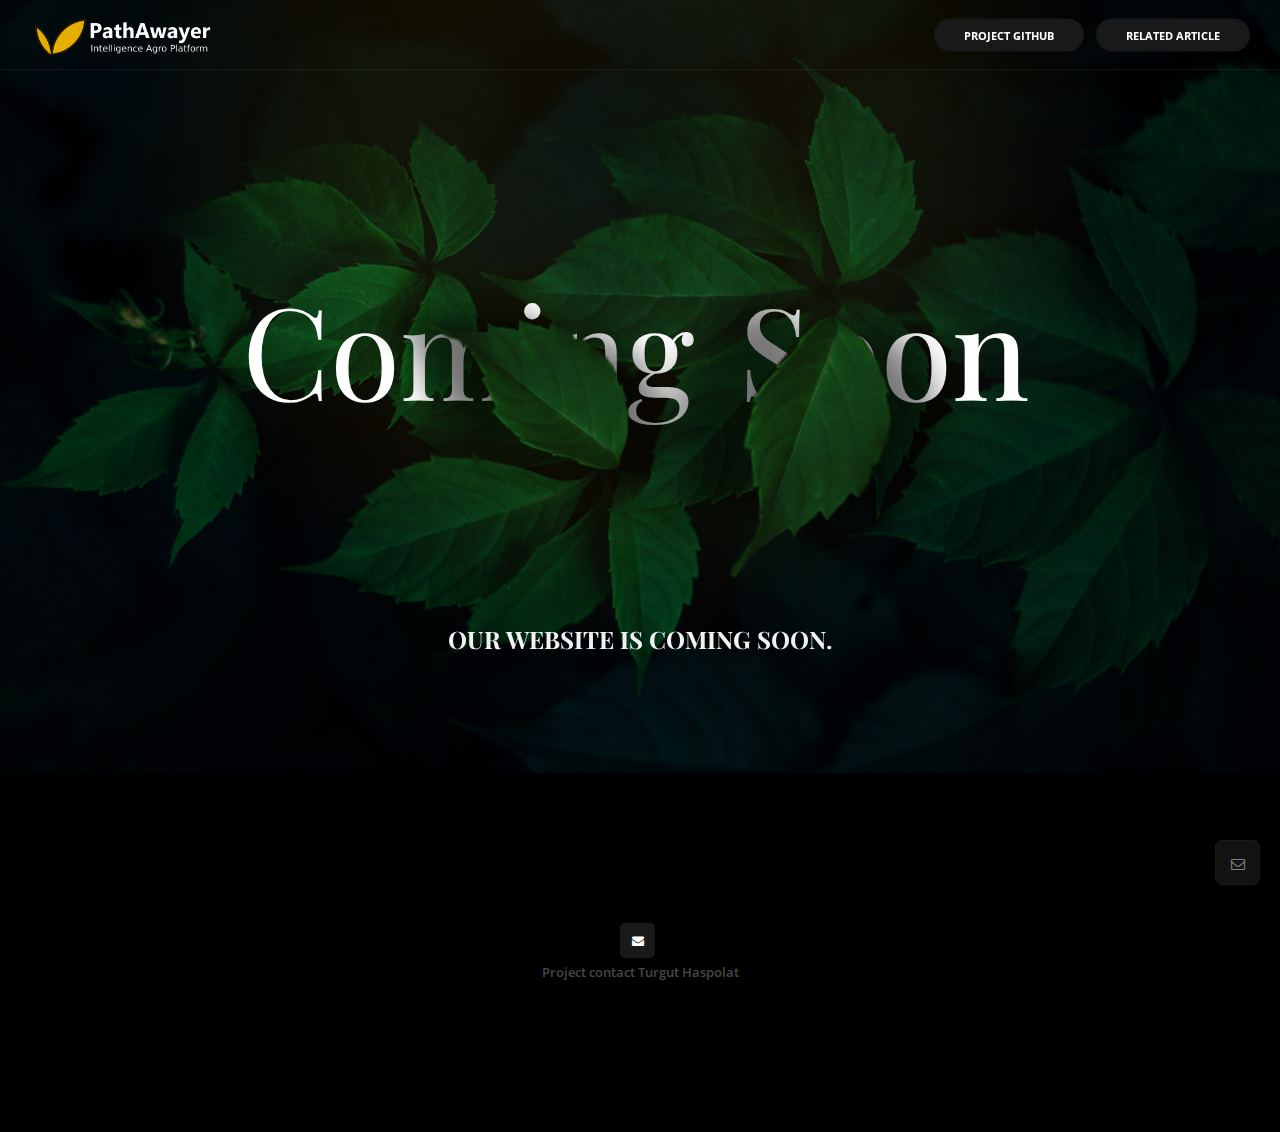
<file: comingsoon/comingsoon.html>
<!DOCTYPE html>
<html lang="en" xmlns="http://www.w3.org/1999/xhtml">
<head>

    <meta charset="utf-8" />
    <meta http-equiv="X-UA-Compatible" content="IE=edge">
    <title>PathAwayer | Intelligence Agro Platfrom</title>
    <meta name="description" content="Using AI and Blockchain in Agriculture" />
    <!--Keywords -->
    <meta name="keywords" content="agriculture, agronomy, AI, Blockchain" />
    <meta name="author" content="PathAwayer />
    <meta name="viewport" content="width=device-width,initial-scale=1.0,maximum-scale=1" />
    <!--Favicon -->
    <link rel="icon" href="images/favicon.ico"/>
    <!-- Apple Touch Icon -->
    <link rel="apple-touch-icon" href="images/apple-touch-icon.png"/>

    <!-- CSS Files -->
    <link rel="stylesheet" href="css/plugins.css?v=2.2"/>
    <!-- Main Styles -->
    <link rel="stylesheet" href="css/theme.css?v=2.2"/>
    <!-- Color Skins -->
    <link rel="stylesheet" href="css/skins/default.css" />
    <!-- End Page Styles -->

    <!-- Fonts -->
    <link href="https://fonts.googleapis.com/css?family=Open+Sans:300,400,600,700,800" rel="stylesheet">
    <link href="https://fonts.googleapis.com/css?family=Playfair+Display:400,700,900" rel="stylesheet">

</head>

<!-- BODY START -->
<body>




    <!-- LOADER -->
    <div class="page-loader bg-black">
        <div class="v-center t-center">
            <div class="spinner">
                <div class="spinner__item1 bg-white"></div>
                <div class="spinner__item2 bg-white"></div>
                <div class="spinner__item3 bg-white"></div>
                <div class="spinner__item4 bg-white"></div>
            </div>
        </div>
    </div>




    <!-- NAVIGATION -->
    <nav id="navigation" class="white-nav border transparent modern hover4 radius-drop" data-offset="55">
        <!-- Columns -->
        <div class="columns clearfix container-xl">
            <!-- Logo -->
            <div class="logo" data-infocard="#infocard">
                <a href="https://pathawayer.github.io/">
                    <img src="images/logos/logo_03.png" data-second-logo="images/logos/logo_01.png" alt="Quadra Logo">
                    <!-- Retina Logo -->
                    <img src="images/logos/logo_03@2x.png" data-second-logo="images/logos/logo_01@2x.png" class="retina-logo" alt="Quadra Logo">
                </a>
            </div>
            <!-- Infocard -->
            <div id="infocard" class="infocard radius bg-white dark box-shadow radius-lg radius-no-rb o-hidden lh-normal">
                <div class="row calculate-height">
                    <!-- Left Details -->
                    <div class="col-7 font-14 t-left xs-py xs-pl">
                        <h5 class="bold">PathAwayer</h5>
                        <p>Intelligence Agro Platform</p>
                        <!-- Details -->
                        <div class="font-13">
                            <p class="xs-mt">Ankara</p>
                            <p>Türkiye</p>
                            <a href="mailto:pathawayer@gnail.com" class="no-pm gray7 opacity-hover">pathawayer@gmail.com</a>
                        </div>
                    </div>
                    <!-- right design -->
                    <div class="col-5 cover" data-background="images/infocard.png"></div>
                </div>
            </div>
            <!-- End Infocard -->
            <!-- Right Elements; Nav Button, Language Button, Search .etc -->
            <div class="nav-elements">
                <ul class="clearfix nav">
                    <li>
                        <a href="https://github.com/turguthaspolat/pathawayer/blob/main/pathawayer_dnn_colearn_01.ipynb" target="_blank" class="external-btn bg-dark1 underline-hover white radius-lg font-11 bold bs-hover click-effect">
                            PROJECT GITHUB
                        </a>
                    </li>
                    <li>
                        <a href="https://medium.com/bitcoin-path/ai-blockchain-use-cases-in-agriculture-905144d86cc7" target="_blank" class="external-btn bg-dark1 underline-hover white radius-lg font-11 bold bs-hover click-effect">
                            RELATED ARTICLE
                        </a>
                    </li>
                </ul>
            </div>
            <!-- End Navigation Elements -->
        </div>
        <!-- End Columns -->
    </nav>
    <!-- END NAVIGATION -->




    <!-- CONTENT -->
    <div id="home" class="hotspots">

        <!-- Your image is here -->
        <img src="images/404_03.jpg" alt="hotspot image">
        <!-- Hotpoints -->
        <div id="scene" class="items scene">

            <!-- Item -->
            <div class="item"
                style="left:25.9%; top:34.9%; z-index: 5; width: 28.9%;">
                    <div class="layer" data-depth="0.04">
                        <img src="images/404_04.png" alt="leaf png design">
                    </div>
            </div>

            <!-- Item -->
            <div class="item"
                style="left:47.9%; top:31.9%; z-index: 5; width: 28.9%;">
                    <div class="layer relative" data-depth="0.1">
                        <img src="images/404_05.png" alt="leaf png design">
                    </div>
            </div>

            <!-- Item -->
            <div class="item"
                style="left:18.9%; top:43.5%;">
                    <div class="layer" data-depth="0.03">
                        <h1 class="fittext playfair normal white lh-inherit">Coming</h1>
                    </div>
            </div>

            <!-- Item -->
            <div class="item"
                style="left:57.7%; top:43.5%;">
                    <div class="layer" data-depth="0.06">
                        <h1 class="fittext playfair white lh-inherit">Soon</h1>
                    </div>
            </div>

            <!-- Item -->
            <div class="item center fullwidth t-center"
                style="bottom:15.1%; z-index: 7; color:#f4f0e2;">
                    <div class="layer fullwidth relative" data-depth="0.16">
                        <h1 class="bold font-24 font-13-mobile playfair gray2 uppercase">
                            Our website is coming soon. <br>
                        </h1>
                        
                    </div>
            </div>

        </div>
    </div>
    <!-- End Hotspots -->







    <!-- FOOTER -->
    <footer id="footer" class="bg-black gray8 semibold md-py lg-py-mobile font-13">
        <div class="container-sm t-center">
            <div class="white">
                <a href="mailto:pathawayer@gmail.com" class="white-hover icon-xs radius bg-dark1 mini-mr slow mail"><i class="fa fa-envelope"></i></a>
            </div>
            <p class="mini-mt">
                Project contact
                <a href="https://www.linkedin.com/in/turguthaspolat/" target="_blank" color="bg-white" class="underline-hover">Turgut Haspolat</a> 
            </p>
        </div>
    </footer>
    <!-- END FOOTER -->





    <!-- Quick Contact Form -->
    <div class="quick-contact-form border-colored dark">
        <h5 class="uppercase t-center extrabold">Drop us a message</h5>
        <p class="t-center normal">You're in the right place! Just drop us a message. How can we help?</p>
        <!-- Contact Form -->
        <form class="quick_form" name="quick_form" method="post" action="php/quick-contact-form.php">
            <!-- Name -->
            <input type="text" name="qname" id="qname" required placeholder="Name" class="no-mt">
            <!-- Email -->
            <input type="email" name="qemail" id="qemail" required placeholder="E-Mail">
            <!-- Message -->
            <textarea name="qmessage" id="qmessage" required placeholder="Message"></textarea>
            <!-- Send Button -->
            <button type="submit" id="qsubmit" class="bg-colored white qdr-hover-6 extrabold">SEND</button>
            <!-- End Send Button -->
        </form>
        <!-- End Form -->
        <a href="https://themeforest.net/user/goldeyes#contact" target="_blank" class="inline-block uppercase bold h6 underline-hover">Or see contact page</a>
    </div>
    <!-- Contact us button -->
    <div class="drop-msg dark click-effect dark-effect"><i class="fa fa-envelope-o"></i></div>
    <!-- Back To Top -->
    <a id="back-to-top" href="#top" class="dark"><i class="fa fa-angle-up"></i></a>





    <!-- SEARCH FORM FOR NAV -->
    <div class="fs-searchform">
        <form id="fs-searchform" class="v-center container" action="pages-search-results.html" method="get">
            <!-- Input -->
            <input type="search" name="q" id="q" placeholder="Search on website.com" autocomplete="off">
            <!-- Search Button -->
            <button type="submit">
                <i class="fa fa-search"></i>
            </button>
            <div class="recommended font-14 normal">
                <h5 class="rcm-title">Recommend Links;</h5>
                <a href="demo-antares.html">Quadra, Antares version</a>
                <a href="demo-athena.html">Beautiful Athena demo</a>
                <a href="elements-all.html">Awesome Quadra Elements</a>
                <a href="demo-feronia.html">Why i will use the Quadra?</a>
                <a href="demo-sun.html">Checkout the Sun demo</a>
                <a href="index.html">See 600+ templates</a>
            </div>
        </form>
        <div class="form-bg"></div>
    </div>
    <!-- END SEARCH FORM -->

    <!-- Messages for contact form -->
    <div id="error_message" class="clearfix">
        <i class="fa fa-warning"></i>
        <span>Validation error occured. Please enter the fields and submit it again.</span>
    </div>
    <!-- Submit Message -->
    <div id="submit_message" class="clearfix">
        <i class="fa fa-check"></i>
        <span>Thank You ! Your email has been delivered.</span>
    </div>


    <!-- jQuery -->
    <script type="text/javascript" src="js/jquery.min.js"></script>
    <!-- Mouse Parallax -->
    <script type="text/javascript" src="js/components/parallax.js"></script>
    <!-- Fittext for set font sizes -->
    <script type="text/javascript" src="js/components/jquery.fittext.js"></script>
    <!-- MAIN SCRIPTS - Classic scripts for all theme -->
    <script type="text/javascript" src="js/scripts.js?v=2.2"></script>
    <!-- END JS FILES -->

    <script>
        // Pretty simple huh?
        var scene = document.getElementById('scene');
        var parallax = new Parallax(scene);

        $(".fittext").fitText(1, { maxFontSize: '230px', minFontSize: '40px' });
        $(".fittext-desc").fitText(1.4, { maxFontSize: '24px', minFontSize: '14px' });

    </script>

</body>
<!-- Body End -->
</html>
</file>
<file: comingsoon/css/skins/default.css>
/* Colored */
	.colored, .colored-hover:hover{ color:#3e5ee7 !important; }
	.bg-colored, .bg-colored-hover:hover{background-color:#3e5ee7 !important; }
	.border-colored, .border-colored-hover:hover{ border-color:#3e5ee7 !important; }

	/* Colored1 */
	.colored1, .colored1-hover:hover{ color:#d82950 !important; }
	.bg-colored1, .bg-colored1-hover:hover{ background-color:#d82950 !important; }
	.border-colored1, .border-colored1-hover:hover{ border-color:#d82950 !important; }

	/* Colored2 */
	.colored2, .colored2-hover:hover{ color:#2d355a !important; }
	.bg-colored2, .bg-colored2-hover:hover{ background-color:#2d355a !important; }
	.border-colored2, .border-colored2-hover:hover{ border-color:#2d355a !important; }

	::selection{ background-color:#3e5ee7; }

	.bg-soft-colored:before{ background-color:#3e5ee7; opacity: 0.9;}
	.bg-soft-colored1:before{ background-color:#c64040; opacity: 0.9;}
	.bg-soft-colored2:before{ background-color:#923fa5; opacity: 0.95;}
	.bg-soft-colored3:before{ background-color:#252525; opacity: 0.95;}
	.bg-soft-gradient3:before{ opacity: 0.92;}

	.bg-soft-gradient:before,
	.bg-gradient{
		background: #448dff; /* Old browsers */
		background: -moz-linear-gradient(45deg,  #448dff 0%, #c227ff 100%); /* FF3.6-15 */
		background: -webkit-linear-gradient(45deg,  #448dff 0%,#c227ff 100%); /* Chrome10-25,Safari5.1-6 */
		background: linear-gradient(45deg,  #448dff 0%,#c227ff 100%); /* W3C, IE10+, FF16+, Chrome26+, Opera12+, Safari7+ */
	}

	.bg-soft-gradient1:before,
	.bg-gradient1{
		background: #f2b03d; /* Old browsers */
		background: -moz-linear-gradient(45deg,  #f2b03d 0%, #e53838 100%); /* FF3.6-15 */
		background: -webkit-linear-gradient(45deg,  #f2b03d 0%,#e53838 100%); /* Chrome10-25,Safari5.1-6 */
		background: linear-gradient(45deg,  #f2b03d 0%,#e53838 100%); /* W3C, IE10+, FF16+, Chrome26+, Opera12+, Safari7+ */
	}

	.bg-soft-gradient2:before,
	.bg-gradient2{
		background: #ed900a;
		background: -moz-linear-gradient(15deg, #ed900a 0%, #a63fb5 50%, #601ddd 100%);
		background: -webkit-linear-gradient(45deg, #ed900a 0%,#a63fb5 50%,#601ddd 100%);
		background: linear-gradient(45deg, #ed900a 0%,#a63fb5 50%,#601ddd 100%);
	}

	.bg-soft-gradient3:before,
	.bg-gradient3{
		background: #f6f6f6; /* Old browsers */
		background: -moz-linear-gradient(140deg,  #fff 0%, #f6f6f6 100%); /* FF3.6-15 */
		background: -webkit-linear-gradient(140deg,  #fff 0%, #f6f6f6 100%); /* Chrome10-25,Safari5.1-6 */
		background: linear-gradient(140deg,  #fff 0%, #f6f6f6 100%); /* W3C, IE10+, FF16+, Chrome26+, Opera12+, Safari7+ */
	}

	.bg-soft-gradient4:before,
	.bg-gradient4{
		background: #f2b03d; /* Old browsers */
		background: -moz-linear-gradient(45deg,  #131313 0%, #282828 100%); /* FF3.6-15 */
		background: -webkit-linear-gradient(45deg,  #131313 0%,#282828 100%); /* Chrome10-25,Safari5.1-6 */
		background: linear-gradient(45deg,  #131313 0%,#282828 100%); /* W3C, IE10+, FF16+, Chrome26+, Opera12+, Safari7+ */
	}

	/* Hover Colors */
	.qdr-hover:before{ background-color:#3e5ee7 !important; }
	.qdr-hover-5:before{ background-color:#3e5ee7 !important; }
	.qdr-hover:after{background-color:#363636;}
	.qdr-hover-1:before,
	.qdr-hover-1-left:before,
	.qdr-hover-1-right:before,
	.qdr-hover-1-bottom:before{background-color:rgba(0,0,0,0.1);}
	.qdr-hover-2:before,.qdr-hover-2-vertical:before{background-color:#3e4557;}
	.qdr-hover-2-rotate:before{background-color:#3e4557;}

	/* Prices Section Colors */
	.interactive-packages .selector{border-bottom-color:#3e5ee7;}
	.interactive-packages .rise_title span.title_selector{ color:#3e5ee7;}
	.interactive-packages .step-titles .title.active{color:#3e5ee7;}
	.interactive-packages .bar .interactive_bar{ background:#3e5ee7;}

	.accordion-toggle-link{ background-color:#3e5ee7; color:white; }

	/* Categories button hover color */
	.categories-parallax-type .item:hover .container .ctg-button{ background-color: #3e5ee7; border-color:#3e5ee7; }

	/* Tabs Colors */
	.services-with-tabs .services.container .cbp-filter-item.cbp-filter-item-active,.services-with-tabs .services.container .cbp-filter-item.cbp-filter-item-active:hover{ color:white; background-color:#3e5ee7; }

	/* Navigation Active Link on Hover4 */
	#navigation.modern.hover4 .columns li a.active{ color:#3e5ee7 !important; }
	/* Navigation Active Link on Hover4 */
	#navigation.modern.hover5 .columns .nav-menu>.nav>li>a:before{ background-color:#3e5ee7; }
	/* Hover Effect for dropdown menus - white navs */
	#navigation.modern.white-nav .columns .nav-menu ul.dropdown-menu li a:hover{ color:#0b36ba; }


	.strip-timeline .dates div:hover:before, .strip-timeline .dates div.active:before{ background-color:#3e5ee7; }
	.strip-timeline .dates div:hover:after, .strip-timeline .dates div.active:after{ border-color: #3e5ee7; }

	/* Side Dotted Navigation Colors */
	#side-dotted-navigation li{ background-color:#3e5ee7; border-color:rgba(255,255,255,0); }


	.irs-from, .irs-to, .irs-single, .irs-line-left, .irs-line-mid, .irs-line-right{ background-color:#3e5ee7; background-image: none;}
	.irs-bar,.irs-bar-edge{ background-color:#fff; }


	/* Process Step Colors */
	.process-steps li a.active{ background:#3e5ee7 !important; }

	/* Gradient Progress Bars */
	.gradient-progress-bar {
	    background-image: -webkit-linear-gradient(45deg,rgba(255,255,255,.15) 25%,transparent 25%,transparent 50%,rgba(255,255,255,.15) 50%,rgba(255,255,255,.15) 75%,transparent 75%,transparent);
	    background-image: -o-linear-gradient(45deg,rgba(255,255,255,.15) 25%,transparent 25%,transparent 50%,rgba(255,255,255,.15) 50%,rgba(255,255,255,.15) 75%,transparent 75%,transparent);
	    background-image: linear-gradient(45deg,rgba(255,255,255,1) 25%,transparent 25%,transparent 50%,rgba(255,255,255,1) 50%,rgba(255,255,255,1) 75%,transparent 75%,transparent);
	    -webkit-background-size: 22px 22px;
	    background-size: 22px 22px;
		position: relative;
		background-color:#aaa;
	}
	
	.gradient-progress-bar:before{
		position: absolute; left:0; top:0; bottom:0; right: 0; content: ''; opacity: 0.9;
		background: -moz-linear-gradient(90deg,  #448dff 0%, #c227ff 100%); /* FF3.6-15 */
		background: -webkit-linear-gradient(90deg,  #448dff 0%,#c227ff 100%); /* Chrome10-25,Safari5.1-6 */
		background: linear-gradient(90deg,  #448dff 0%,#c227ff 100%); /* W3C, IE10+, FF16+, Chrome26+, Opera12+, Safari7+ */
	}
</file>
<file: comingsoon/css/theme.css>
/*
	Quadra Multi Concept HTML5 Theme
	http://goldeyestheme.com
	http://themeforest.net/user/goldeyes

	- Shorcodes and helper classes
	- Theme Section and Skeleton styles
*/

/* Theme Reset */
	html, body{ width:100%; max-width: 100%; height:auto; padding:0; margin:0; -webkit-font-smoothing: antialiased; -moz-osx-font-smoothing: grayscale; }
	body{ overflow-x: hidden !important; overflow-y: scroll; -webkit-tap-highlight-color:rgba(0,0,0,0.3); font-style: normal; font-weight: 400; font-size: 14px; font-family: 'Open Sans', sans-serif; line-height: 24px; letter-spacing: 0px; color: #333;}
	section, .cover{ background-size:cover; background-position: center center; background-repeat: no-repeat; }
	::selection{color:white;}
	body.no-selection ::selection{ color:inherit !important; background:transparent !important; }
	html, body, form, fieldset, p, div, h1, h2, h3, h4, h5, h6{ -webkit-text-size-adjust:none; }
	/* Undragable Images */
	img{ -moz-user-select: none; -webkit-user-select: none; -ms-user-select: none; -webkit-user-drag: none; }
	.h1, .h2, .h3, .h4, .h5, .h6, h1, h2, h3, h4, h5, h6,p{ color: inherit; font-variant-ligatures: common-ligatures; line-height: 1.4; padding:0; margin:0; }
	h1, .h1{ font-size: 36px; } h2, .h2{ font-size: 32px; } h3, .h3{ font-size: 24px; } h4, .h4{ font-size: 18px; } h5, .h5{ font-size: 14px; } h6, .h6{ font-size: 12px; }
	ol, ul{ list-style: none; padding: 0; }
	a, a:hover, a:focus, button, button:hover, button:focus{ text-decoration: none; color: inherit; cursor: pointer; }
	*{ border:0; vertical-align: baseline; -webkit-box-sizing: border-box; -moz-box-sizing: border-box; box-sizing: border-box; }
	*, *:hover, *:focus{ outline:none !important; }



/* ============================================================ */
/* Theme Shortcodes & Helper Classes - Without Javascript support
/* ============================================================ */

/* Font Styles */
	/* Example Fonts */
	.opensans{ font-family: "Open Sans", "PT Sans", sans-serif; }
	.raleway{ font-family: 'Raleway', sans-serif; }
	.dosis{ font-family: 'Dosis', sans-serif; }
	.montserrat{ font-family: 'Montserrat', sans-serif; }
	.lato{ font-family: "Lato", "PT Sans", sans-serif; }
	.poppins{ font-family: "Poppins", "PT Sans", sans-serif; }
	.merriweather{ font-family: 'Merriweather', serif; }
	.lora{ font-family: 'Lora', serif; }
	.titillium{ font-family: 'Titillium Web', sans-serif; }
	.anton{ font-family: 'Anton', sans-serif; }
	.oswald{ font-family: 'Oswald', sans-serif; }
	.fjalla{ font-family: 'Fjalla One', sans-serif; }
	.playfair{ font-family: 'Playfair Display', serif; }
	.droid{ font-family: 'Droid Serif', serif; }
	/* Styles */
	.italic{ font-style: italic;}
	.uppercase{ text-transform: uppercase;}
	.capitalize{ text-transform: capitalize !important;}
	.transform-none{ text-transform: none !important; }
	.t-left,.t-left.row,.t-left>.row{text-align: left; justify-content: left;}
	.t-center,.t-center.row,.t-center>.row{text-align: center; justify-content: center;}
	.t-right,.t-right.row,.t-right>.row{text-align: right; justify-content: right;}
	.t-justify{text-align: justify;}
	.t-vertical{ writing-mode: vertical-rl; }
	.t-shadow{ text-shadow: 2px 2px 6px rgba(0,0,0,0.1); }
	.light{font-weight: 300;}
	.normal{font-weight: 400 !important;}
	.normal-title{font-weight: 400; letter-spacing: -1.8px;}
	.normal-subtitle{font-weight: 400; letter-spacing: -0.8px;}
		@media only screen and (max-width: 992px){
			.normal-title{ letter-spacing: -0.8px;}
			.normal-subtitle{ letter-spacing: -0.5px;}
		}
	.medium{font-weight: 500 !important;}
	.medium-title{font-weight: 500; letter-spacing: -1.6px;}
	.medium-subtitle{font-weight: 500; letter-spacing: -0.6px;}
		@media only screen and (max-width: 992px){
			.medium-title{ letter-spacing: -0.8px;}
			.medium-subtitle{ letter-spacing: -0.5px;}
		}
	.semibold-title{font-weight: 600; letter-spacing: -1.6px;}
	.semibold-subtitle{font-weight: 600; letter-spacing: -0.6px;}
		@media only screen and (max-width: 992px){
			.semibold-title{ letter-spacing: -0.8px;}
			.semibold-subtitle{ letter-spacing: -0.5px;}
		}
	.semibold{font-weight: 600 !important;}
	.bold{font-weight: 700;}
	.bolder{font-weight: 800;}
	.bold-title{font-weight: 700; letter-spacing: -2.1px; line-height: 125%; }
	.bold-subtitle{font-weight: 700; letter-spacing: -0.8px;}
		@media only screen and (max-width: 992px){
			.bold-title{ letter-spacing: -0.8px;}
			.bold-subtitle{ letter-spacing: -0.5px;}
		}
	.extrabold{font-weight: 900;}
	.extrabold-title{font-weight: 900; letter-spacing: -2.2px;}
	.extrabold-subtitle{font-weight: 900; letter-spacing: -1.2px;}
		@media only screen and (max-width: 992px){
			.extrabold-title{ letter-spacing: -0.8px;}
			.extrabold-subtitle{ letter-spacing: -0.5px;}
		}
	.no-ls{letter-spacing: 0 !important;}
	.lh-normal{line-height: normal;}
	.lh-xs{ line-height: 90%; }
	.lh-sm{ line-height: 120%; }
	.lh-md{ line-height: 150%; }
	.lh-lg{ line-height: 200%; }
	.lh-xl{ line-height: 240%; }
		@media only screen and (max-width: 768px){ .lh-sm-mobile{ line-height: normal !important; }}
	.fstyle-normal{ font-style: normal; }
	.underline,.underline-hover:hover,.underline-hover-links a:hover,.underline-hover-all:hover *{ text-decoration: underline !important; }
	.overline,.overline-hover:hover,.overline-hover-links a:hover,.overline-hover-all:hover *{ text-decoration: line-through !important; }
	.underline-dashed{ border-bottom:1px dashed; word-spacing: -1px;}
	.text-background{ -webkit-background-clip: text !important; -webkit-text-fill-color: transparent; background-size:cover; background-position: center; }
	.text-shadow{ text-shadow: 0px 1px 20px rgba(0,0,0,0.1)}
	/* Inherit Font Styles */
	.paragraph{ font-size:14px; line-height: 32px; margin-bottom:15px;}
		@media only screen and (max-width: 1400px){ .paragraph{ font-size: 13px; line-height: 23px; } }
	.lh-inherit{line-height: inherit;}
	.fs-inherit{font-size: inherit;}
	.fw-inherit{font-weight: inherit;}
	.ff-inherit{font-family: inherit;}
	.color-inherit{color:inherit;}
	/* Large Texts */
	.text-lg, .font-40{ font-size:40px; }
	.text-lg1, .font-50{ font-size:50px; }
	.text-lg2{ font-size:60px; }
	.text-lg3{ font-size:80px; }
	.text-lg4{ font-size:90px; }
	.text-lg5{ font-size:120px; }
	.text-lg6{ font-size:150px; }
	.font-10{ font-size:10px !important; } .font-11{ font-size:11px !important; } .font-12{ font-size:12px !important; } .font-13{ font-size:13px !important; } .font-14{ font-size:14px !important; } .font-15{ font-size:15px !important; } .font-16{ font-size:16px !important; } .font-17{ font-size:17px !important; } .font-18{ font-size:18px !important; } .font-19{ font-size:19px !important; } 
	.font-20{ font-size:20px !important; } .font-21{ font-size:21px !important; } .font-22{ font-size:22px !important; } .font-23{ font-size:23px !important; } .font-24{ font-size:24px !important; } .font-25{ font-size:25px !important; } .font-30{ font-size:30px !important; } .font-35{ font-size:35px !important; } .font-45{ font-size:45px !important; } .font-55{ font-size:55px !important; }
	/* Responsive Headings */
		@media only screen and (max-width: 768px){.text-lg,.text-lg1,.text-lg2,.text-lg3,.text-lg4,.text-lg5,.text-lg6{ font-size:40px; } }
		@media only screen and (max-width: 550px){.text-lg,.text-lg1,.text-lg2,.text-lg3,.text-lg4,.text-lg5,.text-lg6{ font-size:30px; } h1,.h1{ font-size:28px; } h2,.h2{ font-size:24px; } h3,.h3{ font-size:20px; } }
		@media only screen and (max-width: 361px){.text-lg,.text-lg1,.text-lg2,.text-lg3,.text-lg4,.text-lg5,.text-lg6{ font-size:26px; } h1,.h1{ font-size:25px; } h2,.h2{ font-size:21px; } h3,.h3{ font-size:18px; } }
	/* Mobile Texts */
		@media only screen and (max-width: 900px){.font-10-mobile{ font-size:10px !important;}.font-11-mobile{ font-size:11px !important;}.font-12-mobile{font-size:12px !important;}.font-13-mobile{font-size:13px !important;}.font-14-mobile{font-size:14px !important;}.font-15-mobile{font-size:15px !important;}.font-16-mobile{font-size:16px !important;}.font-17-mobile{font-size:17px !important;}.font-18-mobile{font-size:18px !important;}.font-19-mobile{font-size:19px !important;}.font-20-mobile,.text-mobile{font-size:20px !important;}.font-21-mobile{font-size:21px !important;}.font-22-mobile{font-size:22px !important;}.font-23-mobile{font-size:23px !important;}.font-24-mobile{font-size:24px !important;}.font-25-mobile{font-size:25px !important;}.text-mobile-lg{font-size:27px !important;}.font-30-mobile{font-size:30px !important;}.font-35-mobile,.text-mobile-xl{font-size:35px !important;}.font-40-mobile{font-size:40px !important;}.font-45-mobile{font-size:45px !important;}.font-50-mobile{font-size:50px !important;}.font-55-mobile,.text-mobile-xxl{ font-size:55px !important;}.text-mobile-extreme{ font-size:120px !important;}}
	/* Text Align Center for Mobile */
		@media only screen and (max-width: 768px){ .t-center-sm,.t-center-sm>.row,.t-center-sm.row,.t-center-mobile,.t-center-mobile>.row,.t-center-mobile.row{ text-align:center !important; justify-content: center; } }
		@media only screen and (max-width: 576px){ .t-center-xs,.t-center-xs>.row,.t-center-xs.row{ text-align:center !important; justify-content: center; } }
	/* Text Align Center for Mobile */
	.badge{ display: inline-block; min-width: 15px; padding: 3px 10px; font-size: 11px; margin:0 3px; font-weight: inherit; color: #fff; line-height: normal; text-align: center; white-space: nowrap; vertical-align: middle; background-color: #777; border-radius: 10px; }
	.badge.badge-lg{ padding: 5px 14px; font-size: inherit; font-weight: inherit; }
	.disable-hover, .disable-hover * { pointer-events: none !important; }
	.label{ display: inline; padding: .2em .6em .3em; font-size: 75%; font-weight: 700; line-height: 1; color: #fff; text-align: center; white-space: nowrap; vertical-align: baseline; border-radius: .25em; }
/* Display Settings */
	.white,.white-hover:hover{color:white !important;}
	.bg-white,.bg-white-hover:hover, .bg-white-focus:focus{background-color:white !important;}
	.dark,.dark-hover:hover{ color:#333 !important; }
	.black,.black-hover:hover{ color:#000 !important; }
	.bg-dark,.bg-dark-hover:hover{background-color:#212121 !important;}
	.bg-dark1,.bg-dark1-hover:hover{background-color:#191919 !important;}
	.bg-dark2,.bg-dark2-hover:hover{background-color:#161616 !important;}
	.bg-dark3,.bg-dark3-hover:hover{background-color:#111 !important;}
	.bg-night,.bg-night-hover:hover{background-color:#1b1c1f !important;}
	.bg-night1,.bg-night1-hover:hover{background-color:#191a1c !important;}
	.bg-night2,.bg-night2-hover:hover{background-color:#151718 !important;}
	.bg-night3,.bg-night3-hover:hover{background-color:#111213 !important;}
	.bg-black,.bg-black-hover:hover{background-color:#000 !important;}
	.opacity-hover:hover,.opacity-hover-container>*:hover,.opacity-hover-links a:hover,.opacity-hover-links button:hover{opacity: 0.7 !important;}
	.opacity-hover-reverse{ opacity:0.7; }
	.opacity-hover-reverse:hover{ opacity:1 !important; }
	.border-white,.border-white-hover:hover{border-color:white !important;}
	.border-transparent,.border-transparent-hover:hover{ border-color:transparent !important; }
	.dark-section{background-color:#222; color:#ccc;}
	.transparent,.transparent-hover:hover{background:transparent !important;}
	.fullwidth,.width-full{width:100%; }
	.fullheight{height: 100% !important;}
	.bodywidth{ margin:0 auto; }
	.fullscreen{width: 100%; min-height: 100%; left:0; top:0;}
	.bg-changeable{ -webkit-transition: background 0.3s; -moz-transition: background 0.3s; transition: background 0.3s; }
	.bg-pattern, .bg-pattern>.bg-animator:after{ background-repeat: repeat !important; background-size: auto auto !important; }
	.pattern:after{background-image:url(../images/pattern.png); background-repeat: repeat; background-size: auto; }
	.pattern1:after{background-image:url(../images/pattern1.jpg); background-repeat: repeat; background-size: auto; }
	.pattern-black:after{background-image:url(../images/pattern-black.png); background-repeat: repeat; background-size: auto; }
	.pattern-white:after{background-image:url(../images/pattern-white.png); background-repeat: repeat; background-size: auto; }
	.halfwidth{width: 50%; max-width: 50%;}
	.width-auto{width: auto !important;}
	.height-auto{height: auto;}
		@media only screen and (max-width: 768px){.height-auto-mobile{height: auto !important;} .mnh-auto-mobile{min-height: auto !important;} .relative-xs,.relative-mobile{ position: relative !important; }}
	.mxw-full{ max-width: 100%; }
	.mxh-full{ max-height: 100%; }
	.relative{position: relative !important;}
	.absolute{position: absolute;}
	.absolute-im{position: absolute !important;}
	.fixed{position: fixed}
	.fixed-im{position: fixed !important;}
	.block,.block-links>a,.all-block-links a{display: block;}
	.inline-block,.inline-block-links>a{display: inline-block !important;}
	.block-im{display: block !important;}
	.table{display: table;}
	.table-im{ display: table !important; }
		@media only screen and (max-width: 768px){.block-mobile{display: block !important;} .inline-block-mobile{ display: inline-block !important; }}
	.none{display:none !important;}
	.nowrap{white-space:nowrap;}
	.ws-normal{ white-space: normal;}
	.f-left{float: left !important;}
	.f-right{float: right !important;}
	.f-none{float: none !important;}
	.no-padding{padding:0 !important;}
	.no-pt{ padding-top:0 !important; }
	.no-pl{ padding-left:0 !important; }
	.no-pr{ padding-right:0 !important; }
	.no-pb{ padding-bottom:0 !important; }
	.no-px{ padding-left:0 !important; padding-right: 0 !important; }
	.z-index-0{z-index: 0;}
	.z-index-1{z-index: 1;}
	.z-index-2{z-index: 2;}
	.no-margin{ margin:0 !important; }
	.no-mt{ margin-top:0 !important; }
	.no-ml{ margin-left:0 !important; }
	.no-mr{ margin-right:0 !important; }
	.no-mb{ margin-bottom:0 !important; }
	.no-mx{ margin-left:0 !important; margin-right:0 !important; }
	.no-margin-im{margin:0 !important;}
		@media only screen and (max-width: 768px){
			.f-none-mobile,.f-none-sm{ float: none !important; }
		 }
	.no-pm{padding:0; margin:0;}
	.no-pm-im{padding:0 !important; margin:0 !important;}
	.no-radius,.no-radius-hover:hover{border-radius: 0 !important;}
	.radius,.radius-hover:hover{ border-radius: 5px !important; }
	.radius-sm,.radius-sm-hover:hover{ border-radius: 6px !important; }
	.radius-md,.radius-md-hover:hover{ border-radius: 12px !important; }
	.radius-lg,.radius-lg-hover:hover{ border-radius: 40px !important; }
	.radius-xl,.radius-xl-hover:hover{ border-radius: 60px !important; }
	.radius-no-lt{ border-top-left-radius: 0px !important; }
	.radius-no-rt{ border-top-right-radius: 0px !important; }
	.radius-no-lb{ border-bottom-left-radius: 0px !important; }
	.radius-no-rb{ border-bottom-right-radius: 0px !important; }
	.radius-no-right{ border-bottom-right-radius: 0px !important; border-top-right-radius: 0px !important; }
	.radius-no-left{ border-bottom-left-radius: 0px !important; border-top-left-radius: 0px !important; }
	.no-border{border:none !important;}
	.m-auto{margin-left: auto; margin-right: auto;}
		@media only screen and (max-width: 768px){ .m-auto-mobile{margin-left:auto !important; margin-right: auto !important; } }
	.o-hidden{overflow: hidden;}
	.o-scroll{overflow: scroll;}
	.o-auto{overflow: auto;}
	.o-visible{overflow: visible !important;}
	.c-pointer{cursor:pointer;}
	.c-default{cursor: default !important;}
	.c-disabled{ cursor: not-allowed; }
	.c-move{ cursor: move; }
	.c-resize{ cursor:ew-resize; }
	.c-vertical-resize{ cursor:ns-resize; }
	.c-grab{cursor: grab !important; cursor: -moz-grab !important; cursor: -webkit-grab !important; }
	.c-grab:active{cursor: grabbing; cursor: -moz-grabbing;cursor: -webkit-grabbing;}
	.border-none,.border-none-links a{border: none !important;}
	.no-border-top{ border-top:none !important; }
	.no-border-right{ border-right:none !important; }
	.no-border-bottom{ border-bottom:none !important; }
	.no-border-left{ border-left:none !important; }
	.bt-1, .bb-1, .bl-1, .br-1, .border-1, .border-2,.border-3,.border-4,.border-5{ border-style: solid; }
	*[class*="bt-"], *[class*="bl-"], *[class*="br-"], *[class*="bb-"]{ border-style: solid; }
	.border-dotted,.b-dotted{ border-style: dotted !important; }
	.border-dashed,.b-dashed{ border-style: dashed !important; }
	.border-solid,.b-solid,.solid{ border-style: solid !important; }
	.bs-none,.bs-none-hover:hover,.bs-none-focus:focus{ box-shadow:none !important; }
	.bs-sm,.bs-sm-hover:hover,.bs-sm-focus:focus{ box-shadow: 0px 0px 2px 0px rgba(0,0,0,0.1) !important }
	.box-shadow,.bs-hover:hover,.bs-focus:focus{ box-shadow: 2px 10px 25px 0px rgba(0,0,0,0.2) !important }
	.bs-light,.bs-light-hover:hover,.bs-light-focus:focus{ box-shadow: 2px 10px 25px 0px rgba(0,0,0,0.06) !important }
	.bs-md,.bs-md-hover:hover,.bs-md-focus:focus{ box-shadow: 2px 20px 45px 5px rgba(0,0,0,0.1) !important }
	.bs-lg,.bs-lg-hover:hover,.bs-lg-focus:focus{ box-shadow: 2px 20px 45px 5px rgba(0,0,0,0.2) !important }
	.bs-xl,.bs-xl-hover:hover,.bs-xl-focus:focus{ box-shadow: 2px 25px 65px 5px rgba(0,0,0,0.2) !important }
	.bs-inset,.bs-inset-hover:hover,.bs-inset-focus:focus{ -webkit-box-shadow: 0 18px 36px -13px rgba(0,0,0,0.5) !important; -moz-box-shadow: 0 18px 36px -13px rgba(0,0,0,0.5) !important; box-shadow: 0 21px 42px -14px rgba(0,0,0,0.5) !important; }
	.slow{ -webkit-transition: all 0.3s !important; -moz-transition: all 0.3s !important; transition: all 0.3s !important; }
	.slow1{ -webkit-transition: all 0.2s !important; -moz-transition: all 0.2s !important; transition: all 0.2s !important; }
	.slow-qdr{ -webkit-transition: all 0.8s cubic-bezier(0.77, 0, 0.2, 1) !important; -moz-transition: all 0.8s cubic-bezier(0.77, 0, 0.2, 1) !important; transition: all 0.8s cubic-bezier(0.77, 0, 0.2, 1) !important; }
	.vertical-center{top:50%; position: relative;}
	.move-up-half{ top:50%; -webkit-transform: translateY(-50%); -moz-transform: translateY(-50%); -ms-transform: translateY(-50%); transform: translateY(-50%); }
	.v-center,.v-center-mb{ top:50%; position: relative; will-change: transform; -webkit-transform: translateY(-50%); -moz-transform: translateY(-50%); -ms-transform: translateY(-50%); transform: translateY(-50%); }
		@media only screen and (max-width: 992px){
			.v-normal-mobile,.v-normal-mb{ top:0% !important; padding-top:15px !important; padding-bottom:15px !important; position: relative; -webkit-transform: translateY(0%) !important; -moz-transform: translateY(0) !important; -ms-transform: translateY(0%) !important; transform: translateY(0%) !important; }
			.v-center-mb{ padding-top:0 !important; padding-bottom:0 !important; }
		}
	.v-top{ display: table-cell; vertical-align:top !important; }
	.v-middle{ display: table-cell !important; vertical-align:middle !important; }
	.v-bottom{ display: table-cell !important; vertical-align:bottom !important; }
	.vertical-col-lines{ position: fixed; left:0; top:0; right: 0; bottom:0; }
	.vertical-col-lines div{ height: 100%; padding: 0; border-right: 1px solid rgba(118,118,118,0.14);}
	.container-xl{height: auto; display: block; width: 100%; margin:0 auto; padding-left:15px; padding-right:15px;}
	.container-lg{max-width: 1620px; height: auto; display: block; width: 100%; margin:0 auto; padding-left:0; padding-right:0;}
		body.left-side-menu-active .container-md,
		body.right-side-menu-active .container-md,
		body.left-side-menu-active .container-lg,
		body.right-side-menu-active .container-lg{ padding-left:15px; padding-right:15px;}
		@media only screen and (max-width: 1630px){.container-lg{ padding-left:15px; padding-right:15px; }}
	.container-md{max-width: 1440px; height: auto; display: block; width: 100%; margin:0 auto; padding-left:0; padding-right:0;}
		@media only screen and (max-width: 1455px){.container-md{ padding-left:15px; padding-right:15px; } }
	.container{max-width: 1200px; height: auto; display: block; width: 100%; margin:0 auto; padding-left:0; padding-right:0;}
		@media only screen and (max-width: 1441px){.container{ max-width: 1000px; padding-left:15px; padding-right:15px; }}
	.container-sm{max-width: 900px; height: auto; display: block; width: 100%; margin:0 auto; padding-left:0; padding-right:0;}
		@media only screen and (max-width: 915px){.container-sm{ padding-left:15px; padding-right:15px; }}
	.container-xs{max-width: 480px; height: auto; display: block; width: 100%; margin:0 auto; padding-left:0; padding-right:0;}
		@media only screen and (max-width: 495px){.container-xs{ padding-left:15px; padding-right:15px; }}
		@media only screen and (max-width: 1485px){body.left-side-menu-active .container, body.right-side-menu-active .container{ padding-left:15px; padding-right:15px; }}
	.width-calculated{ margin:0 !important; display: block !important; float: left !important; }
	.bg-left,.bg-left>.bg-animator:after{background-position: left !important;}
	.bg-right,.bg-right>.bg-animator:after{background-position: right !important;}
	.bg-top,.bg-top>.bg-animator:after{background-position: top !important;}
	.bg-bottom,.bg-bottom>.bg-animator:after{background-position: bottom !important;}
	.bg-center,.bg-center>.bg-animator:after{background-position: center center !important;}
		@media only screen and (max-width: 1024px){
			.bg-left-mobile{background-position: left !important;}
			.bg-right-mobile{background-position: right !important;}
			.bg-top-mobile{background-position: top !important;}
			.bg-bottom-mobile{background-position: bottom !important;}
			.bg-center-mobile{background-position: center center !important;}
			.bg-none-mobile{ background-image:none !important; }
		}
	.bg-norepeat,.bg-norepeat>.bg-animator:after{background-repeat: no-repeat !important;}
	.bg-repeatx,.bg-repeatx>.bg-animator:after{background-repeat: repeat-x !important;}
	.bg-repeaty,.bg-repeaty>.bg-animator:after{background-repeat: repeat-y !important;}
	.bg-repeat{background-repeat: repeat !important;}
	.bg-scroll{background-attachment: scroll !important;}
	.bg-normal,.bg-normal>.bg-animator:after{background-size: auto !important;}
	.bg-fixed,.bg-fixed>.bg-animator:after{background-attachment:fixed !important;}
	.bg-cover,.bg-cover>.bg-animator:after{background-size:cover !important;}
	.bg-size-fullheight{ background-size:auto 100% !important;}
	.bg-default{background-color:#4B515D !important;}
	.bg-primary{background-color:#4285F4 !important;}
	.bg-success{background-color:#5cb85c !important;}
	.bg-secondary{background-color:#d790e7 !important;}
	.bg-danger{background-color:#db2929 !important;}
	.bg-warning{background-color:#f0ad4e !important;}
	.bg-info{background-color:#33b5e5 !important;}
	.bg-transparent{background-color:transparent !important;}
	.rotate-45{-ms-transform: rotate(45deg); -webkit-transform: rotate(45deg); transform: rotate(45deg); }
	.rotate-45-reverse{-ms-transform: rotate(-45deg); -webkit-transform: rotate(-45deg); transform: rotate(-45deg); }
	.rotate-90{-ms-transform: rotate(90deg); -webkit-transform: rotate(90deg); transform: rotate(90deg); }
	.rotate-90-reverse{-ms-transform: rotate(-90deg); -webkit-transform: rotate(-90deg); transform: rotate(-90deg); }
	.cover{background-size: cover !important;}
	.circle,.circle-hover:hover{border-radius: 100% !important;}
	.top-50-percent{ top:50% !important; }
	.left-50-percent{ left:50% !important; }
	.right-50-percent{ right:50% !important; }
	.bottom-50-percent{ bottom:50% !important; }
		@media only screen and (max-width: 768px){
			.calculate-height.height-auto-xs>*,.calculate-height.height-auto-mobile>*{ height: auto !important; } 
			.calculate-width.width-auto-xs>*,.calculate-width.width-auto-mobile>*{ width: auto !important; } 
		}
	.dropcap:first-letter{ color: inherit; float: left; font-family: Georgia; font-size: 65px; line-height: 50px; padding-top: 5px; padding-right: 10px; padding-left: 2px; }
	.dropcap.dropcap-bg:first-letter{ color: white; background-color:#333; font-size: 45px; line-height: 33px; padding:8px 8px 8px 6px; margin-right: 8px; margin-top:4px; }
	.dropcap.dropcap-bg.dropcap-radius:first-letter{ border-radius: 8px; }
	.dropcap.dropcap-bg.dropcap-border:first-letter{ border:1px solid #ccc; }
	.dropcap.dropcap-sm:first-letter{ font-size: 30px; line-height: 22px; }
	.dropcap.dropcap-lg:first-letter{ font-size: 60px; line-height: 47px; }
	.dropcap.dropcap-xl:first-letter{ font-size: 80px; line-height: 67px; }
		@media only screen and (min-width: 1025px){
			[data-background]{ opacity: 0; -webkit-transition: opacity 0.3s; -moz-transition: opacity 0.3s; transition: opacity 0.3s; }
			[data-background].loaded,
			.slick-slider [data-background]{ opacity: 1; }
		}
	/* Dropcap Background colors */
	.dropcap.dropcap-bg.white-bg:first-letter{ color: inherit; background-color:#fff; }
	.dropcap.dropcap-bg.light-bg:first-letter{ color: inherit; background-color:#eee; }
	.dropcap.dropcap-bg.danger-bg:first-letter{ color: white; background-color:#CC0000; }
	.dropcap.dropcap-bg.warning-bg:first-letter{ color: white; background-color:#ffbb33; }
	.dropcap.dropcap-bg.success-bg:first-letter{ color: white; background-color:#00C851; }
	.dropcap.dropcap-bg.info-bg:first-letter{ color: white; background-color:#33b5e5; }
	.dropcap.dropcap-bg.default-bg:first-letter{ color: white; background-color:#2BBBAD; }
	.dropcap.dropcap-bg.primary-bg:first-letter{ color: white; background-color:#4285F4; }
	.dropcap.dropcap-bg.secondary-bg:first-letter{ color: white; background-color:#aa66cc; }
	.video-trigger{ position: relative; }
	.video-play-trigger{ width: 100%; height: 100%; left:0; top:0; position: absolute; background-size: cover; background-position: center center; z-index: 15; }
	.video-play-trigger span{ display: block; margin:0 auto; top:50%; text-align: center; position: relative; -webkit-transform: translateY(-50%); -moz-transform: translateY(-50%); -ms-transform: translateY(-50%); transform: translateY(-50%); }
	iframe{ width: 100%; }
	.video-trigger iframe{ min-height: 300px; }
	/* Video Trigger in slider */
	.video-trigger.slick-slide img, .slick-slide .video-trigger img{ width: auto; height: auto; margin:0 auto; }
	.thumbnail-img{ padding:4px; display: inline-block; position: relative; width:auto; max-width: 100%; background-color:transparent; border:1px solid #ddd; border-radius: 5px;}
	.thumbnail-img.circle{ border-radius: 100%; padding:4px; }
	.thumbnail-img.thumbnail-xxs{ max-width: 60px;}
	.thumbnail-img.thumbnail-xs{ max-width: 90px;}
	.thumbnail-img.thumbnail-sm{ max-width: 120px;}
	.thumbnail-img.thumbnail-lg{ max-width: 160px;}
	.thumbnail-img.circle img{ border-radius: 100%; }
	.img-overlay,.static-overlay{ position: absolute; left:0; top:0; width: 100%; height: 100%; z-index: 5; background-color:rgba(0,0,0,0.6); opacity: 0; -webkit-transition: all 0.3s; -moz-transition: all 0.3s; transition: all 0.3s; }
	.img-overlay:hover, .static-overlay{ opacity: 1 !important; }
	.thumbnail-img .img-overlay{ left:4px; top:4px; bottom:4px; right: 4px; width: auto; height: auto; }
	.img-overlay .overlay-wrap, .static-overlay .overlay-wrap{ position: relative; left:0; top:0; width: 100%; height: 100%; color: white; text-align: center; display: table; }
	.img-overlay .overlay-wrap>*, .static-overlay .overlay-wrap>*{ display: table-cell; vertical-align: middle; }
	.overlay{ position: absolute !important; width: 100%; height: 100%; display: block; left:0; top:0; z-index: 1; background-size: cover; background-position: center center; }
	.static-overlay{ background-color:transparent; }
	.block-img img{ width: 100%; }
	.block-img img[src*="loading"],.block-img img[src*="loader"]{ width: auto; margin:20px auto; display: block; }
	.image-left{ float:left; margin-right: 15px; margin-bottom:10px; }
	.image-right{ float:right; margin-left: 15px; margin-bottom:10px; }
	.mxw-full{ max-width: 100% !important; }
	label{ font-weight: 400;}
	.text-rotator>.animated{display: inline-block;visibility: visible;}
	.text-rotator.padding>.animated{padding:10px 6px 14px;}
	.text-rotator.mini-padding>.animated{padding:0px 4px;}
	pre{ border: 1px solid #ddd; line-height: 25px; max-height: 400px; padding:12px 16px; }
	.sticky-keeper{ position: relative; }
			@media only screen and (max-width: 1000px){ .sticky-keeper .sticky-container{ position: relative !important; top:0 !important; width: auto !important; max-width: none !important; } }
/* Section Colors, tones of gray, white and black */
	.bg-soft{ position: relative; }
	.bg-soft-colored2:before,.bg-soft-gradient:before,.bg-soft-gradient1:before,.bg-soft-gradient2:before,.bg-soft-gradient3:before,.bg-soft-gradient4:before{ opacity: 0.9; }
	.bg-soft>*,.bg-soft-colored>*,.bg-soft-colored1>*,.bg-soft-colored2>*,.bg-soft-colored3>*,.pattern>*,.pattern1>*,.pattern-black>*,.pattern-white>*{position: relative; z-index: 2;}
	.bg-soft:before,.bg-soft-colored:before,.bg-soft-colored1:before,.bg-soft-colored2:before,.bg-soft-colored3:before,.bg-soft-gradient:before,.bg-soft-gradient1:before,.bg-soft-gradient2:before,.pattern:after,.pattern1:after,.pattern-black:after,.pattern-white:after{position: absolute; display: block; left:0px; top:0px; right: 0px; bottom:0px; content: ''; z-index: 1;}
	/* White Tones */
	.bg-soft-white:before,.bg-soft-white-hover:hover:before,.bg-soft-white9:before,.bg-soft-white9-hover:hover:before{ background-color:rgba(255,255,255,0.9); }
	.bg-soft-white1:before,.bg-soft-white1-hover:hover:before{ background-color:rgba(255,255,255,0.1); }
	.bg-soft-white2:before,.bg-soft-white2-hover:hover:before{ background-color:rgba(255,255,255,0.2); }
	.bg-soft-white3:before,.bg-soft-white3-hover:hover:before{ background-color:rgba(255,255,255,0.3); }
	.bg-soft-white4:before,.bg-soft-white4-hover:hover:before{ background-color:rgba(255,255,255,0.4); }
	.bg-soft-white5:before,.bg-soft-white5-hover:hover:before{ background-color:rgba(255,255,255,0.5); }
	.bg-soft-white6:before,.bg-soft-white6-hover:hover:before{ background-color:rgba(255,255,255,0.6); }
	.bg-soft-white7:before,.bg-soft-white7-hover:hover:before{ background-color:rgba(255,255,255,0.7); }
	.bg-soft-white8:before,.bg-soft-white8-hover:hover:before{ background-color:rgba(255,255,255,0.8); }
	/* Dark Tones */
	.bg-soft-dark:before,.bg-soft-dark-hover:hover:before,.bg-soft-dark9:before,.bg-soft-dark9-hover:hover:before{ background-color:rgba(25,25,25,0.9); }
	.bg-soft-dark1:before,.bg-soft-dark1-hover:hover:before{ background-color:rgba(25,25,25,0.1); }
	.bg-soft-dark2:before,.bg-soft-dark2-hover:hover:before{ background-color:rgba(25,25,25,0.2); }
	.bg-soft-dark3:before,.bg-soft-dark3-hover:hover:before{ background-color:rgba(25,25,25,0.3); }
	.bg-soft-dark4:before,.bg-soft-dark4-hover:hover:before{ background-color:rgba(25,25,25,0.4); }
	.bg-soft-dark5:before,.bg-soft-dark5-hover:hover:before{ background-color:rgba(25,25,25,0.5); }
	.bg-soft-dark6:before,.bg-soft-dark6-hover:hover:before{ background-color:rgba(25,25,25,0.6); }
	.bg-soft-dark7:before,.bg-soft-dark7-hover:hover:before{ background-color:rgba(25,25,25,0.7); }
	.bg-soft-dark8:before,.bg-soft-dark8-hover:hover:before{ background-color:rgba(25,25,25,0.8); }
	.bg-soft-black:before,.bg-soft-black-hover:hover:before{ background-color:rgba(0,0,0,0.6); }
	.bg-soft-black1:before,.bg-soft-black1-hover:hover:before{ background-color:rgba(0,0,0,0.9); }
	/* Gray Tones */
	.bg-gray,.bg-gray-hover:hover{ background-color:#fcfcfc !important; }
	.bg-gray1,.bg-gray1-hover:hover{ background-color:#f8f8f8 !important; }
	.bg-gray2,.bg-gray2-hover:hover{ background-color:#f1f1f1 !important; }
	.bg-gray3,.bg-gray3-hover:hover{ background-color:#e4e4e4 !important; }
	.bg-gray4,.bg-gray4-hover:hover{ background-color:#ccc !important; }
	.bg-gray5,.bg-gray5-hover:hover{ background-color:#aaa !important; }
	.bg-gray6,.bg-gray6-hover:hover{ background-color:#999 !important; }
	.bg-gray7,.bg-gray7-hover:hover{ background-color:#777 !important; }
	.bg-gray8,.bg-gray8-hover:hover{ background-color:#555 !important; }
	.bg-gray9,.bg-gray9-hover:hover{ background-color:#333 !important; }
	/* Gray Colors */
	.gray,.gray-hover:hover{ color:#fcfcfc !important; }
	.gray1,.gray1-hover:hover{ color:#f8f8f8 !important; }
	.gray2,.gray2-hover:hover{ color:#f1f1f1 !important; }
	.gray3,.gray3-hover:hover{ color:#e4e4e4 !important; }
	.gray4,.gray4-hover:hover{ color:#ccc !important; }
	.gray5,.gray5-hover:hover{ color:#aaa !important; }
	.gray6,.gray6-hover:hover{ color:#999 !important; }
	.gray7,.gray7-hover:hover{ color:#777 !important; }
	.gray8,.gray8-hover:hover{ color:#474747 !important; }
	.gray9,.gray9-hover:hover{ color:#383838 !important; }
/* Paddings, Margins */
	/* Paddings */
	.mini-py{ padding-top:5px !important; padding-bottom:5px !important; }
	.mini-px{ padding-left:5px !important; padding-right:5px !important; }
	.mini-pt{ padding-top:5px !important; } .mini-pr{ padding-right:5px !important; } .mini-pb{ padding-bottom:5px !important; } .mini-pl{ padding-left:5px !important; }
	.xxs-py{ padding-top:15px !important; padding-bottom:15px !important; }
	.xxs-px{ padding-left:15px !important; padding-right:15px !important; }
	.xxs-pt{ padding-top:15px !important; } .xxs-pr{ padding-right:15px !important; } .xxs-pb{ padding-bottom:15px !important; } .xxs-pl{ padding-left:15px !important; }
	.xs-py{ padding-top:30px !important; padding-bottom:30px !important; }
	.xs-px{ padding-left:30px !important; padding-right:30px !important; }
	.xs-pt{ padding-top:30px !important; } .xs-pr{ padding-right:30px !important; } .xs-pb{ padding-bottom:30px !important; } .xs-pl{ padding-left:30px !important; }
	.sm-py{ padding-top:50px !important; padding-bottom:50px !important; }
	.sm-px{ padding-left:50px !important; padding-right:50px !important; }
	.sm-pt{ padding-top:50px !important; } .sm-pr{ padding-right:50px !important; } .sm-pb{ padding-bottom:50px !important; } .sm-pl{ padding-left:50px !important; }
	.py{ padding-top:100px !important; padding-bottom:100px !important; }
	.px{ padding-left:100px !important; padding-right:100px !important; }
	.pt{ padding-top:100px !important; } .pr{ padding-right:100px !important; } .pb{ padding-bottom:100px !important; } .pl{ padding-left:100px !important; }
	.md-py{ padding-top:150px !important; padding-bottom:150px !important; }
	.md-px{ padding-left:150px !important; padding-right:150px !important; }
	.md-pt{ padding-top:150px !important; } .md-pr{ padding-right:150px !important; } .md-pb{ padding-bottom:150px !important; } .md-pl{ padding-left:150px !important; }
	.lg-py{ padding-top:200px !important; padding-bottom:200px !important; }
	.lg-px{ padding-left:200px !important; padding-right:200px !important; }
	.lg-pt{ padding-top:200px !important; } .lg-pr{ padding-right:200px !important; } .lg-pb{ padding-bottom:200px !important; } .lg-pl{ padding-left:200px !important; }
	.xl-py{ padding-top:250px !important; padding-bottom:250px !important; }
	.xl-px{ padding-left:250px !important; padding-right:250px !important; }
	.xl-pt{ padding-top:250px !important; } .xl-pr{ padding-right:250px !important; } .xl-pb{ padding-bottom:250px !important; } .xl-pl{ padding-left:250px !important; }
	.xxl-py{ padding-top:350px !important; padding-bottom:350px !important; }
	.xxl-px{ padding-left:350px !important; padding-right:350px !important; }
	.xxl-pt{ padding-top:350px !important; } .xxl-pr{ padding-right:350px !important; } .xxl-pb{ padding-bottom:350px !important; } .xxl-pl{ padding-left:350px !important; }
	/* Margins */
	.mini-my{ margin-top:5px !important; margin-bottom:5px !important; }
	.mini-mx{ margin-left:5px !important; margin-right:5px !important; }
	.mini-mt{ margin-top:5px !important; } .mini-mr{ margin-right:5px !important; } .mini-mb{ margin-bottom:5px !important; } .mini-ml{ margin-left:5px !important; }
	.xxs-my{ margin-top:15px !important; margin-bottom:15px !important; }
	.xxs-mx{ margin-left:15px !important; margin-right:15px !important; }
	.xxs-mt{ margin-top:15px !important; } .xxs-mr{ margin-right:15px !important; } .xxs-mb{ margin-bottom:15px !important; } .xxs-ml{ margin-left:15px !important; }
	.xs-my{ margin-top:30px !important; margin-bottom:30px !important; }
	.xs-mx{ margin-left:30px !important; margin-right:30px !important; }
	.xs-mt{ margin-top:30px !important; } .xs-mr{ margin-right:30px !important; } .xs-mb{ margin-bottom:30px !important; } .xs-ml{ margin-left:30px !important; }
	.sm-my{ margin-top:50px !important; margin-bottom:50px !important; }
	.sm-mx{ margin-left:50px !important; margin-right:50px !important; }
	.sm-mt{ margin-top:50px !important; } .sm-mr{ margin-right:50px !important; } .sm-mb{ margin-bottom:50px !important; } .sm-ml{ margin-left:50px !important; }
	.my{ margin-top:100px !important; margin-bottom:100px !important; }
	.mx{ margin-left:100px !important; margin-right:100px !important; }
	.mt{ margin-top:100px !important; } .mr{ margin-right:100px !important; } .mb{ margin-bottom:100px !important; } .ml{ margin-left:100px !important; }
	.md-my{ margin-top:150px !important; margin-bottom:150px !important; }
	.md-mx{ margin-left:150px !important; margin-right:150px !important; }
	.md-mt{ margin-top:150px !important; } .md-mr{ margin-right:150px !important; } .md-mb{ margin-bottom:150px !important; } .md-ml{ margin-left:150px !important; }
	.lg-my{ margin-top:200px !important; margin-bottom:200px !important; }
	.lg-mx{ margin-left:200px !important; margin-right:200px !important; }
	.lg-mt{ margin-top:200px !important; } .lg-mr{ margin-right:200px !important; } .lg-mb{ margin-bottom:200px !important; } .lg-ml{ margin-left:200px !important; }
	.xl-my{ margin-top:250px !important; margin-bottom:250px !important; }
	.xl-mx{ margin-left:250px !important; margin-right:250px !important; }
	.xl-mt{ margin-top:250px !important; } .xl-mr{ margin-right:250px !important; } .xl-mb{ margin-bottom:250px !important; } .xl-ml{ margin-left:250px !important; }
	.xxl-my{ margin-top:350px !important; margin-bottom:350px !important; }
	.xxl-mx{ margin-left:350px !important; margin-right:350px !important; }
	.xxl-mt{ margin-top:350px !important; } .xxl-mr{ margin-right:350px !important; } .xxl-mb{ margin-bottom:350px !important; } .xxl-ml{ margin-left:350px !important; }
	/* Paddings, Margins for mobile */
		@media only screen and (max-height: 890px){
			.md-py{ padding-top:130px !important; padding-bottom:130px !important; }
			.lg-py{ padding-top:160px !important; padding-bottom:160px !important; }
			.xl-py{ padding-top:190px !important; padding-bottom:190px !important; }
			.xxl-py{ padding-top:270px !important; padding-bottom:270px !important; }
		}
		@media only screen and (max-height: 700px){
			.md-py{ padding-top:110px !important; padding-bottom:110px !important; }
			.lg-py{ padding-top:130px !important; padding-bottom:130px !important; }
			.xl-py{ padding-top:150px !important; padding-bottom:150px !important; }
			.xxl-py{ padding-top:230px !important; padding-bottom:230px !important; }
		}
		@media only screen and (max-width: 992px){
			.no-pm-mobile{ margin:0 !important; padding:0 !important; }
			.no-padding-mobile{ padding:0 !important } 
			.no-py-mobile{ padding-top:0 !important; padding-bottom: 0 !important; } 
			.no-px-mobile{ padding-left:0 !important; padding-right: 0 !important; } 
			.no-pl-mobile{ padding-left: 0 !important; } .no-pr-mobile{ padding-right: 0 !important; } .no-pt-mobile{ padding-top: 0 !important; } .no-pb-mobile{ padding-bottom: 0 !important; }
			.mini-py-mobile{ padding-top:5px !important; padding-bottom:5px !important; }
			.mini-px-mobile{ padding-left:5px !important; padding-right:5px !important; }
			.mini-pt-mobile{ padding-top:5px !important; } .mini-pr-mobile{ padding-right:5px !important; } .mini-pb-mobile{ padding-bottom:5px !important; } .mini-pl-mobile{ padding-left:5px !important; }
			.xxs-py-mobile{ padding-top:15px !important; padding-bottom:15px !important; }
			.xxs-px-mobile{ padding-left:15px !important; padding-right:15px !important; }
			.xxs-pt-mobile{ padding-top:15px !important; } .xxs-pr-mobile{ padding-right:15px !important; } .xxs-pb-mobile{ padding-bottom:15px !important; } .xxs-pl-mobile{ padding-left:15px !important; }
			.xs-py-mobile{ padding-top:30px !important; padding-bottom:30px !important; }
			.xs-px-mobile{ padding-left:30px !important; padding-right:30px !important; }
			.xs-pt-mobile{ padding-top:30px !important; } .xs-pr-mobile{ padding-right:30px !important; } .xs-pb-mobile{ padding-bottom:30px !important; } .xs-pl-mobile{ padding-left:30px !important; }
			.sm-py-mobile{ padding-top:50px !important; padding-bottom:50px !important; }
			.sm-px-mobile{ padding-left:50px !important; padding-right:50px !important; }
			.sm-pt-mobile{ padding-top:50px !important; } .sm-pr-mobile{ padding-right:50px !important; } .sm-pb-mobile{ padding-bottom:50px !important; } .sm-pl-mobile{ padding-left:50px !important; }
			.py-mobile{ padding-top:100px !important; padding-bottom:100px !important; }
			.px-mobile{ padding-left:100px !important; padding-left:100px !important; }
			.pt-mobile{ padding-top:100px !important; } .pr-mobile{ padding-right:100px !important; } .pb-mobile{ padding-bottom:100px !important; } .pl-mobile{ padding-left:100px !important; }
			.md-py-mobile{ padding-top:150px !important; padding-bottom:150px !important; }
			.md-px-mobile{ padding-left:150px !important; padding-right:150px !important; }
			.md-pt-mobile{ padding-top:150px !important; } .md-pr-mobile{ padding-right:150px !important; } .md-pb-mobile{ padding-bottom:150px !important; } .md-pl-mobile{ padding-left:150px !important; }
			.lg-py-mobile{ padding-top:200px !important; padding-bottom:200px !important; }
			.lg-px-mobile{ padding-left:200px !important; padding-right:200px !important; }
			.lg-pt-mobile{ padding-top:200px !important; } .lg-pr-mobile{ padding-right:200px !important; } .lg-pb-mobile{ padding-bottom:200px !important; } .lg-pl-mobile{ padding-left:200px !important; }
			/* Margins */
			.no-margin-mobile{ margin:0 !important }
			.no-my-mobile{ margin-top: 0 !important; margin-bottom: 0 !important; }
			.no-mx-mobile{ margin-left: 0 !important; margin-right: 0 !important; }
			.no-ml-mobile{ margin-left: auto !important; } .no-mr-mobile{ margin-right: auto !important; } .no-mt-mobile{ margin-top: 0 !important; } .no-mb-mobile{ margin-bottom: 0 !important; }
			.mini-my-mobile{ margin-top:5px !important; margin-bottom:5px !important; }
			.mini-mx-mobile{ margin-left:5px !important; margin-right:5px !important; }
			.mini-mt-mobile{ margin-top:5px !important; } .mini-mr-mobile{ margin-right:5px !important; } .mini-mb-mobile{ margin-bottom:5px !important; } .mini-ml-mobile{ margin-left:5px !important; }
			.xxs-my-mobile{ margin-top:15px !important; margin-bottom:15px !important; }
			.xxs-mx-mobile{ margin-left:15px !important; margin-right:15px !important; }
			.xxs-mt-mobile{ margin-top:15px !important; } .xxs-mr-mobile{ margin-right:15px !important; } .xxs-mb-mobile{ margin-bottom:15px !important; } .xxs-ml-mobile{ margin-left:15px !important; }
			.xs-my-mobile{ margin-top:30px !important; margin-bottom:30px !important; }
			.xs-mx-mobile{ margin-left:30px !important; margin-right:30px !important; }
			.xs-mt-mobile{ margin-top:30px !important; } .xs-mr-mobile{ margin-right:30px !important; } .xs-mb-mobile{ margin-bottom:30px !important; } .xs-ml-mobile{ margin-left:30px !important; }
			.sm-my-mobile{ margin-top:50px !important; margin-bottom:50px !important; }
			.sm-mx-mobile{ margin-left:50px !important; margin-right:50px !important; }
			.sm-mt-mobile{ margin-top:50px !important; } .sm-mr-mobile{ margin-right:50px !important; } .sm-mb-mobile{ margin-bottom:50px !important; } .sm-ml-mobile{ margin-left:50px !important; }
			.my-mobile{ margin-top:100px !important; margin-bottom:100px !important; }
			.mx-mobile{ margin-left:100px !important; margin-right:100px !important; }
			.mt-mobile{ margin-top:100px !important; } .mr-mobile{ margin-right:100px !important; } .mb-mobile{ margin-bottom:100px !important; } .ml-mobile{ margin-left:100px !important; }
		}

/* Title Strips */
	.title-strips{ width: 100px; height: 1px; background-color:#c4c4c4; margin:10px auto 30px; }
	.title-strips:after{ content:''; width: 70px; height: 1px; position: relative; top:8px; left:15px; display: block; background-color:#c4c4c4; }
	.title-strips.strips-left{margin-left:0;}
	.title-strips.strips-left:after{left:0;}
	.title-strips-over{ width: 230px; height: 1px; padding:0 !important; background-color:rgba(255,255,255,0.4); position: relative; margin: 14px 0;}
	.t-center .title-strips-over{ margin:14px auto; }
	.t-right .title-strips-over,.t-left .title-strips-over{ display: inline-block; }
	.title-strips-over:before{ width: 115px; height: 1px; background-color:rgba(255,255,255,0.4); content: ''; position: absolute; left:0; top:0;}
	.t-center .title-strips-over:before{ left:50%; margin-left:-57px; }
	.t-right .title-strips-over:before{ right:0%; left:auto; }
	.t-left .title-strips-over:before{ left:0%; right:auto; margin-left:0; }
	.title-strips-over.dark{ background-color:rgba(0,0,0,0.2); }
	.title-strips-over.dark:before{ background-color:rgba(0,0,0,0.3); }
	/* Hr spaces */
	hr{ border:none; height: 1px; margin:10px 0;}
	hr.white{ background: -webkit-linear-gradient(left, rgba(0,0,0,0) 0%,rgba(180,180,180,1) 48%,rgba(0,0,0,0) 100%); background: linear-gradient(to right, rgba(0,0,0,0) 0%,rgba(229,229,229,0.3) 48%,rgba(0,0,0,0) 100%); }
	hr.black{ background: -webkit-linear-gradient(left, rgba(0,0,0,0) 0%,rgba(20,20,20,0.15) 48%,rgba(0,0,0,0) 100%); background: linear-gradient(to right, rgba(0,0,0,0) 0%,rgba(20,20,20,0.15) 48%,rgba(0,0,0,0) 100%); }
/* Border Styles */
	.border-1{ border-width:1px; }
	.border-2{ border-width:2px; }
	.border-3{ border-width:3px; }
	.border-4{ border-width:4px; }
	.border-5{ border-width:5px; }
	.border-gray,.border-gray-hover:hover{ border-color:#f1f1f1 !important; }
	.border-gray1,.border-gray1-hover:hover{ border-color:#eaeaea !important; }
	.border-gray2,.border-gray2-hover:hover{ border-color:#e1e1e1 !important; }
	.border-gray3,.border-gray3-hover:hover{ border-color:#dadada !important; }
	.border-gray4,.border-gray4-hover:hover{ border-color:#c1c1c1 !important; }
	.border-gray5,.border-gray5-hover:hover{ border-color:#a1a1a1 !important; }
	.border-gray6,.border-gray6-hover:hover{ border-color:#919191 !important; }
	.border-gray7,.border-gray7-hover:hover{ border-color:#717171 !important; }
	.border-gray8,.border-gray8-hover:hover{ border-color:#515151 !important; }
	.border-gray9,.border-gray9-hover:hover{ border-color:#313131 !important; }
	.border-gray10,.border-gray10-hover:hover{ border-color:#181818 !important; }
	.border-dark,.border-dark-hover:hover{border-color:#212121 !important;}
	.border-dark1,.border-dark1-hover:hover{border-color:#191919 !important;}
	.border-dark2,.border-dark2-hover:hover{border-color:#161616 !important;}
	.border-black,.border-black-hover:hover{border-color:#111 !important;}
	.border-double,.border-double-hover{ position: relative; border-style: solid; }
	.border-double-hover:before{ -webkit-transition: all 0.25s ease-out; -moz-transition: all 0.25s ease-out; transition: all 0.25s ease-out; }
	.border-double-hover:before,.border-double:before{ content:''; left:0px; top:0px; opacity: 0; right:0px; bottom:0px; background-color:transparent; border-width: 1px; border-style: inherit; border-color:inherit; border-radius:inherit; position: absolute;}
	.border-double:before,.border-double-hover:hover:before{ left:-5px; top:-5px; right: -5px; bottom:-5px; opacity: 1; }
	.arrow-bottom{ position: relative; }
	.arrow-bottom:before{ content:''; width: 0; height: 0; border-left: 10px solid transparent; border-right: 10px solid transparent; border-top: 10px solid; border-top-color:inherit; position: absolute; left:50%; margin-left:-10px; top:100%;}
/* Divider Styles */
	.divider-1,.divider-2,.divider-3,.divider-4,.divider-5{ text-align:center; position: relative; overflow: hidden; }
	.divider-1>span,.divider-2>span,.divider-3>span,.divider-4>span,.divider-5>span{ display: inline-block; position: relative; }
	.divider-1>span:before,.divider-1>span:after,.divider-2>span:before,.divider-2>span:after,.divider-3>span:before,.divider-3>span:after,.divider-4>span:before,.divider-4>span:after,.divider-5>span:before,.divider-5>span:after{
		background-color:#ddd; content:''; display: block; width: 9999px; left:100%; margin-left:30px; top:50%; margin-top:-0.5px; height: 1px; position: absolute;
	}
	.divider-1>span:after,.divider-2>span:after,.divider-3>span:after,.divider-4>span:after,.divider-5>span:after{ left:auto; right: 100%; margin-left:0; margin-right:30px; }
	.divider-1.divider-white>span:before,.divider-1.divider-white>span:after,
	.divider-2.divider-white>span:before,.divider-2.divider-white>span:after{ background-color:rgba(150,150,150,0.4) !important; }
	/* Divider Left */
	.divider-1.divider-left,.divider-2.divider-left,.divider-3.divider-left,.divider-4.divider-left,.divider-5.divider-left{ text-align:left;}
	.divider-1.divider-left>span:after,.divider-2.divider-left>span:after,.divider-3.divider-left>span:after,.divider-4.divider-left>span:after,.divider-5.divider-left>span:after{ display: none; }
	/* Divider Right */
	.divider-1.divider-right,.divider-2.divider-right,.divider-3.divider-right,.divider-4.divider-right,.divider-5.divider-right{ text-align:right;}
	.divider-1.divider-right>span:before,.divider-2.divider-right>span:before,.divider-3.divider-right>span:before,.divider-4.divider-right>span:before,.divider-5.divider-right>span:before{ display: none;}
/* Divider 2 Styles */
	.divider-2>span:before,.divider-2>span:after{ background-color:transparent; border-color:#ddd; border-style: solid; border-width: 0px; border-top-width: 1px; border-bottom-width: 1px; height: 6px; margin-top:-3px; }
/* Divider 3 Styles */
	.divider-3>span:before,.divider-3>span:after,.divider-4>span:before,.divider-4>span:after{ height: 6px; background-color: transparent; background-image:url(../images/divider-3.png); background-repeat: repeat-x; margin-top:-4px; }
/* Divider 4 Styles */
	.divider-4>span:before{ background-image: url(../images/divider-4.png);}
	.divider-4>span:after{ background-image: url(../images/divider-4-left.png);}
/* Divider 5 Styles */
	.divider-5>span:before,.divider-5>span:after{ background-color:transparent; border-top:1px dashed #aaa; }
/* Divider 5 Styles */
	.divider-5.type2>span:before,.divider-5.type2>span:after{ border-top:2px dashed #aaa; margin-top:-1px; }
/* Icon-divider */
	.icon-divider{ position: absolute; width: 50px; height: 50px; line-height: 50px; display: block; left:50%; top:0; -webkit-transform: translate(-50%, -50%); -moz-transform: translate(-50%, -50%); -ms-transform: translate(-50%, -50%); -o-transform: translate(-50%, -50%); transform: translate(-50%, -50%); }
/* Marks */
	/* Basic Mark */
	.basic-mark{ position: absolute; right: 10px; top: 10px; line-height: normal; padding:3px 9px; z-index: 99;}
	.basic-mark.icon-mark{ right: 0px; top: -5px; padding:0; width: 35px; height: 35px; line-height: 35px; }
	.basic-mark.to-left{ left:10px; right: auto; }
	.basic-mark.icon-mark.to-left{ left:0px; right: auto; }
	.basic-mark.icon-mark.to-bottom{ top:auto; bottom: -5px; }
	.basic-mark.to-left + .basic-mark.to-left{ top:40px; }
	.basic-mark.to-right + .basic-mark.to-right{ top:40px; }
/* Show&Hide elements in expander btn */
	.expander-btn span{ vertical-align: middle; }
	.expander-btn.collapsed span#hide{ display: none; }
	.expander-btn:not(.collapsed) span#show{ display: none; }
	.expander-btn i{ margin-left:5px; font-size: 18px; vertical-align: middle; }
	.expander-btn:not(.collapsed) i{ -ms-transform: rotate(180deg); -webkit-transform: rotate(180deg); transform: rotate(180deg); }
/* Animated items and backgrounds */
	.bg-animated>*, .bg-animated-reverse>*, .bg-animated-vertical>*{ position: relative; z-index: 2; }
	.bg-animator{ background-image: inherit; display: block; background-size: 0px 0px !important; overflow: hidden; position: absolute; width: 100%; height: 100%; left:0; top:0; z-index: 0 !important; }
	.bg-animated, .bg-animated-reverse, .bg-animated-vertical{ background-size: 0px 0px !important; background-repeat: no-repeat; position: relative; }
	/* Animated Backgrond */
	@-webkit-keyframes BackgroundAnimation{from{-webkit-transform: translate3d(0, 0, 0); transform: translate3d(0, 0, 0);} to{-webkit-transform: translate3d(80%, 0, 0); transform: translate3d(80%, 0, 0);} }
	@-moz-keyframes BackgroundAnimation{from{-webkit-transform: translate3d(0, 0, 0); transform: translate3d(0, 0, 0);} to{-webkit-transform: translate3d(80%, 0, 0); transform: translate3d(80%, 0, 0);} }
	@-ms-keyframes BackgroundAnimation{from{-webkit-transform: translate3d(0, 0, 0); transform: translate3d(0, 0, 0);} to{-webkit-transform: translate3d(80%, 0, 0); transform: translate3d(80%, 0, 0);} }
	.bg-animated .bg-animator:after{ transform: translate3d(0, 0, 0); background-image: inherit; background-attachment: scroll; background-size: auto 100%; content:''; position: absolute; right:0; top:0; width: 500%; min-width: 300vw; height: 100%; display: block; background-repeat: repeat; -webkit-animation: BackgroundAnimation 300s linear infinite; -moz-animation: BackgroundAnimation 300s linear infinite; -ms-animation: BackgroundAnimation 300s linear infinite; }
	/* Animated Backgrond Reverse */
	@-webkit-keyframes BackgroundAnimationReverse{from{-webkit-transform: translate3d(0, 0, 0); transform: translate3d(0, 0, 0);} to{-webkit-transform: translate3d(-80%, 0, 0); transform: translate3d(-80%, 0, 0);} }
	@-moz-keyframes BackgroundAnimationReverse{from{-webkit-transform: translate3d(0, 0, 0); transform: translate3d(0, 0, 0);} to{-webkit-transform: translate3d(-80%, 0, 0); transform: translate3d(-80%, 0, 0);} }
	@-ms-keyframes BackgroundAnimationReverse{from{-webkit-transform: translate3d(0, 0, 0); transform: translate3d(0, 0, 0);} to{-webkit-transform: translate3d(-80%, 0, 0); transform: translate3d(-80%, 0, 0);} }
	.bg-animated-reverse .bg-animator:after{ transform: translate3d(0, 0, 0); background-image: inherit; background-attachment: scroll; background-size: auto 100%; content:''; position: absolute; left:0; top:0; width: 500%; min-width: 300vw; height: 100%; display: block; background-repeat: repeat; -webkit-animation: BackgroundAnimationReverse 300s linear infinite; -moz-animation: BackgroundAnimationReverse 300s linear infinite; -ms-animation: BackgroundAnimationReverse 300s linear infinite; }
	/* Vertical Animated Backgrond */
	@-webkit-keyframes BackgroundAnimationVertical{from{-webkit-transform: translate3d(0, 0, 0); transform: translate3d(0, 0, 0);} to{-webkit-transform: translate3d(0, -70%, 0); transform: translate3d(0, -70%, 0);} }
	@-moz-keyframes BackgroundAnimationVertical{from{-webkit-transform: translate3d(0, 0, 0); transform: translate3d(0, 0, 0);} to{-webkit-transform: translate3d(0, -70%, 0); transform: translate3d(0, -70%, 0);} }
	@-ms-keyframes BackgroundAnimationVertical{from{-webkit-transform: translate3d(0, 0, 0); transform: translate3d(0, 0, 0);} to{-webkit-transform: translate3d(0, -70%, 0); transform: translate3d(0, -70%, 0);} }
	.bg-animated-vertical .bg-animator:after{ transform: translate3d(0, 0, 0); background-image: inherit; background-attachment: scroll; background-size: 100% auto; content:''; position: absolute; left:0; top:0; width: 100%; height: 450%; display: block; background-repeat: repeat; -webkit-animation: BackgroundAnimationVertical 240s linear infinite; -moz-animation: BackgroundAnimationVertical 240s linear infinite; -ms-animation: BackgroundAnimationVertical 240s linear infinite; }
		/* Disable background animations on mobile for save performance */
		@media only screen and (max-width: 1025px){
			.bg-animator{ display: none; } 
			.bg-animated, .bg-animated-reverse, .bg-animated-vertical{ background-size: cover !important; } 
			.bg-animated.bg-normal, .bg-animated-reverse.bg-normal, .bg-animated-vertical.bg-normal{ background-size: auto !important; } 
		}
	/* Animated Item Horizontal */
	@-webkit-keyframes itemAnimationHorizontal{ 0%{ transform: translate(-10%, 0); } 50%{ transform: translate(10%, 0); } 100%{ transform: translate(-10%, 0); } }
	@-moz-keyframes itemAnimationHorizontal{ 0%{ transform: translate(-10%, 0); } 50%{ transform: translate(10%, 0); } 100%{ transform: translate(-10%, 0); } }
	@-ms-keyframes itemAnimationHorizontal{ 0%{ transform: translate(-10%, 0); } 50%{ transform: translate(10%, 0); } 100%{ transform: translate(-10%, 0); } }
	@keyframes itemAnimationHorizontal{ 0%{ transform: translate(-10%, 0); } 50%{ transform: translate(10%, 0); } 100%{ transform: translate(-10%, 0); } }
	.animated-item-horizontal{ -webkit-animation: itemAnimationHorizontal 2.5s linear infinite; -moz-animation: itemAnimationHorizontal 2.5s linear infinite; -ms-animation: itemAnimationHorizontal 2.5s linear infinite; animation: itemAnimationHorizontal 2.5s linear infinite; animation: itemAnimationHorizontal 2.5s linear infinite; }
	/* Animated Item Vertical */
	@-webkit-keyframes itemAnimationVertical{ 0%{ transform: translate(0, -10%); } 50%{ transform: translate(0, 10%); } 100%{ transform: translate(0, -10%); } }
	@-moz-keyframes itemAnimationVertical{ 0%{ transform: translate(0, -10%); } 50%{ transform: translate(0, 10%); } 100%{ transform: translate(0, -10%); } }
	@-ms-keyframes itemAnimationVertical{ 0%{ transform: translate(0, -10%); } 50%{ transform: translate(0, 10%); } 100%{ transform: translate(0, -10%); } }
	@keyframes itemAnimationVertical{ 0%{ transform: translate(0, -10%); } 50%{ transform: translate(0, 10%); } 100%{ transform: translate(0, -10%); } }
	.animated-item-vertical{ -webkit-animation: itemAnimationVertical 2.5s linear infinite; -moz-animation: itemAnimationVertical 2.5s linear infinite; -ms-animation: itemAnimationVertical 2.5s linear infinite; animation: itemAnimationVertical 2.5s linear infinite; animation: itemAnimationVertical 2.5s linear infinite; }
	/* Animated Item Rotate */
	@-webkit-keyframes itemAnimationRotate{ 0%{ transform: rotate(-6deg); } 50%{ transform: rotate(6deg); } 100%{ transform: rotate(-6deg); } }
	@-moz-keyframes itemAnimationRotate{ 0%{ transform: rotate(-6deg); } 50%{ transform: rotate(6deg); } 100%{ transform: rotate(-6deg); } }
	@-ms-keyframes itemAnimationRotate{ 0%{ transform: rotate(-6deg); } 50%{ transform: rotate(6deg); } 100%{ transform: rotate(-6deg); } }
	@keyframes itemAnimationRotate{ 0%{ transform: rotate(-6deg); } 50%{ transform: rotate(6deg); } 100%{ transform: rotate(-6deg); } }
	.animated-item-rotate{ -webkit-animation: itemAnimationRotate 2.5s linear infinite; -moz-animation: itemAnimationRotate 2.5s linear infinite; -ms-animation: itemAnimationRotate 2.5s linear infinite; animation: itemAnimationRotate 2.5s linear infinite; animation: itemAnimationRotate 2.5s linear infinite; }
	/* Animated Item Scale */
	@-webkit-keyframes itemAnimationScale{ 0%{ transform: scale(1.2); } 50%{ transform: scale(1.0); } 100%{ transform: scale(1.2); } }
	@-moz-keyframes itemAnimationScale{ 0%{ transform: scale(1.2); } 50%{ transform: scale(1.0); } 100%{ transform: scale(1.2); } }
	@-ms-keyframes itemAnimationScale{ 0%{ transform: scale(1.2); } 50%{ transform: scale(1.0); } 100%{ transform: scale(1.2); } }
	@keyframes itemAnimationScale{ 0%{ transform: scale(1.2); } 50%{ transform: scale(1.0); } 100%{ transform: scale(1.2); } }
	.animated-item-scale{ -webkit-animation: itemAnimationScale 2.5s linear infinite; -moz-animation: itemAnimationScale 2.5s linear infinite; -ms-animation: itemAnimationScale 2.5s linear infinite; animation: itemAnimationScale 2.5s linear infinite; animation: itemAnimationScale 2.5s linear infinite; }
	.animated{ visibility: hidden; -webkit-transform: translate3d(0, 0, 0); transform: translate3d(0, 0, 0); }
	.animated.fast{ animation-duration: 0.3s; }
	.visible{ visibility:visible !important; }
		@media only screen and (max-width: 1024px){ .animated{ visibility:visible; } }
/* Gradient Background Animations */
	.animated-gradient{ z-index: -1; position: absolute; left:0; top:0; width:100%; height: 100%; -webkit-animation: animatedGradient 60s ease infinite; -moz-animation: animatedGradient 60s ease infinite; animation: animatedGradient 60s ease infinite; }
	@-webkit-keyframes animatedGradient{ 0%{ background-position: 0% 50% } 50%{ background-position: 100% 50% } 100%{ background-position: 0% 50% } }
	@-moz-keyframes animatedGradient{ 0%{ background-position: 0% 50% } 50%{ background-position: 100% 50% } 100%{ background-position: 0% 50% } }
	@keyframes animatedGradient{ 0%{ background-position: 0% 50% } 50%{ background-position: 100% 50% } 100%{ background-position: 0% 50% } }
/* Contact Form effects */
	#submit_message, #error_message{ font-size:14px; height: 50px; display: none; line-height: 50px; color:#202020; font-weight: 500; left:50%; bottom:40px; background-color:#fff; position: fixed; border-radius: 10px; box-shadow:15px 30px 80px 4px rgba(0,0,0,0.18); margin:0; padding: 0 30px 0 0; border:none; cursor: pointer; width: auto; z-index: 1500; -ms-transform: translateX(-50%) translateZ(0); -webkit-transform: translateX(-50%) translateZ(0); transform: translateX(-50%) translateZ(0); -webkit-transition: bottom 0.3s, box-shadow 0.3s; -moz-transition: bottom 0.3s, box-shadow 0.3s; transition: bottom 0.3s, box-shadow 0.3s; }
	#submit_message i, #error_message i{ display: block; float: left; position: relative; left: -2px; color:#fff; line-height: 50px; width: 50px; height: 50px; text-align: center; border-top-left-radius: 10px; border-bottom-left-radius: 10px; background:#c41f1f; }
	#submit_message i{ background:#7fb924; }
	#submit_message span, #error_message span{ padding-left:10px; }
	#submit_message:hover, #error_message:hover{ bottom:37px; box-shadow:3px 5px 10px 0px rgba(0,0,0,0.1);  }
		@media only screen and (max-width: 1110px){ #submit_message, #error_message{ width: 90%; max-width: 500px; font-size: 13px; letter-spacing: -0.4px; } }
		@media only screen and (max-width: 480px){ #submit_message, #error_message span{ font-size: 12px; width: 75%; width: calc(100% - 50px); position: absolute; top: 50%; display: inline-block; line-height: 14px; -webkit-transform: translateY(-50%); -moz-transform: translateY(-50%); -ms-transform: translateY(-50%); transform: translateY(-50%); } }
		@media only screen and (min-width: 1450px){ body.left-side-menu-active #submit_message, body.left-side-menu-active #error_message{ left: calc(50% + 150px); } }
		@media only screen and (max-width: 580px){ #submit_message, #error_message{ display: none; } }
	button[type="submit"]{ position: relative; overflow: hidden; }
	button[type="submit"] span.loader{ background-color:inherit; border-radius: inherit; }
	button[type="submit"].loading span.loader:before{ width: 20px; height: 20px; margin: 0 auto; content:''; position: absolute; top:50%; left: 50%; margin-top:-10px; margin-left:-10px; border: 1px solid rgb(255,255,255); border-radius: 50%; z-index: 2; border-left-color: transparent; border-right-color: transparent; animation: cssload-spin 650ms infinite linear; -o-animation: cssload-spin 650ms infinite linear; -ms-animation: cssload-spin 650ms infinite linear; -webkit-animation: cssload-spin 650ms infinite linear; -moz-animation: cssload-spin 650ms infinite linear; }
	button[type="submit"].loading span.loader:after{ background-color:inherit; border-radius: inherit; width: 100%; height: 100%; position: absolute; left:0; top:0; content:''; z-index: 1; }
	button[type="submit"].loading.dark-loading span.loader:before{ border: 1px solid rgb(0,0,0); border-left-color: transparent; border-right-color: transparent; }
	@keyframes cssload-spin{ 100%{ transform: rotate(360deg); transform: rotate(360deg); } }
	@-o-keyframes cssload-spin{ 100%{ -o-transform: rotate(360deg); transform: rotate(360deg); } }
	@-ms-keyframes cssload-spin{ 100%{ -ms-transform: rotate(360deg); transform: rotate(360deg); } }
	@-webkit-keyframes cssload-spin{ 100%{ -webkit-transform: rotate(360deg); transform: rotate(360deg); } }
	@-moz-keyframes cssload-spin{ 100%{ -moz-transform: rotate(360deg); transform: rotate(360deg); } }
/* Lightbox Options */
	.lg-outer .lg-thumb{ margin:0 auto; }
	.lg-outer .lg-thumb-item{ border:0px solid transparent; border-radius: 0; }
	.lg-outer .lg-thumb-item img{ opacity: 0.8; -webkit-transition: all 0.3s; -moz-transition: all 0.3s; transition: all 0.3s; }
	.lg-outer .lg-thumb-item.active img{ opacity: 1; }
	.lg-outer .lg-item{background:url(../images/loader2.gif) center center no-repeat;}
	.lg-backdrop,.lg-outer{ z-index: 1650; }
	.lg-outer .lg-video { -webkit-overflow-scrolling: touch; overflow: auto; }
	/* Left Right Buttons */
	.lg-actions .lg-next, .lg-actions .lg-prev{ padding:25px 13px; background-color:rgba(0,0,0,0.3); -webkit-transition: all 0.3s; -moz-transition: all 0.3s; transition: all 0.3s; }
	.lg-actions .lg-next:hover, .lg-actions .lg-prev:hover{ background-color:rgba(0,0,0,0.5); color:#ddd; }
	.lg-actions .lg-next:before{ content:"\f105"; font-family:'FONTAWESOME'; }
	.lg-actions .lg-prev:after{ content:"\f104"; font-family:'FONTAWESOME'; }
	/* Classic Colors */
	.lg-toolbar .lg-icon,#lg-counter, .lg-outer .lg-thumb-outer, .lg-outer .lg-toogle-thumb{ color:#ccc; }
	.lg-toolbar{ background-color:rgba(0,0,0,0.6); }
	.lg-sub-html{ background-color:rgba(0,0,0,0); }
	.lg-backdrop{ background-color:rgba(20,20,20,0.8); }
	body:not(.lg-from-hash) .lg-outer.lg-start-zoom .lg-item.lg-complete .lg-object{ border:0px solid rgba(255,255,255,0.1); }
	.lg-outer .lg-thumb-outer,.lg-outer .lg-toogle-thumb{ background-color:rgba(0,0,0,0.2); }
	.lg-outer .lg-thumb-item.active, .lg-outer .lg-thumb-item:hover{ border-color:rgba(180,180,180,0.5); }
/* Parallax Styles */
	.parallax{background-repeat: no-repeat; background-attachment: fixed !important; background-size:cover !important;}
	.bg-parallax{width: 100%; min-height: 115%; height: 80vh; position: absolute; left:0; top:0; background-size: cover; background-attachment: scroll !important; transform: translateZ(0); -webkit-transform: translateZ(0); background-position: center center; background-repeat: no-repeat; z-index: -1;}
	.bg-parallax.horizontal-parallax{ min-height: auto; height: 100%; }
	.parallax.disabled{width: 100%; min-height: 100%; height: 100%; left:0; top:0; -webkit-transform: translateY(0px) !important; -moz-transform: translateY(0px) !important; -ms-transform: translateY(0px) !important; transform: translateY(0px) !important;}
	.bg-parallax img{width: auto; min-width: 100%; height: auto; min-height: 100%;}
	.bg-parallax-mobiled{width: 100%; height: 100%; min-height: 100%; background-size: cover !important; background-attachment: scroll !important;}
	.bg-parallax-mobiled img{ width: 100%; min-height: auto; height: auto; min-width: auto; }
		@media only screen and (max-width: 500px){
			.bg-parallax-mobiled img{ width: auto; min-height: auto; height: 140%; min-width: auto; }
		}
/* Fade animation for Bootstrap slider */
	@media all and (transform-3d), (-webkit-transform-3d){
		.carousel-fade .carousel-inner>.item.next,.carousel-fade .carousel-inner>.item.active.right{opacity: 0;-webkit-transform: translate3d(0, 0, 0);transform: translate3d(0, 0, 0);}
		.carousel-fade .carousel-inner>.item.prev,.carousel-fade .carousel-inner>.item.active.left{opacity: 0;-webkit-transform: translate3d(0, 0, 0);transform: translate3d(0, 0, 0);}
		.carousel-fade .carousel-inner>.item.next.left,.carousel-fade .carousel-inner>.item.prev.right,.carousel-fade .carousel-inner>.item.active{opacity: 1;-webkit-transform: translate3d(0, 0, 0);transform: translate3d(0, 0, 0);}
	}
	.carousel-fade .carousel-inner .item{opacity: 0; transition-property: opacity;}
	.carousel-fade .carousel-inner .active{opacity: 1;}
	.carousel-fade .carousel-inner .active.left,.carousel-fade .carousel-inner .active.right{left: 0;opacity: 0;z-index: 1;}
	.carousel-fade .carousel-inner .next.left,.carousel-fade .carousel-inner .prev.right{opacity: 1;}
	.carousel-fade .carousel-control{z-index: 2;}
/* Typing Cursor Loop */
	.typed-cursor{ opacity: 1; font-weight: 100; -webkit-animation: blink 0.7s infinite; -moz-animation: blink 0.7s infinite; -ms-animation: blink 0.7s infinite;-o-animation: blink 0.7s infinite;animation: blink 0.7s infinite;}
	@-keyframes blink{ 0%{ opacity:1; } 50%{ opacity:0; } 100%{ opacity:1; } }
	@-webkit-keyframes blink{ 0%{ opacity:1; } 50%{ opacity:0; } 100%{ opacity:1; } }
	@-moz-keyframes blink{ 0%{ opacity:1; } 50%{ opacity:0; } 100%{ opacity:1; } }
	@-ms-keyframes blink{ 0%{ opacity:1; } 50%{ opacity:0; } 100%{ opacity:1; } }
	@-o-keyframes blink{ 0%{ opacity:1; } 50%{ opacity:0; } 100%{ opacity:1; } }
/* Icon Types */
	.fullwidth-socials a{background:#1b1b1b; color:#d1d1d1; font-size:14px; min-width: 100px; text-transform: uppercase; display: block; float: left; text-align: center; padding:32px 0; position: relative; overflow: hidden; -webkit-transition: background 0.4s; -moz-transition: background 0.4s; transition: background 0.4s; }
	.fullwidth-socials a span{position: relative; display: block ; width: 100%; height: 100%; backface-visibility: hidden; -webkit-backface-visibility: hidden; -moz-backface-visibility: hidden; -webkit-transition: all 0.4s; -moz-transition: all 0.4s; transition: all 0.4s; }
	.fullwidth-socials a:before{position: absolute; bottom:100%; width: 100%; height: 100%; line-height: 75px; left:0; font-size:25px; color:white; -webkit-transition: all 0.4s; -moz-transition: all 0.4s; transition: all 0.4s; }
	.fullwidth-socials a:hover:before{bottom:0; }
	.fullwidth-socials a:hover span{ -webkit-transform: translateY(400%); -moz-transform: translateY(400%); -ms-transform: translateY(400%); transform: translateY(400%); }
		@media only screen and (max-width: 500px){
			.fullwidth-socials a{ width: 100% !important; }
		}
	.social-icon{ width: 30px; height: 30px; line-height: 30px; cursor: pointer; text-align: center; display: inline-block; background-color:#555; font-size: 14px;}
	.social-icon:hover,.social-icon:active,.social-icon:focus{ color:white; }
	.social-icon.border-icon{ background-color:transparent; border-color:#fff; border-width: 1px; border-style: solid; }
	.social-icon.border-icon.border-gray6{ border-color:#999 !important; color:#666;}
	.social-icon.border-icon.border-gray6:hover{ border-color:transparent !important; color:#fff;}
	.icon{ display: inline-block; text-align: center; }
	.icon-xxs{ width: 25px; height: 25px; line-height: 25px; font-size: 10px;}
	.icon-xs{ width: 35px; height: 35px; line-height: 35px; font-size: 12px;}
	.icon-sm{ width: 46px; height: 46px; line-height: 46px; font-size: 13px;}
	.icon-md{ width: 55px; height: 55px; line-height: 55px; font-size: 15px;}
	.icon-lg{ width: 75px; height: 75px; line-height: 75px; font-size: 16px;}
	.icon-xl{ width: 85px; height: 85px; line-height: 85px; font-size: 17px;}
	.icon-xxl{ width: 100px; height: 100px; line-height: 100px; font-size: 19px;}
	.icon-extreme{ width: 120px; height: 120px; line-height: 120px; font-size: 19px;}
	*[class*="icon-"] i{ line-height: inherit; }
	*[class*="icon-"]{ text-align: center; display: inline-block; }
		@media only screen and (max-width: 768px){
			.icon-mobile-xs{ width: 30px; height: 30px; line-height: 30px; font-size: 10px !important; }
			.icon-mobile-sm,.icon-mobile-md{ width: 55px; height: 55px; line-height: 55px; font-size: 12px !important; }
			.icon-mobile-lg{ width: 70px; height: 70px; line-height: 70px; font-size: 13px !important; }
			.icon-mobile-xl{ width: 90px; height: 90px; line-height: 90px; font-size: 14px !important; }
		}
	.icon.fa-play:before{ display: inline-block; -ms-transform: translateX(5%); -webkit-transform: translateX(5%); transform: translateX(5%); }
/* Animated Icons */
	.icon-animated,.icon-animated1,.icon-animated-lg,.icon-animated1-lg{ position: relative; }
	.icon-animated:after,.icon-animated-lg:after,.icon-animated1:after,.icon-animated1-lg:after{ z-index: -1; opacity: 0; background:inherit; border-radius:inherit; position: absolute; left:0; top:0; width: 100%; height: 100%; content:''; -webkit-animation-name: icon-animate1; -webkit-animation-duration: 1s; -webkit-animation-timing-function: linear; -webkit-animation-delay: 0s; -webkit-animation-iteration-count: infinite; -webkit-animation-play-state: running; -webkit-animation-name: icon-animate1; animation-name: icon-animate1; -webkit-animation-duration: 1s; animation-duration: 1.3s; animation-delay: 0s; -webkit-animation-iteration-count: infinite; animation-iteration-count: infinite; -webkit-animation-play-state: running; animation-play-state: running;}
	.icon-animated1:after{ background-color: transparent !important; border-width: 2px; border-style:solid; border-color:inherit; }
	@keyframes icon-animate1{ 0%{ opacity: .5; -ms-transform: scale(1.0); -webkit-transform: scale(1.0); transform: scale(1.0); } 25%{ -ms-transform: scale(1.2); -webkit-transform: scale(1.2); transform: scale(1.2); opacity: 0.3;} 60%{ -ms-transform: scale(1.35); -webkit-transform: scale(1.35); transform: scale(1.35); opacity: 0; }}
	/* Large Effects */
	.icon-animated-lg:after, .icon-animated1-lg:after{ -webkit-animation-name: icon-animate-lg; animation-name: icon-animate-lg; }
	@keyframes icon-animate-lg{ 0%{ opacity: .5; -ms-transform: scale(1.0); -webkit-transform: scale(1.0); transform: scale(1.0); } 25%{ -ms-transform: scale(1.35); -webkit-transform: scale(1.35); transform: scale(1.35); opacity: 0.45;} 60%{ -ms-transform: scale(1.5); -webkit-transform: scale(1.5); transform: scale(1.5); opacity: 0; }}

/* ".drop-effect" Dropdown effect */
	.drop-effect{ display: inline-block; max-width: 100%; }
	.drop-effect button.dropdown-toggle{ width: 250px; max-width: 100%; cursor: pointer; padding:8px 18px; text-align: left; background:white; position: relative; border:1px solid #ddd; color:#555; line-height: 25px; }
	.drop-effect button.dropdown-toggle:hover{ box-shadow: 2px 10px 25px 0px rgba(0,0,0,0.2)}
	.drop-effect button.dropdown-toggle span{ position: absolute; right: 22px; top:50%; margin-top:-3px; }
	/* Drop Effect With Icon */
	.drop-effect.drop-icon{ display: inline-block; }
	.drop-effect.drop-icon button.dropdown-toggle{ width: 50px; height: 50px; line-height: 50px; letter-spacing: -0.5px; padding:0; text-align: center; overflow: hidden; white-space: nowrap; text-overflow: ellipsis; }
	/* Menu Options */
	.drop-effect .dropdown-menu{ overflow: hidden; padding:0; top:0%; left: -10% !important; width: 120%; min-width: 220px; transform:translate3d(0px, 0%, 0px) !important; box-shadow: 2px 10px 25px 0px rgba(0,0,0,0.2); border:none; border-radius: 10px; display: block; visibility: hidden; opacity: 0; -webkit-transition: all 0.2s; -moz-transition: all 0.2s; transition: all 0.2s; }
	.drop-effect.show .dropdown-menu{ visibility: visible; opacity: 1; transform:translate3d(0px, -20%, 0px) !important; }
	/* link options */
	.drop-effect .dropdown-menu>li>.link{ color:inherit; padding: 0px 25px; border-bottom:1px solid #eee; cursor: pointer; -webkit-transition: all 0.2s; -moz-transition: all 0.2s; transition: all 0.2s; }
	.drop-effect.show .dropdown-menu>li>.link{ padding-top:7px; padding-bottom:7px; }
	.drop-effect .dropdown-menu>li>.link:hover,.drop-effect .dropdown-menu>li.cbp-filter-item-active>.link{ background-color:#f6f6f6; }
	.drop-effect .dropdown-menu>li:last-child>.link{ border-bottom:none; }
		@media only screen and (max-width: 1250px){ .drop-effect .dropdown-menu{ left: auto !important; right: 0 !important; width: 130px; min-width: auto; } }
/* Circular Effect */
	.circular-effect-to-bottom{ border-bottom-left-radius: 300%; border-bottom-right-radius: 300%; height: 100%; width: 140%; left:-20%; position: relative; overflow: hidden; }
		@media only screen and (max-width: 1000px){ .circular-effect-to-bottom{ width: 200%; left:-50%; }}
		@media only screen and (max-width: 500px){ .circular-effect-to-bottom{ width: 300%; left:-100%; } }

/* Callouts */
	.qdr-callout{margin: 30px 0; padding: 15px 30px 15px 20px; border-left: 5px solid #eee; }
	.qdr-callout p{ margin-bottom: 0;}
	.qdr-callout code, .qdr-callout .highlight{background-color: #fff;}
	/* BS Callouts */
	.bs-callout{ padding: 20px; margin: 20px 0; border: 1px solid #eee; border-left-width: 5px; border-radius: 3px; }
	.bs-callout h4{ margin-top: 0; margin-bottom: 5px; }
	.bs-callout p:last-child{ margin-bottom: 0; }
	.bs-callout code{ border-radius: 3px; }
	.bs-callout+.bs-callout{ margin-top: -5px; }
	.bs-callout-default{ border-left-color: #777; }
	.bs-callout-default h4{ color: #777; }
	.bs-callout-primary{ border-left-color: #428bca; }
	.bs-callout-primary h4{ color: #428bca; }
	.bs-callout-success{ border-left-color: #5cb85c; }
	.bs-callout-success h4{ color: #5cb85c; }
	.bs-callout-danger{ border-left-color: #d9534f; }
	.bs-callout-danger h4{ color: #d9534f; }
	.bs-callout-warning{ border-left-color: #f0ad4e; }
	.bs-callout-warning h4{ color: #f0ad4e; }
	.bs-callout-info{ border-left-color: #5bc0de; }
	.bs-callout-info h4{ color: #5bc0de; }

/* Blockquotes */
	blockquote{ padding: 10px 20px; margin: 0 0 20px; font-size: 17.5px; border-left: 5px solid #eee; }
/* Scrollbar Styled */
	.scrollbar-styled::-webkit-scrollbar-track{ -webkit-box-shadow: inset 0 0 6px rgba(0,0,0,0.3); background-color: rgba(10,10,10,0.2);; }
	.scrollbar-styled::-webkit-scrollbar{ width: 9px; background-color: #F5F5F5; }
	.scrollbar-styled::-webkit-scrollbar-thumb{ border-radius: 10px; background-color: #777; }
/* Quadra Columns */
	.qdr-col-6>*{ float:left; width:16.666%; padding:15px; }
	.qdr-col-5>*{ float:left; width:20%; padding:15px; }
	.qdr-col-4>*{ float:left; width:25%; padding:15px; }
	.qdr-col-3>*{ float:left; width:33.333%; padding:15px; }
	.qdr-col-2>*{ float:left; width:50%; padding:15px; }
	.qdr-col-1>*{ float:none; width:100%;}
		/* Simple responsive options for columns */
		@media only screen and (max-width: 1170px){
			.qdr-col-6,.qdr-col-5,.qdr-col-4,.qdr-col-3,.qdr-col-2,.qdr-col-1{ padding-left:15px; padding-right: 15px; }
			.container .qdr-col-6,.container .qdr-col-5,.container .qdr-col-4,.container .qdr-col-3,.container .qdr-col-2,.container .qdr-col-1{ padding-left:0; padding-right: 0; }
		}
		@media only screen and (max-width: 768px){
			.qdr-col-6>*,.qdr-col-5>*,.qdr-col-4>*,.qdr-col-3>*,.qdr-col-2>*{ width: 50% !important; margin-right: 0 !important; padding-left:6px; padding-right: 6px; }
		}
		@media only screen and (max-width: 768px){
			.qdr-col-3.boxes>*{ width: 100% !important; float: none !important; text-align: center;}
		}
		@media only screen and (max-width: 690px){
			.qdr-col-6>*,.qdr-col-5>*,.qdr-col-4>*,.qdr-col-3>*,.qdr-col-2>*{ width: 100% !important; margin-left:auto !important; margin-right: auto !important; float: none !important; text-align: center;}
		}
/* Set columns for small screens with classes. */
	/* .col-X-xxs */
		@media only screen and (max-width: 360px){
			.qdr-col-2-xxs>*{ float:left !important; width:50% !important; padding:10px !important; }
			.qdr-col-3-xxs>*{ float:left !important; width:33.333% !important; padding:10px !important; }
		}
	/* .col-X-xs */
		@media only screen and (max-width: 480px){
			.qdr-col-2-xs>*{ float:left !important; width:50% !important; padding:10px !important; }
			.qdr-col-3-xs>*{ float:left !important; width:33.333% !important; padding:10px !important; }
			.qdr-col-4-xs>*{ float:left !important; width:25% !important; padding:10px !important; }
		}
	/* .col-X-sm */
		@media only screen and (min-width: 576px) and (max-width: 767px){
			.qdr-col-2-sm>*{ float:left !important; width:50% !important; padding:10px !important; }
			.qdr-col-3-sm>*{ float:left !important; width:33.333% !important; padding:10px !important; }
			.qdr-col-4-sm>*{ float:left !important; width:25% !important; padding:10px !important; }
			.qdr-col-5-sm>*{ float:left !important; width:20% !important; padding:10px !important; }
			.qdr-col-6-sm>*{ float:left !important; width:16.666% !important; padding:10px !important; }
		}
	/* Add an item without col */
	.qdr-col-6>.not-col,.qdr-col-5>.not-col,.qdr-col-4>.not-col,.qdr-col-3>.not-col,.qdr-col-2>.not-col,.qdr-col-1>.not-col{ width: 100%;}
	/* Gaps */
	.gap-50>*{ padding:50px !important; }.gap-40>*{ padding:40px !important; }.gap-30>*{ padding:30px !important; }.gap-25>*{ padding:25px !important; }.gap-24>*{ padding:24px !important; }.gap-23>*{ padding:23px !important; }.gap-22>*{ padding:22px !important; }.gap-21>*{ padding:21px !important; }.gap-20>*{ padding:20px !important; } .gap-19>*{ padding:19px !important; } .gap-18>*{ padding:18px !important; } .gap-17>*{ padding:17px !important; } .gap-16>*{ padding:16px !important; } .gap-15>*{ padding:15px !important; } .gap-13>*{ padding:13px !important; } .gap-12>*{ padding:12px !important; } .gap-11>*{ padding:11px !important; } .gap-10>*{ padding:10px !important; } .gap-9>*{ padding:9px !important; } .gap-8>*{ padding:8px !important; } .gap-7>*{ padding:7px !important; } .gap-6>*{ padding:6px !important; } .gap-5>*{ padding:6px !important; } .gap-4>*{ padding:5px !important; } .gap-3>*{ padding:4px !important; } .gap-2>*{ padding:3px !important; } .gap-1>*{ padding:1px !important; } .gap-0>*{ padding:0px !important; }
		@media only screen and (max-width: 640px){
			.gap-0-sm>*,.gap-0-xs>*{ padding:0px !important; }
			.gap-5-sm>*,.gap-5-xs>*{ padding:5px !important; }
			.gap-10-sm>*,.gap-10-xs>*{ padding:10px !important; }
		}
/* Responsive Visible Options */
	/* .visible-xs small than 480px */
	.visible-xs, .visible-xs-inline-block, .visible-xs-block, .visible-xs-inline{ display: none; }
		@media only screen and (max-width: 576px){ .visible-xs,.visible-xs-block{ display: block !important;} .visible-xs-inline-block{ display: inline-block !important;} .visible-xs-inline{ display: inline !important;} }
	/* .visible-sm 576px - 767px */
	.visible-sm, .visible-sm-inline-block, .visible-sm-block, .visible-sm-inline{ display: none; }
		@media only screen and (min-width: 576px) and (max-width: 767px){ .visible-sm,.visible-sm-block{ display: block !important;} .visible-sm-inline-block{ display: inline-block !important;} .visible-sm-inline{ display: inline !important;} }
	/* .visible-md 768px - 991px */
	.visible-md, .visible-md-inline-block, .visible-md-block, .visible-md-inline{ display: none; }
		@media only screen and (min-width: 768px) and (max-width: 991px){ .visible-md,.visible-md-block{ display: block !important;} .visible-md-inline-block{ display: inline-block !important;} .visible-md-inline{ display: inline !important;} }
	/* .visible-lg larger than 992px */
	.visible-lg, .visible-lg-inline-block, .visible-lg-block, .visible-lg-inline{ display: none; }
		@media only screen and (min-width: 992px){ .visible-lg,.visible-lg-block{ display: block !important;} .visible-lg-inline-block{ display: inline-block !important;} .visible-lg-inline{ display: inline !important;} }
	/* .visible-xl larger than 1200px */
	.visible-xl, .visible-xl-inline-block, .visible-xl-block, .visible-xl-inline{ display: none; }
		@media only screen and (min-width: 1200px){ .visible-xl,.visible-xl-block{ display: block !important;} .visible-xl-inline-block{ display: inline-block !important;} .visible-xl-inline{ display: inline !important;} }
	/* .visible-xxl larger than 1441px */
	.visible-xxl, .visible-xxl-inline-block, .visible-xxl-block, .visible-xxl-inline{ display: none; }
		@media only screen and (min-width: 1441px){ .visible-xxl,.visible-xl-block{ display: block !important;} .visible-xxl-inline-block{ display: inline-block !important;} .visible-xxl-inline{ display: inline !important;} }
/* Responsive Hidden Options */
	/* .hidden-xxs */
		@media only screen and (max-width: 368px){ .hidden-xxs{ display: none !important; } }
	/* .hidden-xs */
		@media only screen and (max-width: 576px){ .hidden-xs{ display: none !important; } }
	/* .hidden-sm */
		@media only screen and (max-width: 768px){ .hidden-sm{ display: none !important; } }
	/* .hidden-md */
		@media only screen and (min-width: 768px) and (max-width: 991px){ .hidden-md{ display: none !important; } }
	/* .hidden-lg */
		@media only screen and (min-width: 992px){ .hidden-lg{ display: none !important; } }
	/* .hidden-xl */
		@media only screen and (min-width: 1200px){ .hidden-xl{ display: none !important; } }
	/* .hidden-xxl */
		@media only screen and (min-width: 1441px){ .hidden-xxl{ display: none !important; } }
/* Mobile Positioning - Add top, left, right or bottom styles for only mobile */
		@media only screen and (max-width: 768px){
			.top-mobile-0{ top:0 !important; } .top-mobile-10{ top:10px !important; } .top-mobile-20{ top:20px !important; } .top-mobile-30{ top:30px !important; } .top-mobile-40{ top:40px !important; } .top-mobile-50{ top:50px !important; } .top-mobile-100{ top:100px !important; }
			.left-mobile-0{ left:0 !important; } .left-mobile-10{ left:10px !important; } .left-mobile-20{ left:20px !important; } .left-mobile-30{ left:30px !important; } .left-mobile-40{ left:40px !important; } .left-mobile-50{ left:50px !important; } .left-mobile-100{ left:100px !important; }
			.right-mobile-0{ right:0 !important; }.right-mobile-10{ right:10px !important; } .right-mobile-20{ right:20px !important; } .right-mobile-30{ right:30px !important; } .right-mobile-40{ right:40px !important; } .right-mobile-50{ right:50px !important; } .right-mobile-100{ right:100px !important; }
			.bottom-mobile-0{ bottom:0 !important; }.bottom-mobile-10{ bottom:10px !important; } .bottom-mobile-20{ bottom:20px !important; } .bottom-mobile-30{ bottom:30px !important; } .bottom-mobile-40{ bottom:40px !important; } .bottom-mobile-50{ bottom:50px !important; } .bottom-mobile-100{ bottom:100px !important; }
		}
/* Quadra Alerts */
	.qdr-alert{ display: none; position: fixed; -webkit-transform: translateZ(0); transform: translateZ(0); z-index: 1500; margin:0; opacity: 0.9; padding:10px 15px; }
	.qdr-alert:hover{ opacity: 1; }
	.qdr-alert.active{ display: block; }
	.qdr-alert.left{ left:20px; }
	.qdr-alert.top{ top:20px; }
	.qdr-alert.right{ right:20px; }
	.qdr-alert.bottom{ bottom:20px; }
/* Alert With Cookie */
	.cookie-alert{ display: none; position: fixed; z-index: 1500; width: 80%; margin:0 auto; left:50%; bottom:3%; right: auto; opacity: 1; padding:20px 40px 20px 20px !important; background:white; -ms-transform: translateX(-50%) translateZ(0); -webkit-transform: translateX(-50%) translateZ(0); transform: translateX(-50%) translateZ(0); }
	.cookie-alert .close{ position: absolute; right: 20px; font-size: 20px; }
	body.cookie-alert-active{ overflow-y: auto !important; }
	.alert-dismissable .close, .alert-dismissible .close{ top:0; line-height: inherit; }
	.well{ min-height: 20px; padding: 19px; margin-bottom: 20px; background-color: #f5f5f5; border: 1px solid #e3e3e3; border-radius: 4px; -webkit-box-shadow: inset 0 1px 1px rgba(0,0,0,.05); box-shadow: inset 0 1px 1px rgba(0,0,0,.05); }
/* Hover Effects */
	.qdr-hover{ overflow: hidden; z-index: 1; position: relative; display: inline-block; -webkit-transition: all 0.8s cubic-bezier(0.77, 0, 0.2, 1); transition: all 0.8s cubic-bezier(0.77, 0, 0.2, 1);}
	.qdr-hover:hover{border-color: transparent;}
	.qdr-hover:after, .qdr-hover:before{content:''; position: absolute; width: 100%; height: 100%; left:0; top:0; z-index: -1; -webkit-transition: all 0.8s cubic-bezier(0.77, 0, 0.2, 1); transition: all 0.8s cubic-bezier(0.77, 0, 0.2, 1);}
	.qdr-hover:after{-ms-transform: translateX(-100%); -webkit-transform: translateX(-100%); transform: translateX(-100%);}
	.qdr-hover:before{-ms-transform: translateX(-200%); -webkit-transform: translateX(-200%); transform: translateX(-200%);}
	.qdr-hover-container:hover .qdr-hover:before, .qdr-hover:hover:before{-ms-transform: translateX(0%); -webkit-transform: translateX(0%); transform: translateX(0%); -webkit-transition: all 0.8s cubic-bezier(0.77, 0, 0.2, 1); transition: all 0.8s cubic-bezier(0.77, 0, 0.2, 1) !important;}
	.qdr-hover-container:hover .qdr-hover:after, .qdr-hover:hover:after{-ms-transform: translateX(100%); -webkit-transform: translateX(100%); transform: translateX(100%); -webkit-transition: all 0.8s cubic-bezier(0.77, 0, 0.2, 1); transition: all 0.8s cubic-bezier(0.77, 0, 0.2, 1) !important;}
	.qdr-hover-1,.qdr-hover-1-left,.qdr-hover-1-right,.qdr-hover-1-bottom{position: relative; overflow: hidden; display: inline-block; z-index: 1;}
	.qdr-hover-1:before,.qdr-hover-1-left:before,.qdr-hover-1-right:before,.qdr-hover-1-bottom:before{content:''; z-index: -1; display: block; position: absolute; top:0; left:0; right: 0; height:0; -webkit-transition: all 0.8s cubic-bezier(0.77, 0, 0.2, 1); transition: all 0.8s cubic-bezier(0.77, 0, 0.2, 1);}
	.qdr-hover-container:hover .qdr-hover-1:before, .qdr-hover-1:hover:before{height: 100%;}
	/* qdr-hover-1-left Effect */
	.qdr-hover-1-left:before{ left:0; right: auto; height: 100%; width: 0; }
	.qdr-hover-1-left:hover:before{ width: 100%; }
	/* qdr-hover-1-right Effect */
	.qdr-hover-1-right:before{ left:auto; right: 0; height: 100%; width: 0; }
	.qdr-hover-1-right:hover:before{ width: 100%; }
	/* qdr-hover-1-bottom Effect */
	.qdr-hover-1-bottom:before{ bottom:0; top:auto; }
	.qdr-hover-1-bottom:hover:before{ height: 100%; }
	/* .qdr-hover-2, vertical and rotate effects */
	.qdr-hover-2,.qdr-hover-2-vertical,.qdr-hover-2-rotate{ position: relative; z-index: 1; overflow: hidden; display: inline-block; -webkit-transition: all 0.4s; -moz-transition: all 0.4s; transition: all 0.4s;}
	.qdr-hover-2:before,.qdr-hover-2-vertical:before{ content: ''; position: absolute; top: 0; left: 50%; width: 0; height: 100%; z-index: -1; -webkit-transition: all 0.4s; -moz-transition: all 0.4s; transition: all 0.4s;}
	.qdr-hover-2:hover::before{ width: 100%; left: 0%; }
	.qdr-hover-2-vertical:before{ left:0; height: 0; width: 100%; top:50%; -webkit-transition: all 0.25s; -moz-transition: all 0.25s; transition: all 0.25s;}
	.qdr-hover-2-vertical:hover:before{ height: 100%; top:0; }
	.qdr-hover-2-rotate:before{ content:''; position: absolute; z-index: -1; width: 100%; height: 0; top: 50%; left: 50%; -webkit-transform: translateX(-50%) translateY(-50%) rotate(45deg); -moz-transform: translateX(-50%) translateY(-50%) rotate(45deg); -ms-transform: translateX(-50%) translateY(-50%) rotate(45deg); transform: translateX(-50%) translateY(-50%) rotate(45deg); -webkit-transition: all 0.4s; -moz-transition: all 0.4s; transition: all 0.4s;}
	.qdr-hover-2-rotate:hover::before{ height: 500%; }
	/* .qdr-hover-3 */
	.qdr-hover-3{ display: inline-block; font-family:inherit; position: relative; overflow: hidden; -webkit-transition: all 0.4s; -moz-transition: all 0.4s; transition: all 0.4s; }
	.qdr-hover-3 span.qdr-details{ position: relative; display: block ; width: 100%; height: 100%; backface-visibility: hidden; -webkit-backface-visibility: hidden; -moz-backface-visibility: hidden; -webkit-transition: transform 0.4s; -moz-transition: transform 0.4s; transition: transform 0.4s; }
	.qdr-hover-3:before{ position: absolute; display: inline-block; font: inherit; font-family:'FONTAWESOME'; bottom:100%; width: 100%; height: 100%; text-align: inherit; line-height: inherit; padding:inherit; left:0; color:inherit; -webkit-transition: bottom 0.4s; -moz-transition: bottom 0.4s; transition: bottom 0.4s; }
	.qdr-hover-3:hover:before{ bottom:0%; }
	.qdr-hover-3:hover span.qdr-details{ -webkit-transform: translateY(400%); -moz-transform: translateY(400%); -ms-transform: translateY(400%); transform: translateY(400%); }
	/* .qdr-hover-4 */
	.qdr-hover-4,.qdr-hover-4-reverse{-webkit-transition: all 0.2s; -moz-transition: all 0.2s; transition: all 0.2s; display: inline-block;}
	.qdr-hover-4:hover{-webkit-transform: translateY(-4px); -moz-transform: translateY(-4px); -ms-transform: translateY(-4px); transform: translateY(-4px);}
	.qdr-hover-4-reverse:hover{-webkit-transform: translateY(3px); -moz-transform: translateY(3px); -ms-transform: translateY(3px); transform: translateY(3px);}
	/* .qdr-hover-5 */
	.qdr-hover-5{position: relative;}
	.qdr-hover-5:before{ width:0px; height: 1px; position: absolute; bottom:1px; left:0; content:''; background-color:#777; -webkit-transition: all 0.4s; -moz-transition: all 0.4s; transition: all 0.4s; }
	.qdr-hover-5:hover:before{ width: 100%; }
		@media only screen and (max-width: 641px){ .qdr-hover-5:before{ display: none; } .qdr-hover-5:hover{ text-decoration: underline;} }
	/* .qdr-hover-6 */
	.qdr-hover-6{ position: relative; overflow: hidden !important; }
	a.qdr-hover-6{ display: inline-block; }
	.qdr-hover-6:after{ width: 150%; height: 150%; left:-250%; top:-25%; content:''; display: block; position: absolute; opacity: .4;;
		background: -moz-linear-gradient(left, rgba(0,0,0,0) 0%, rgba(255,255,255,1) 50%, rgba(0,0,0,0) 100%);
		background: -webkit-linear-gradient(left, rgba(0,0,0,0) 0%,rgba(255,255,255,1) 50%,rgba(0,0,0,0) 100%);
		background: linear-gradient(to right, rgba(0,0,0,0) 0%,rgba(255,255,255,1) 50%,rgba(0,0,0,0) 100%);
	}
	.qdr-hover-6:hover:after, .qdr-hover-6-container:hover .qdr-hover-6:after{ left:100%; top:0%; -webkit-transition: left 0.6s, top 0.6s; -moz-transition: left 0.6s, top 0.6s; transition: left 0.6s, top 0.6s; }
	/* Colors */
	.qdr-hover:after{background-color:#363636;}
	.qdr-hover-1:before,
	.qdr-hover-1-left:before,
	.qdr-hover-1-right:before,
	.qdr-hover-1-bottom:before{background-color:rgba(0,0,0,0.1);}
	.qdr-hover-2:before,.qdr-hover-2-vertical:before{background-color:#333;}
	.qdr-hover-2-rotate:before{background-color:#333;}
/* 3d Moving Effect */
	.moving-container .moving{ -webkit-transition: all 0.25s ease-out; -moz-transition: all 0.25s ease-out; transition: all 0.25s ease-out; }
	.translatez-xs{ -webkit-transform: translateZ(20px); transform: translateZ(20px); }
	.translatez-sm{ -webkit-transform: translateZ(40px); transform: translateZ(40px); }
	.translatez-md{ -webkit-transform: translateZ(50px); transform: translateZ(50px); }
	.translatez-lg{ -webkit-transform: translateZ(90px); transform: translateZ(90px); }
/* Click Effect */
	.click-effect{ overflow: hidden; position: relative; }
	.ink{ display: block; position: absolute; background:rgba(255, 255, 255, 0.1) !important; border-radius: 100%; -webkit-transform:scale(0); -moz-transform:scale(0); -o-transform:scale(0); transform:scale(0); }
	.click-effect.dark-effect .ink{ background:rgba(0,0,0,0.1) !important; }
	.clicked{ -webkit-animation:clickEffect 0.45s linear; -moz-animation:clickEffect 0.65s linear; -ms-animation:clickEffect 0.65s linear; -o-animation:clickEffect 0.65s linear; animation:clickEffect 0.65s linear; }
	@-webkit-keyframes clickEffect{ 100%{opacity: 0; -webkit-transform: scale(2.5);} } @-moz-keyframes clickEffect{ 100%{opacity: 0; -moz-transform: scale(2.5);} } @-o-keyframes clickEffect{ 100%{opacity: 0; -o-transform: scale(2.5);} } @keyframes clickEffect{ 100%{opacity: 0; transform: scale(2.5);} }
	/* Scale Hover */
	.scaled{ -ms-transform: scale(1.1); -webkit-transform: scale(1.1); transform: scale(1.1); }
		@media only screen and (max-width: 860px){ .scaled{ -ms-transform: scale(1); -webkit-transform: scale(1); transform: scale(1); } }
	.scale-hover{ -ms-transform: scale(1); -webkit-transform: scale(1); transform: scale(1); -webkit-transition: all 0.3s; -moz-transition: all 0.3s; transition: all 0.3s;}
	.scale-hover:hover{ -ms-transform: scale(1.05); -webkit-transform: scale(1.05); transform: scale(1.05); }
	.scale-hover img{-ms-transform: scale(1); -webkit-transform: scale(1); transform: scale(1); -webkit-transition: all 0.3s; -moz-transition: all 0.3s; transition: all 0.3s;}
	.scale-hover:hover img{-ms-transform: scale(1.08); -webkit-transform: scale(1.08); transform: scale(1.08);}
	.grayscale,.grayscale-hover:hover{ -webkit-filter: grayscale(1); filter: grayscale(1); }
/* Buttons */
	/* Button sizes */
	button.disabled{ opacity: .5; cursor: not-allowed; }
	.btn:focus { box-shadow:none; }
	.xs-btn{ padding:6px 26px; font-size:11px; line-height: normal; letter-spacing: 0; }
	.sm-btn{ padding:7px 29px; font-size:12px; line-height: normal; letter-spacing: 0; }
	.md-btn{ padding:8px 35px; font-size:13px; line-height: normal; letter-spacing: -0.1px; }
	.lg-btn{ padding:10px 42px; font-size:13px; line-height: normal; letter-spacing: -0.3px; }
	.xl-btn{ padding:12px 50px; font-size:13px; line-height: normal; letter-spacing: -0.3px; }
	.long-btn{ padding-left:60px; padding-right: 60px; line-height: normal; }
	.quadra-btn{ background-color:rgba(165,165,165,0.2); border-color:rgba(255,255,255,0.2); border-width: 1px; border-style: solid; padding:10px 30px; font-size:14px; line-height: normal; }
	.border-btn{ background: transparent; border:1px solid white; }
		@media only screen and (max-width: 992px){
			.quadra-btn{padding:9px 20px; font-size:13px;}
			.xl-btn{padding:8px 40px; font-size:13px; }
			.lg-btn{padding:8px 33px; font-size:12px; }
			.md-btn{padding:7px 29px; font-size:12px; }
			.sm-btn{padding:5px 19px; font-size:12px; }
		}
		@media only screen and (max-width: 480px){
			.quadra-btn{padding:7px 16px; font-size:12px;}
			.xl-btn{padding:9px 35px; font-size:12px; }
			.lg-btn{padding:8px 27px; font-size:11px; }
			.md-btn{padding:7px 20px; font-size:11px; }
			.sm-btn{padding:5px 16px; font-size:11px; }
		}
	/* Strip Button */
	.strip-btn-container{ margin-top:30px; height: 38px;}
	.strip-btn{ display: inline-block; min-width: 50px; height: 1px; background-color:#545454; overflow: hidden; padding:0 50px; text-transform: uppercase; font-size:15px; margin-top:20px; margin-bottom:20px; line-height: 0px; color: transparent; -webkit-transition: all 0.2s; -moz-transition: all 0.2s; transition: all 0.2s;}
	.strip-btn:focus{ color: transparent; }
	.strip-btn-trigger:hover .strip-btn-container .strip-btn{ height: 38px; margin-top:0; margin-bottom:0; line-height: 38px; color:white;}
	.strip-btn.light-button{background-color: #a1a1a1;}
	.cbp-item.cbp-item-off .strip-btn{display: none;}
	/* Soft Button */
	.soft-button{ padding:9px 25px; background-color: rgba(255,255,255,0.1); color:#d4d4d4; border-radius: 0; border:1px solid rgba(255,255,255,0.2); }
	/* Arrows For Text Slider */
	.text-slider-arrow{ display: inline-block; text-align: center; width: 30px; height: 30px; line-height: 30px; cursor: pointer; -webkit-transition: all 0.4s; -moz-transition: all 0.2s; transition: all 0.4s; }
	.text-slider-arrow:hover{ background-color:#333; width: 50px; color: white; }
	.text-slider-arrow.left:hover{ margin-left:-20px; }
/* Fixed Element On Page */
	.fixed-element{ width: auto; position: fixed; -webkit-transform: translateZ(0); transform: translateZ(0); left:35px; bottom:30px; z-index: 50; }
	.fixed-element.right{ left:auto; right: 35px; }
/* Page right bottom */
	#back-to-top, .drop-msg{ width: 45px; opacity: .5; height: 45px; line-height:45px; z-index: 100; display: block; position: fixed; cursor: pointer; right: 20px; bottom:15px; border-radius: 7px; border-width: 1px; border-style: solid; text-align: center; color:#777; background:white; border-color:#ddd; -webkit-transition: transform 0.8s cubic-bezier(0.77, 0, 0.2, 1) !important; -moz-transition: transform 0.8s cubic-bezier(0.77, 0, 0.2, 1) !important; transition: transform 0.8s cubic-bezier(0.77, 0, 0.2, 1) !important; -webkit-transform: translateZ(0); transform: translateZ(0); } 
	body.right-mini-side-menu-active #back-to-top, body.right-mini-side-menu-active .drop-msg{ right: 75px; }
	#back-to-top.dark, .drop-msg.dark{ color:#fff !important; background:#252525; border-color:#343434; }
	.drop-msg + #back-to-top{ bottom: 70px; }
	#back-to-top:hover,.drop-msg:hover{ opacity: 1; }
	#back-to-top:not(.modal-hiding).qfm-time,.drop-msg:not(.modal-hiding).qfm-time{ -webkit-transform: translateY(-60px);-moz-transform: translateY(-60px);-ms-transform: translateY(-60px);transform: translateY(-60px); }
		@media only screen and (max-width: 480px){ #back-to-top, .drop-msg{ width: 45px; height: 45px; line-height:45px; right: 10px; bottom:10px; } .drop-msg + #back-to-top{ bottom: 65px; }}
/* Quick Contact Form on the pages */
	.quick-contact-form{ position: fixed; display: none; z-index: 1051; line-height: normal; right: 20px; bottom:90px; width: 260px; height: auto; padding:42px 15px 50px; overflow: hidden; text-align:center; background-color:#fff; border-top:5px solid; border-radius: 10px; box-shadow: 6px 6px 20px rgba(0,0,0,0.15); -webkit-transition: transform 0.5s; -moz-transition: transform 0.5s; transition: transform 0.2s; -webkit-transform: translateZ(0); transform: translateZ(0); }
	body.quick-contact-form-active:before{ content:''; display: none; width: 100%; height: 100%; background-color: black; position: fixed; z-index: 1004; opacity: 0.7; -webkit-transform: translateZ(0); transform: translateZ(0); }
	.quick-contact-form input, .quick-contact-form textarea{ display: block; font-size: 14px; width: 100%; height: auto; padding:8px 12px; margin-bottom:12px; border:1px solid #ddd; -webkit-transition: box-shadow 0.5s; -moz-transition: box-shadow 0.5s; transition: box-shadow 0.5s; }
	.quick-contact-form input:focus, .quick-contact-form textarea:focus{ box-shadow: 2px 5px 15px rgba(0,0,0,0.1) }
	.quick-contact-form textarea{ min-height: 80px; resize: none; }
	.quick-contact-form button{ display: block; width: 100%; padding:10px 5px; outline: none; border: none; }
	.quick-contact-form h5{ color:#777; }
	.quick-contact-form p{ color:#999; margin:10px 0 20px; }
	.quick-contact-form a{ margin-top:20px; color: #555; -webkit-transition: color 0.5s; -moz-transition: color 0.5s; transition: color 0.5s; }
	.quick-contact-form input.error_warning, .quick-contact-form textarea.error_warning{ border-color:#eb2e2e !important; }
	.quick-contact-form.active{ -webkit-transform: translateY(-5px); -moz-transform: translateY(-5px); -ms-transform: translateY(-5px); transform: translateY(-5px); }
	.quick-contact-form.dark{ background-color:#222; }
	.quick-contact-form.dark input, .quick-contact-form.dark textarea{ background-color:#272727; border:1px solid #313131; color:#ccc; }
	.quick-contact-form.dark h5{ color:#ccc; } .quick-contact-form p,.quick-contact-form a{ color:#aaa; }
		/* Quick Contact Form responsives */
		@media only screen and (max-width: 900px){ body.quick-contact-form-active:before{ display: block;} }
		@media only screen and (max-width: 480px){ .quick-contact-form{ padding:35px 15px; width: 80%; left:10%; } }
		/* Mini height screens */
		@media only screen and (max-height: 480px){
			.quick-contact-form{ bottom:3px; padding: 25px 15px; }
			.quick-contact-form.active{ bottom:10px; }
			.quick-contact-form p{ font-size: 12px; margin:3px 0 14px; }
			.quick-contact-form input, .quick-contact-form textarea{ padding:6px 8px; font-size: 13px; }
			.quick-contact-form textarea{ min-height: 20px; }
			.quick-contact-form button{ padding:5px; font-size: 13px; }
			.quick-contact-form a{ margin-top:10px; font-size: 12px; }
		}
		@media only screen and (max-height: 340px){
			.quick-contact-form{ bottom:0; padding: 7px 14px; }
			.quick-contact-form.active{ bottom:5px; }
			.quick-contact-form p{ font-size: 12px; margin:3px 0 10px; }
		}
		/* Set to right side navigation */
		@media only screen and (min-width: 1450px){
			body.right-side-menu-active .quick-contact-form{ right: 320px; }
			body.right-side-menu-active #back-to-top, body.right-side-menu-active .drop-msg{ right: 320px; }
		}
		@media only screen and (min-width: 1120px) and (max-width: 1450px){
			body.right-side-menu-active .quick-contact-form{ right: 250px; }
			body.right-side-menu-active #back-to-top, body.right-side-menu-active .drop-msg{ right: 250px; }
		}
/* Classic Inputs and Textareas */
	.classic_form{ font-size:inherit; background:transparent; outline:none; width: 100%; height: auto; line-height: normal; padding:10px 13px; border:1px solid #ddd; margin-bottom:15px; outline:none !important; box-shadow: none; -webkit-transition: all 0.3s; -moz-transition: all 0.3s; transition: all 0.3s;}
	.classic_form:not(.bs-focus):focus,
	.classic_form:not(.bs-lg-focus):focus,
	.classic_form:not(.bs-light-focus):focus,
	.classic_form:not(.bs-inset-focus):focus{ box-shadow: none;}
	.classic_form.form-gray{ background-color:#eee; }
	.dark-section .classic_form{ border-color:#555; }
	.dark-section .classic_form:hover{ border-color:#666; }
	.dark-section .classic_form:focus{ border-color:#999; }
	.classic_form.big{ padding: 15px; }
	.classic_form:focus{ border-color:#ccc; }
	.classic_form.error_warning{ border-color:red !important; }
	.g-recaptcha{ display: inline-block; width: auto !important; border:1px solid transparent; }
	.g-recaptcha.error_warning{ border-color: red !important; }
		@media screen and (max-width: 361px){
			.g-recaptcha{ max-width: 290px; overflow: hidden; border-right: 1px solid #ccc; }
		}
	textarea.classic_form{ min-height: 100px; resize: none; margin-bottom:7px; }
	textarea.classic_form.big{ min-height: 150px; resize: none; }
	textarea.classic_form.large{ min-height: 200px; resize: none; }
	select.classic_form{ cursor: pointer; background: url(../images/bottom_black.png) right 16px center no-repeat transparent; -webkit-appearance:none; background-size:12px 6px; }
/* PlaceHolder Colors */
	.classic_form::-webkit-input-placeholder{color: #777;}
	.classic_form:-moz-placeholder{color: #777;}
	.classic_form::-moz-placeholder{color: #777; }
	.classic_form:-ms-input-placeholder{color: #777;}
	/* PlaceHolder Colors for light */
	.light-placeholder::-webkit-input-placeholder{color: #fff !important;}
	.light-placeholder:-moz-placeholder{color: #fff !important;}
	.light-placeholder::-moz-placeholder{color: #fff !important; }
	.light-placeholder:-ms-input-placeholder{color: #fff !important; }
	form .half>*{ width:46%; width: calc(50% - 10px); float: left;}
	form .half>*:nth-of-type(2n),form .half>button{ float: right; }
		@media screen and (max-width: 640px){
			form .half>*{ float: none; width: 100%; }
			form .half>*:nth-of-type(2n),form .half>button{ float: none; }
			.g-recaptcha{ margin-bottom:13px; }
		}
/* Inputs */
	.classic_checkbox{ width: 110px; font-size:14px; height: 30px; margin:6px; position: relative; background: transparent; display: inline-block; }
	.classic_checkbox label{ width: 28px; height: 28px; cursor: pointer; position: absolute; left: 0; top: 0; background: white; border-radius: 5px; border:1px solid #ccc; line-height: 28px; text-indent: 36px; white-space: nowrap; }
	.classic_checkbox label:after{ content: 'L'; width: 18px; color:white; text-align: center; line-height: 16px; font-weight: 900; transform:rotateY(180deg) rotateZ(-45deg); height: 18px; position: absolute; text-indent: 0; top: 4px; left: 3px; opacity: 0; }
	.classic_checkbox input[type=checkbox]{ visibility: hidden; }
	.classic_checkbox input[type=checkbox]:checked + label:after{ opacity: 1; }
	.classic_checkbox input[type=checkbox]:checked + label, .classic_checkbox:hover label{ border:1px solid #4a90e2; }
	.classic_checkbox input[type=checkbox]:checked + label{ background:#4a90e2; }
	.classic_checkbox.radio label{ border-radius:100%; text-indent: 35px; line-height: 25px;}
	.classic_checkbox input[type=radio]{ visibility: hidden; display: none; }
	.classic_checkbox input[type=radio]:checked + label:after{ opacity: 1; }
	.classic_checkbox input[type=radio]:checked + label, .classic_checkbox:hover label{ border:1px solid #4a90e2; }
	.classic_checkbox input[type=radio]:checked + label{ background:#4a90e2; }
	.classic_checkbox.over{ width: 60px; text-align: center; }
	.classic_checkbox.over label{ position: relative; }
	/* Switch Types */
	input.switch[type=checkbox]{ height: 0; width: 0; visibility: hidden; }
	input.switch + label{ cursor: pointer; text-indent: -9999px; width: 55px; height: 26px; max-width: 55px; background: transparent; display: inline-block; border-radius: 100px; position: relative; border:1px solid #ccc; -webkit-transition: all 0.3s; -moz-transition: all 0.3s; transition: all 0.3s; }
	input.switch + label:hover{ border:1px solid #4a90e2; }
	input.switch + label:after{ content: ''; position: absolute; top: 3px; left: 5px; width: 18px; height: 18px; border-radius: 90px; transition: 0.3s; background: #4a90e2; }
	input.switch:checked + label{ background: #4a90e2; border:1px solid #4a90e2; }
	input.switch:checked + label:after{ left: calc(100% - 5px); transform: translateX(-100%); background-color:#fff; }
	label.switch:active:after{ width: 130px; }
	input.switch.error_warning + label{ border-color: red; }
	.checkbox_switch *{ position: relative; line-height: 25px; vertical-align: top; margin-right:15px; }
	.checkbox_switch input{ margin:0; }
	/* Input Files */
	.inputfile{ width: 0.1px; height: 0.1px; opacity: 0; overflow: hidden; position: absolute; z-index: -1; }
	.inputfile + label{ width: 100%; font-size: 13px; font-weight: inherit; text-overflow: ellipsis; white-space: nowrap; cursor: pointer; display: inline-block; overflow: hidden; padding: 0px; color: #555; border: 1px solid #ddd; background-color: #fff; /* 10px 20px */ }
	.inputfile:focus + label,
	.inputfile.has-focus + label,
	.inputfile + label:hover{ border-color: #888; }
	.inputfile + label span{ min-width: 100px; max-width: 90%; min-height: 25px; padding: 10px 13px; display: inline-block; text-overflow: ellipsis; white-space: nowrap; overflow: hidden; vertical-align: top; }
	.inputfile + label strong{ height: 100%; color: #fff; padding: 10px 13px; background-color: #555; display: inline-block; }
	.inputfile:focus + label strong,
	.inputfile.has-focus + label strong,
	.inputfile + label:hover strong{ background-color: #555; }
	/* Error message for input file */
	.inputfile + label #max_size{ display: none; }
	.inputfile.error_warning + label{ border-color: red; }
    .inputfile.error_warning + label #max_size{ display: block; float: right; color: red; font-weight: 600; margin-right: 15px; }
		@media screen and (max-width: 50em){ .inputfile + label strong{ display: block; } }
	/* Quantities */
	.quantity input{ width: 50px; height: 50px; border-width: 1px; cursor: pointer; border-style: solid; display: block; float: left; text-align: center; border-color:inherit; background-color:inherit; font-size: inherit; }
	.quantity.quantity-sm input{ width: 35px; height: 35px; }
	.quantity.quantity-lg input{ width: 65px; height: 50px; }
	.quantity input.numbers{ border-left:none; border-right: none; width: 80px; }
	.quantity input.numbers::-webkit-inner-spin-button, .quantity input.numbers::-webkit-outer-spin-button{ -webkit-appearance: none; }
/* Date Picker */
	.datepicker{ cursor: pointer; }
	.picker{ color:inherit; line-height: 1.1; font-size: 17px; max-width: 100%; }
	.picker--opened .picker__holder{ border:1px solid #eee; box-shadow:0 3px 28px rgba(0,0,0,.05);}
	.picker__box{ padding:1em; }
/* Border Effects For Contact Forms */
	span.border-effect{ position: relative; margin:5px 0; display: block; border:1px solid transparent; border-bottom-color:#e4e4e4; margin-bottom:15px;}
	span.border-effect span{ position: absolute; background-color: #e4e4e4; display: block;}
	span.border-effect .left-br, span.border-effect .right-br{ width: 1px; height: 0px; bottom:0; left:-1px; -webkit-transition: height 0.3s ease-in-out 0.60s; -moz-transition: height 0.3s ease-in-out 0.60s; transition: height 0.3s ease-in-out 0.60s;}
	span.border-effect .top-br{ width: 0px; height: 1px; top:0; left:0; -webkit-transition: width 0.3s ease-in-out 0.39s; -moz-transition: width 0.3s ease-in-out 0.39s;transition: width 0.3s ease-in-out 0.39s;}
	span.border-effect.active .left-br{ height: 100%; -webkit-transition: height 0.3s ease-in-out 0.2s; -moz-transition: height 0.3s ease-in-out 0.2s; transition: height 0.3s ease-in-out 0.2s;}
	span.border-effect.active .top-br{ width: 100%; -webkit-transition: width 0.3s ease-in-out 0.43s; -moz-transition: width 0.3s ease-in-out 0.43s; transition: width 0.3s ease-in-out 0.43s;}
	span.border-effect .right-br{ right: -1px; top:0; left:auto; -webkit-transition: height 0.3s ease-in-out 0s; -moz-transition: height 0.3s ease-in-out 0s; transition: height 0.3s ease-in-out 0s;}
	span.border-effect.active .right-br{ height: 100%; -webkit-transition: height 0.3s ease-in-out 0.65s; -moz-transition: height 0.3s ease-in-out 0.65s; transition: height 0.3s ease-in-out 0.65s;}
/* Sliders */
	/* News Slider */
	.news-slider div.slick-slide{position: relative;}
	.news-slider a{position: absolute;right:4px;top:4px;text-align: right;display: block;z-index: 5;width: auto;color: white;line-height: 22px;background-color:rgba(0,0,0,0.2);padding-left:10px;}
	.news-slider a:hover{background-color:rgba(0,0,0,0.4);}
	.news-slider a span{display: inline-block;height: 40px;width: 40px;text-align: center;line-height:40px;margin-left:10px;}
	.news-slider img{width: auto; height: auto; min-width: 100%;}
		@media only screen and (max-width: 480px){ .news-slider a{ font-size: 10px; }}
	.slick-initialized .image-slider.slick-initialized img{ display: block; min-width: 100%; max-height: 100%; }
	/* Slick Slider Options */
	.qdr-controls,.qdr-controls-1,.qdr-controls-2,.qdr-controls-3,.qdr-controls-4{position: relative; letter-spacing: 0!important;}
	.qdr-controls .slick-arrow,.qdr-controls-2 .slick-arrow{width: 32px; height:60px; font-size:0px; border:none; background-color:#151515; background-position: center center; background-repeat: no-repeat; position: absolute; z-index: 1; top:50%; margin-top:-20px; opacity:0; -webkit-transition: opacity 0.4s ease-in-out 0s; -moz-transition: opacity 0.4s ease-in-out 0s; transition: opacity 0.4s ease-in-out 0s;}
	.qdr-controls:hover .slick-arrow,.qdr-controls-2:hover .slick-arrow{opacity: 0.6;}
	.qdr-controls .slick-arrow:hover,.qdr-controls-2 .slick-arrow:hover{opacity: 1;}
	.qdr-controls .slick-arrow.slick-prev{left:10px; background-image:url(../images/white-left.png);}
	.qdr-controls .slick-arrow.slick-next{right:10px; background-image:url(../images/white-right.png);}
	.qdr-controls-2 .slick-arrow.slick-prev{left:0; background-image:url(../images/white-left.png);}
	.qdr-controls-2 .slick-arrow.slick-next{right:0; background-image:url(../images/white-right.png);}
	.qdr-controls ul.slick-dots{position:absolute; width: 100%; bottom:10px; margin:0; }
	.qdr-controls .slick-dots li{position: relative; display: inline-block; margin: 0 4px; font-size:0;}
	.qdr-controls .slick-dots li button{border:2px solid #ddd; background:transparent; outline: none; border-radius: 100%; width: 13px; height: 13px; padding: 0 !important; position: relative; overflow: hidden; opacity: 0; -webkit-transition: all 0.3s ease-in-out 0s; -moz-transition: all 0.3s ease-in-out 0s; transition: all 0.3s ease-in-out 0s;}
	.qdr-controls:hover .slick-dots li button{opacity: 1;}
	.qdr-controls .slick-dots li button:before{content:''; position: absolute; left:0; bottom:0; background:#fff; outline: none; border-radius: 100%; width: 100%; height: 0; -webkit-transition: all 0.3s ease-in-out 0s; -moz-transition: all 0.3s ease-in-out 0s; transition: all 0.3s ease-in-out 0s;}
	.qdr-controls .slick-dots li button:hover:before, .qdr-controls .slick-dots li.slick-active button:before{height: 100%;}
	/* Type 2 Arrows */
	.qdr-controls-1 .slick-arrow{width: 30px; height:30px; font-size:0px; left:5px; bottom:5px; border:none; background-color: rgba(45,45,45,0.9); background-position: center center; background-repeat: no-repeat; position: absolute; z-index: 1; opacity:0; -webkit-transition: all 0.4s ease-in-out 0s; -moz-transition: all 0.4s ease-in-out 0s; transition: all 0.4s ease-in-out 0s;}
	.qdr-controls-1 .slick-arrow:hover{background-color:white;}
	.qdr-controls-1:hover .slick-arrow{opacity: 1;}
	.qdr-controls-1 .slick-arrow.slick-prev{background-image:url(../images/white-left.png); }
	.qdr-controls-1 .slick-arrow.slick-next{background-image:url(../images/white-right.png); margin-left:35px;}
	.qdr-controls-1 .slick-arrow.slick-prev:hover{background-image:url(../images/black-left.png);}
	.qdr-controls-1 .slick-arrow.slick-next:hover{background-image:url(../images/black-right.png);}
	/* Type 2 Dots */
	.qdr-controls-1 .slick-dots{position: absolute;bottom: 15px;right: 6px; margin:0;}
	.qdr-controls-1 .slick-dots li{font-size: 0;float: left;display: block;}
	.qdr-controls-1 .slick-dots li button{width: 9px;height: 12px;margin-right: 5px;border-radius: 100%;background: white;outline: none;border: none;box-shadow: none;}
	.qdr-controls-1 .slick-dots li.slick-active button{background-color:#333;}
	/* Type 3 Dots */
	.qdr-controls-2 .slick-dots{ position: absolute; width: 100%; bottom: 0; left: 0; right: 0; text-align:center;}
	.qdr-controls-2 .slick-dots li{ font-size: 0; display: inline-block;}
	.qdr-controls-2 .slick-dots li button{ width: 25px; height: 1px; margin: 0 3px; border-radius: 0; vertical-align: middle; padding:0; top:0; position: relative; background: white; outline: none; border: none; box-shadow: none; }
	.qdr-controls-2 .slick-dots li.slick-active button{ height: 8px !important;}
	.qdr-controls-2 .slick-dots:hover li button{ height: 2px; }
	.qdr-controls-2 .slick-dots li button:hover{ height: 8px; }
	/* Type 4 arrows */
	.qdr-controls-3 .slick-arrow{width: 30px; height:30px; font-size:0px; left:50%; bottom:-60px; border:none; background-color: rgba(255,255,255,0.9); opacity: .5; background-position: center center; background-repeat: no-repeat; position: absolute; z-index: 1; -webkit-transition: all 0.4s ease-in-out 0s; -moz-transition: all 0.4s ease-in-out 0s; transition: all 0.4s ease-in-out 0s; -webkit-transform: translateX(-35px);-moz-transform: translateX(-35px);-ms-transform: translateX(-35px);transform: translateX(-35px);}
	.qdr-controls-3 .slick-arrow:hover{background-color:white; opacity: 1;}
	.qdr-controls-3 .slick-arrow.slick-prev{background-image:url(../images/black-left.png);}
	.qdr-controls-3 .slick-arrow.slick-next{background-image:url(../images/black-right.png); margin-left:35px;}
	/* Type 4 dots */
	.qdr-controls-3 .slick-dots{ position: absolute; width: 100%; bottom: 0; left: 0; right: 0; text-align:center; }
	.qdr-controls-3 .slick-dots li{ font-size: 0; display: inline-block; }
	.qdr-controls-3 .slick-dots li button{ width: 9px; height: 12px; margin: 0 3px; border-radius: 100%; background: white; outline: none; border: none; box-shadow: none; }
	/* Strip Dots */
	.strip-dots>.slick-dots{ position: relative; bottom: -20px; height: 10px; text-align: center; }
	.strip-dots:not(.image-slider)>.slick-dots{ bottom:auto; top: 45px; }
	.strip-dots>.slick-dots li{ font-size: 0; display: inline-block; }
	.strip-dots>.slick-dots li button{ width: 30px; height: 3px; margin-right: 10px; background: white; border: none; box-shadow: none; }
	.strip-dots>.slick-dots li.slick-active button{ background-color:#888; }
	.strip-dots.dark-dots>.slick-dots li button{background-color:#ccc;}
	.strip-dots.dark-dots>.slick-dots li.slick-active button{background-color:#666;}
	/* Circle Dots */
	.circle-dots .slick-dots{ position: relative; margin:0px auto 0; top:45px; display: block !important; text-align: center; }
	.circle-dots .slick-dots li{ font-size: 0; float: none; display: inline-block; }
	.circle-dots .slick-dots li button{ width: 8px; height: 8px; border: 2px solid transparent; top:0; margin-right: 6px; border-radius: 100%; padding:0; background: white; position: relative; -webkit-transition: all 0.5s;-moz-transition: all 0.5s;transition: all 0.3s; }
	.circle-dots .slick-dots li.slick-active button{ background: transparent; border:2px solid #fff; width: 12px; height: 12px; top:-2px; }
	.circle-dots.dark-dots>.slick-dots li button{background-color:#9b9b9b;}
	.circle-dots.dark-dots>.slick-dots li.slick-active button{ background: transparent; border:2px solid #777;}
	/* Corner Arrows */
	.corner-arrows button.slick-arrow{font-size:0;font-size: 0;position: absolute;z-index: 2;bottom: 4px;width: 30px;height: 30px;border:none;background:#fff;opacity: 1;-webkit-transition: all 0.5s;-moz-transition: all 0.5s;transition: all 0.5s;}
	.corner-arrows button.slick-arrow,.corner-arrows button.slick-arrow:before{color:#7a7a7a;font-size:20px;background-repeat: no-repeat;background-position: center center; }
	/* Next */
	.corner-arrows button.slick-arrow.slick-next{right: 4px;background-image:url(../images/black-right.png);}
	.corner-arrows button.slick-arrow.slick-next:before{background-image:url(../images/white-right.png);}
	/* Prev */
	.corner-arrows button.slick-arrow.slick-prev{right: 38px;background-image:url(../images/black-left.png);}
	.corner-arrows button.slick-arrow.slick-prev:before{right: 38px;background-image:url(../images/white-left.png);}
		@media only screen and (max-width: 481px){ .slick-slide img{ width: 100%; } }
	.centermode .slick-slide img{ -webkit-transition: all 0.5s;-moz-transition: all 0.5s;transition: all 0.5s; opacity: 0.8; }
	.centermode .slick-center img{ -ms-transform: scale(1.2); -webkit-transform: scale(1.2); transform: scale(1.2); opacity: 1;}
/* Caret */
	.caret{ display: inline-block; width: 0; height: 0; margin-left: 2px; vertical-align: middle; border-top: 4px dashed; border-top: 4px solid\9; border-right: 4px solid transparent; border-left: 4px solid transparent; }
/* Tooltips */
	.tooltip-item, [data-toggle="tooltip"]{ cursor: help; }
	.tooltip.in{ opacity: 1 !important; }
	.tooltip-inner{padding:8px; color:white; font-size:14px; border-radius: 5px; min-width: 150px; width: auto; max-width: 450px; background-color:#333; opacity: 1; box-shadow: 8px 4px 40px -10px rgba(0,0,0,0.3);}
	.tooltip-inner img{ max-width: 100%; }
	.tooltip-inner .tooltip-texts{ padding:10px 7px; font-size:13px; }
	/* Arrow Colors */
	.bs-tooltip-auto[x-placement^=top] .arrow::before, .bs-tooltip-top .arrow::before{ border-top-color:#333; }
	.bs-tooltip-auto[x-placement^=right] .arrow::before, .bs-tooltip-right .arrow::before{ border-right-color:#333; }
	.bs-tooltip-auto[x-placement^=bottom] .arrow::before, .bs-tooltip-bottom .arrow::before{ border-bottom-color:#333; }
	.bs-tooltip-auto[x-placement^=left] .arrow::before, .bs-tooltip-left .arrow::before{ border-left-color:#333; }
/* Popover */
	[data-toggle="popover"]{ cursor: pointer; position: relative; }
	.popover{ border: none; outline: none; padding: 25px; min-width: 240px; z-index: 999; font-size: 14px; color:#7a7a7a; border-radius: 14px; box-shadow: 2px 30px 65px 5px rgba(0,0,0,0.2); }
	.popover .popover-header{ background-color: transparent; padding: 0 0 4px 0; border:none !important; font-size: 14px; }
	.popover-body{ padding: 0; color:inherit; }
	.popover>.arrow{ display: none !important; }
	.popover img{ max-width: 100%; }
		@media only screen and (max-width: 641px){ .popover{ padding: 17px 15px 17px 22px; font-size: 12px; } }
/* Hotspots */
	.hotspots{ position: relative; }
	.hotspots img{ display: block; width: 100%; height: auto; position: relative; z-index: 1; }
	.hotspots img[src*="loading"] + .items .item,.hotspots img[src*="loader"] + .items .item{ display: none; }
	.hotspots img[src*="loading"],.hotspots img[src*="loader"]{ width: auto; margin:40px auto; display: block; }
	.hotspots .items{ position: absolute; width: 100%; height: 100%; left:0; top:0; z-index: 2; overflow: hidden; }
	.hotspots .items .item{ position: absolute; font-weight: 700; display: block; }
	.hotspots .items .item.center{ left:50%; -webkit-transform: translateX(-50%); -moz-transform: translateX(-50%); -ms-transform: translateX(-50%); -o-transform: translateX(-50%); transform: translateX(-50%); }
/* InfoCard */
	[data-infocard]{ position: relative; }
	.hiding .infocard{ visibility: hidden !important; opacity: 0 !important; }
	.infocard{ visibility: hidden; opacity: 0; cursor: default; width: 420px; z-index: 10; max-height: 300px; margin-top:20px; height: auto; position: absolute; left:0; top:100%; -webkit-transition: all 0.3s; -moz-transition: all 0.3s; transition: all 0.3s;}
	.infocard .row{ margin:0; }
	.infocard.active{ visibility: visible; opacity: 1; margin-top:10px; }
	.infocard.to-top{ top:auto; bottom:100%; margin-top:auto; margin-bottom:20px; }
	.infocard.to-top.active{ margin-top:auto; margin-bottom:10px; }
	.infocard.to-right{ left:0% !important; }
	.infocard.to-left{ left:auto !important; right:100% !important; }
		@media only screen and (max-width: 768px){ .infocard{ display: none !important; } }
/* CoundDowns */
	.countdown .countdowns{ display: inline-block; margin:0; text-align: center; }
	.countdown .countdowns div{ display: inline-block; padding:15px; margin:0 20px 10px;}
	.countdown .countdowns div:first-child{ margin-left:0;}
	.countdown .countdowns div:last-child{ margin-right:0;}
	.countdown span.time{ display: inline-block; line-height: inherit; }
	.countdown span.datename{ display: block; font-size:12px; letter-spacing: -0.2px; font-family: "Open Sans", "PT Sans", sans-serif; font-weight: 600; text-transform: capitalize; }
	.countdown span.dot{ vertical-align: super; font-family: "Open Sans", "PT Sans", sans-serif; font-weight: 400; }
		@media only screen and (max-width: 768px){ .countdown span.dot{ display: none;} }
	/* Type1 */
	.countdown.type-1 .countdowns div{ background-color:#333; color: white; padding:7px 15px 12px; border-radius: 7px;}
		@media only screen and (max-width: 768px){ .countdown.type-1 .countdowns div{ padding:3px 6px 4px; margin-right: 3px; margin-left: 3px;} }
	/* type2 */
	.countdown.type-2 .countdowns div{ border:1px solid #eee; padding:7px 15px 12px; border-radius: 7px;}
		@media only screen and (max-width: 768px){ .countdown.type-2 .countdowns div{ padding:3px 6px 4px; margin-right: 3px; margin-left: 3px;} }
	/* type3 */
	.countdown.type-3 .countdowns div{ background-color:#2e7cdc; color:white; padding:7px 15px 12px; border-radius: 7px;}
		@media only screen and (max-width: 768px){ .countdown.type-3 .countdowns div{ padding:3px 6px 4px; margin-right: 3px; margin-left: 3px;} }
	/* type4 */
	.countdown.type-4 span.dot{ display: none; }
	.countdown.type-4 .countdowns div{ padding:3px; margin-right: 3px; margin-left:3px;}
	.countdown.type-4 span.datename{ display: inline-block; margin-left:5px; }
/* SIDEBAR */
	#sidebar{ background-color:#272727; z-index: 1025; width: 350px; padding:25px; color:#f6f2f0; position: fixed !important; }
	#sidebar.styled{ padding:0; }
	#sidebar.styled .sidebar-container{ padding:25px; }
	#sidebar.top{ max-height:75%; padding:0; }
	#sidebar.bottom{ max-height: 50%; padding:0; }
	#sidebar .title{ color:#fff; }
	#sidebar .subtitle{ margin:40px 0 15px; }
	#sidebar ul{ margin:0 0 40px 0; }
	#sidebar ul li a{ display: block; border-bottom:1px solid #333; padding:10px 0;}
	#sidebar ul li a:hover{ padding-left:9px; background-color:rgba(0,0,0,0.05);}
	#sidebar ul li:last-child a{ border-bottom:none; }
	/* Body shadow when sidebar is open */
	.pushable> .pusher.dimmed:after{ background:rgba(22,20,20,0.6); z-index: 2000;}
	.pushable>.pusher{z-index: 1010 !important;}
	body #sidebar.right + .pusher.dimmed{-webkit-transform: translate3d(-100px,0,0) !important;transform: translate3d(-100px,0,0) !important;}
	body #sidebar.left + .pusher.dimmed{-webkit-transform: translate3d(100px,0,0) !important;transform: translate3d(100px,0,0) !important;}
/* Local Video Styles */
	.videobg{ position: absolute; width: 100%; height: 100%; left:0; top:0; overflow: hidden; background-size: cover; z-index: -1;}
	.videobg video{ object-fit: cover; width: 100%; height: auto; position: absolute; top: 50%; left: 50%; min-height: 100%; z-index: -1; transform: translateX(-50%) translateY(-50%) translateZ(0); }
	audio, canvas, progress, video{ display: inline-block; vertical-align: baseline; }
	/* Video radius for circular effects */
	.circular-effect-to-bottom .videobg{ border-bottom-left-radius: 300%; border-bottom-right-radius: 300%; }
/* Full Screen Search Form On Navigation */
	.fs-searchform{ z-index: 2000; width: 100%; height: 100%; position: fixed; left:0; top:0; visibility: hidden; -webkit-transform: translateZ(0); transform: translateZ(0); }
	.fs-searchform .form-bg{ background-color:rgba(0,0,0,0.7); position: fixed; -webkit-transform: translateZ(0); transform: translateZ(0); left:0; top:0; z-index: 0; width: 100%; height: 100%; opacity: 0; -webkit-transition: all 0.3s; -moz-transition: all 0.3s; transition: all 0.3s; -webkit-transition-delay: 0.2s; transition-delay: 0.2s;}
	.fs-searchform.active{ visibility: visible;}
	.fs-searchform.active .form-bg{ opacity: 1; -webkit-transition-delay: 0s; transition-delay: 0s; }
	#fs-searchform{ position: relative; z-index: 1; -webkit-transition: all 0.2s; -moz-transition: all 0.2s; transition: all 0.2s; opacity: 0; }
	.fs-searchform.active #fs-searchform{ opacity: 1; }
	#fs-searchform input{width: 100%; outline:none; border:none; background-color:#121212; padding:10px 20px 12px; position: relative; font-size: 16px; color:#c9c9c9; box-shadow: 2px 20px 45px 5px rgba(0,0,0,0.1); -webkit-transition: all 0.5s; -moz-transition: all 0.5s; transition: all 0.5s; }
	.fs-searchform.active #fs-searchform input{ padding-left:20px; }
	#fs-searchform button{position: absolute; right: 10px; top:8px; border:none; background:transparent; color:#aaa;}
	#fs-searchform button i{ font-size: 14px; }
	/* Place Holders effects For Browsers */
	#fs-searchform input::-webkit-input-placeholder{ color: #888; opacity:0; }
	#fs-searchform input:-moz-placeholder{ color: #888; opacity: 0; }
	#fs-searchform input::-moz-placeholder{ color: #888; opacity: 0; }
	#fs-searchform input:-ms-input-placeholder{ color: #888; opacity: 0; }
	.fs-searchform.active #fs-searchform ::-webkit-input-placeholder{ opacity:1; -webkit-transition: all 0.3s; -moz-transition: all 0.3s; transition: all 0.5s; }
	.fs-searchform.active #fs-searchform :-moz-placeholder{ opacity: 1; -webkit-transition: all 0.3s; -moz-transition: all 0.3s; transition: all 0.5s; }
	.fs-searchform.active #fs-searchform ::-moz-placeholder{ opacity: 1; -webkit-transition: all 0.3s; -moz-transition: all 0.3s; transition: all 0.5s; }
	.fs-searchform.active #fs-searchform :-ms-input-placeholder{ opacity: 1; -webkit-transition: all 0.3s; -moz-transition: all 0.3s; transition: all 0.5s; }
	/* Recommended Page styles and effects*/
	.fs-searchform .recommended{ margin:0; opacity: 0; background:white; padding:20px 0; box-shadow: 2px 20px 45px 5px rgba(0,0,0,0.2); -webkit-transition: all 0.3s; -moz-transition: all 0.3s; transition: all 0.3s;}
	.fs-searchform.active .recommended{ opacity: 1; }
	.fs-searchform .recommended .rcm-title{ color:#aaa; cursor: default; padding-left:25px;}
	.fs-searchform .recommended .rcm-title::selection{ background: transparent; color:inherit; }
	.fs-searchform .recommended a{ display: block; padding:7px 10px 7px 40px; position: relative; left:50px; opacity: 0; -webkit-transition: background 0.3s; -moz-transition: background 0.3s; transition: background 0.3s;}
	.fs-searchform.active .recommended a{ left:0; opacity: 1; }
	.fs-searchform .recommended a:hover{ background-color:#eee; color:#2777da; }
	.fs-searchform.active .recommended a:nth-of-type(1){ -webkit-transition: opacity 0.3s 0.8s, left 0.3s 0s; -moz-transition: opacity 0.3s 0.0s, left 0.3s 0.0s; transition: opacity 0.3s 0.0s, left 0.3s 0.0s;}
	.fs-searchform.active .recommended a:nth-of-type(2){ -webkit-transition: opacity 0.3s 0.1s, left 0.3s 0.1s; -moz-transition: opacity 0.3s 0.1s, left 0.3s 0.1s; transition: opacity 0.3s 0.1s, left 0.3s 0.1s;}
	.fs-searchform.active .recommended a:nth-of-type(3){ -webkit-transition: opacity 0.3s 0.2s, left 0.3s 0.2s; -moz-transition: opacity 0.3s 0.2s, left 0.3s 0.2s; transition: opacity 0.3s 0.2s, left 0.3s 0.2s;}
	.fs-searchform.active .recommended a:nth-of-type(4){ -webkit-transition: opacity 0.3s 0.3s, left 0.3s 0.3s; -moz-transition: opacity 0.3s 0.3s, left 0.3s 0.3s; transition: opacity 0.3s 0.3s, left 0.3s 0.3s;}
	.fs-searchform.active .recommended a:nth-of-type(5){ -webkit-transition: opacity 0.3s 0.4s, left 0.3s 0.4s; -moz-transition: opacity 0.3s 0.4s, left 0.3s 0.4s; transition: opacity 0.3s 0.4s, left 0.3s 0.4s;}
	.fs-searchform.active .recommended a:nth-of-type(6){ -webkit-transition: opacity 0.3s 0.5s, left 0.3s 0.5s; -moz-transition: opacity 0.3s 0.5s, left 0.3s 0.5s; transition: opacity 0.3s 0.5s, left 0.3s 0.5s;}
	.fs-searchform.active .recommended a:nth-of-type(7){ -webkit-transition: opacity 0.3s 0.6s, left 0.3s 0.6s; -moz-transition: opacity 0.3s 0.6s, left 0.3s 0.6s; transition: opacity 0.3s 0.6s, left 0.3s 0.6s;}
		/* Responsive Search form */
		@media only screen and (max-width: 1185px){ #fs-searchform button{ right: 25px; } }
		@media only screen and (max-width: 640px){
			#fs-searchform input{ font-size: 13px; }
			.fs-searchform .recommended .rcm-title{ padding-left:15px; padding-bottom: 10px; }
			.fs-searchform .recommended a{ padding:4px 15px; font-size: 13px; }
		}
	/* Basic Search Form */
	.basic-search{ position: relative; }
	.basic-search input{ margin:0;}
	.basic-search button{ position: absolute; right: 7px; top:50%; background:transparent; -webkit-transform: translateY(-50%); -moz-transform: translateY(-50%); -ms-transform: translateY(-50%); transform: translateY(-50%); }
 /* Mouse animate icon */
	.mouse-icon{ border: 2px solid #fff; border-radius: 16px; height: 40px; width: 24px; margin:0 auto; display: block; z-index: 10; opacity: 0.7; }
	.mouse-icon .wheel{ -webkit-animation-name: drop; -webkit-animation-duration: 1s; -webkit-animation-timing-function: linear; -webkit-animation-delay: 0s; -webkit-animation-iteration-count: infinite; -webkit-animation-play-state: running; -webkit-animation-name: drop; animation-name: drop; -webkit-animation-duration: 1s; animation-duration: 1s; -webkit-animation-timing-function: linear; animation-timing-function: linear; -webkit-animation-delay: 0s; animation-delay: 0s; -webkit-animation-iteration-count: infinite; animation-iteration-count: infinite; -webkit-animation-play-state: running; animation-play-state: running; }
	.mouse-icon .wheel{ position: relative; border-radius: 10px; background: #fff; width: 2px; height: 6px; top: 4px; margin-left: auto; margin-right: auto; }
	@-webkit-keyframes drop{ 0%{ top: 5px; opacity: 0; } 30%{top: 10px; opacity: 1; } 100%{ top: 25px; opacity: 0; } }
	@keyframes drop{ 0%{ top: 5px; opacity: 0;} 30%{ top: 10px; opacity: 1;} 100%{ top: 25px; opacity: 0;}}
 /* Scroll strip */
 	#scroll-strip{ width: 1px; height: 400px; left: 100px; top:50%; margin-top:-200px; position: fixed; z-index: 120; background-color:rgba(170,170,170, 0.5); overflow: hidden; -webkit-transform: translateZ(0); transform: translateZ(0); }
 	#scroll-strip.right{ right: 60px; left:auto; }
 	#scroll-strip #scroll-strip-mover{ width: 100%; position: absolute; top:0; background-color:rgba(0,0,0,0.5); }
	.load-with-waypoint{ position: relative; }
	.load-with-waypoint:before{ content:''; width: 100%; height: 100%; z-index:25; background-color:inherit; display: block; position: absolute; right: 0; top: 0; -webkit-transition: width 1s cubic-bezier(0.77, 0, 0.2, 1) !important; -moz-transition: width 1s cubic-bezier(0.77, 0, 0.2, 1) !important; transition: width 1s cubic-bezier(0.77, 0, 0.2, 1) !important; }
	.load-with-waypoint.waypoint-active:before{ width: 0; }
 /* Sidebar - menu */
 	.sidemenu .widget{ width: 100%; height: auto; margin:0 auto 60px; font-size:inherit;}
	.sidemenu .widget:last-child{ margin-bottom:15px;}
	.sidemenu .widget .widget-title{ margin:0 0 15px; padding-bottom: 6px;}
	/* Widget Posts */
	.sidemenu .widget .widget-post{ margin:0; padding:10px; border-bottom:1px solid rgba(100,100,100,0.1); display: block;}
	.sidemenu .widget .widget-post .widget-image{ width: 30%; height: auto; float: left; }
	.sidemenu .widget .widget-post .widget-image img{ width: 100%; height: auto;}
	.sidemenu .widget .widget-post .details{ width: 70%; height: auto; float: left; padding-left:15px; }
	.sidemenu .widget .widget-post .details h4{ margin:0 0 6px; padding: 0; font-size:16px;}
 	.sidemenu .widget .widget-post .details p.date{ margin:0; font-size:13px; color:#888 }
 /* Listings */
	.item-list-type-1{ margin:40px auto; max-width: 90%; }
	.item-list-type-1 .list-item{ color:#757575; border-color:#ddd !important; display: block; width: 100%; height: auto; padding: 17px 20px; border: 1px; border-style: solid; border-top:0px; font-size:17px; text-transform: uppercase; -webkit-transition: all 0.2s; -moz-transition: all 0.2s; transition: all 0.2s; }
	.item-list-type-1:not(.light-type) .list-item:hover{ background-color:#fafafa !important; }
	.item-list-type-1.mini,.item-list-type-1.fullwidth{ max-width: 100%; }
	.item-list-type-1.mini .list-item{ padding:5px 9px; }
	.item-list-type-1.custom-texts .list-item{ font-size:inherit; text-transform: inherit; }
	.item-list-type-1 .list-item:first-child{ border-top:1px solid #ddd; }
	.item-list-type-1 .list-item:nth-of-type(2n){ background-color:rgba(20,20,20,0.01); }
	.item-list-type-1 .list-item>div{ float: left; width: 30%; }
	.item-list-type-1.items-2 .list-item>div{ float: left; width: 50%; }
	.item-list-type-1:not(.items-2) .list-item>div:first-child{ width: 20%; text-align: left; }
	.item-list-type-1:not(.items-2) .list-item>div:last-child{ width: 20%; text-align: right; }
	.item-list-type-1 .list-item.title{ padding:30px 20px; }
	.item-list-type-1 .list-item.title div{ text-align: center; font-size:22px; text-transform: uppercase;}
	.item-list-type-1.light-type .list-item{ border-color:#333 !important; color:#ccc; }
	.item-list-type-1.light-type .list-item:nth-of-type(2n){ background-color:rgba(0,0,0,0.06); }
		@media only screen and (max-width: 700px){ .item-list-type-1 .list-item div{ float: none; text-align: center !important; width: 100% !important; margin:5px auto; } }
	/* Nav list */
	.nav{ display: block; }
	ul.nav-list{ padding:0; text-align: left; }
	ul.nav-list li{ display: block; margin:0; }
	ul.nav-list li a{ background-color:transparent; position: relative; color:#5a5a5a; font-weight: 400; display: block; margin:0; padding:8px 3px 8px 18px; border-bottom:1px solid #eee; font-size:0.965em; }
	ul.nav-list.list-lg li a{ padding:11px 3px 11px 18px; font-size:1em; }
	ul.nav-list.list-sm li a{ padding:6px 3px 6px 18px; font-size:0.885em; }
	ul.nav-list li a:hover{ background-color:#eee; }
	ul.nav-list.underline-hover-container li a:hover{ background-color:transparent; }
	ul.nav-list li a:before{ content: ''; display: block; border-top: 4px solid transparent; border-bottom: 4px solid transparent; border-left: 4px solid #353535; margin:-4px 0 0 -11px; top:50%; position: absolute; width: 0px; height: 0px; }
	ul.nav-list.nav-list-icons li a:before{ display: none; }
	ul.nav-list.nav-list-icons li a span{ left:-14px; position: relative; }
	/* List icons */
	ul.list-icons li{ padding-left:28px; position: relative; margin-bottom:12px; }
	ul.list-icons.t-right li{ padding-right:28px; padding-left:0; }
	ul.list-icons li i{ position: absolute; left:0; top:5px; }
	ul.list-icons.t-right li i{ left:auto; right: 0; }
	/* Active For List Group Items */
	ul.list-group>li a.active.list-group-item, 
	ul.list-group>li a.active.list-group-item, 
	ul.list-group>li button.active.list-group-item, 
	ul.list-group>li button.active.list-group-item{ background-color:rgba(150,150,150,0.1); color:#444; }
	.list-group-item>.badge{ float: right; }
	/* Classic List Types */
	.list{ padding-left:20px; text-align: left; }
	.list.list-xs li{ margin-bottom:0px; }
	.list.list-sm li{ margin-bottom:5px; }
	.list.list-lg li{ margin-bottom:10px; }
	.list.list-xl li{ margin-bottom:16px; }
	.list.list-side{ padding-left:0; }
	.list.list-side>li{ display: inline-block; padding-right:10px; margin-bottom:15px; }
	.list.list-side li>.icon{ width: 22px; height: 22px; background:#e8e8e8; line-height: 22px; top:-1px; margin-right: 7px; position: relative; font-size: 10px; border-radius: 100%; }
	.list-circle{list-style-type: circle; }
	.list-disc{list-style-type: disc; }
	.list-number{list-style-type: decimal; }
	.list-square{list-style-type: square; }
	.list-roman{list-style-type: upper-roman; }
	.list-alpha{ list-style-type: lower-alpha; }
	/* Border List */
	ul.basic-list li{ padding:8px 0; border-color:rgba(100,100,100,0.1); border-style: solid; border-bottom-width: 1px;}
	ul.basic-list li i{ margin-right: 10px; }
	ul.basic-list.list-sm li{ padding:5px 0; }
	ul.basic-list.list-lg li{ padding:15px 0; }
	ul.basic-list.list-xl li{ padding:22px 0; }
	ul.basic-list.border-white li{ border-color:rgba(255,255,255,0.1); }
	ul.basic-list.no-border li{ border:none !important; }
	ul.basic-list li:last-child{ border-bottom-width: 0; }
	/* breadcrumb on titles. */
	ol.breadcrumb{ margin-top:0; margin-bottom:0; padding-bottom:0; padding-top:0; background: transparent; display: block; }
	ol.breadcrumb li{ font-size: 13px; display: inline-block; }
 /* Accordions */
 	.accordion-toggle-link{ margin: 0; border:1px solid #ddd; display: block; width: 100%; height: auto; padding:13px 15px; font-size: 14px; cursor: pointer; position: relative; border-radius: 6px; -webkit-transition: all 0.2s; -moz-transition: all 0.2s; transition: all 0.2s; }
 	.accordion-toggle-link:hover{ box-shadow:0px 20px 25px rgba(0,0,0,0.05); }
	.accordion-toggle-link:after{ content:''; position: absolute; right: 20px; top:50%; margin-top:-3px; border-left: 6px solid transparent; border-right: 6px solid transparent; border-top: 6px solid #fff; -webkit-transition: all 0.2s; -moz-transition: all 0.2s; transition: all 0.2s; }
	.accordion-toggle-link.collapsed:after{ border-top-color:#333; -webkit-transform: rotate(-90deg); transform: rotate(-90deg); }
 	.accordion-toggle-link.collapsed{ background-color:#fff; color:#565656 }
	.accordion-toggle-container{ padding: 15px;}
/* Table big cols, large and no-border styles */
	.table.big-cols>tbody>tr>td, .table.big-cols>tbody>tr>th, .table.big-cols>tfoot>tr>td, .table.big-cols>tfoot>tr>th, .table.big-cols>thead>tr>td, .table.big-cols>thead>tr>th{ padding:14px; }
	/* Table Types */
	table tr:first-child th,table tr:first-child td,table tr:first-child{ border-top:none; }
	table.table-noborder td,table.table-noborder th{ border:none !important; }
	table.table-lg td,table.table-lg th{ padding:1.2em !important; }
	table.table-md td,table.table-md th{ padding:1.0em !important; }
 /* Process Steps */
	.process-steps li{ position: relative; text-align: center; }
	.process-steps li:before,.process-steps li:after{ content:''; width: 50%; top: 30px; border-top:1px dashed #ddd; position: absolute; z-index: 0;}
	.process-steps li:before{ left:0;}
	.process-steps li:first-child:before,.process-steps li:last-child:after{ display: none; }
	.process-steps li a{ display: inline-block; width: 60px; height: 60px; line-height: 60px; padding: 0; font-size: 18px; position: relative; z-index: 1; }
	.process-steps li a.active{ background-color:#333; color: white !important; }
	.process-steps li p{ margin-top:15px; }
 /* Tabs */
	/* Creative Tabs */
	.creative-tabs{ width: auto; display: inline-block; text-align: center; font-size: 0px; line-height: 0px; }
	.creative-tabs>li,.creative-tabs>div{ display: inline-block; float: none; }
	.creative-tabs a,.creative-tabs>div>div{ display: block; border: none!important; cursor: pointer !important; }
	.creative-tabs>li>a:not(.active),.creative-tabs div:not(.cbp-filter-item-active)>*{ background: transparent !important; color:inherit; }
	.nav.nav-tabs.creative-tabs li a.active,.creative-tabs div.cbp-filter-item-active>*{ color:white; box-shadow: 2px 20px 45px 5px rgba(0,0,0,0.2); }
		@media only screen and (max-width: 481px){ 
			.creative-tabs li,.creative-tabs>div{ width: auto; margin: 0 0 10px; } 
			.creative-tabs{ width: 90%; } 
			.creative-tabs li:last-child, .creative-tabs>div:last-child{ margin-bottom:0;} 
		}
	/* Modern Tabs */
	.modern-tabs-container{ display: block; border-style: solid; }
	.modern-tabs{ display: inline-block; margin:0; border-color:inherit; border-bottom:none; padding: 0; vertical-align: bottom; position: relative; z-index: 2; border-color:inherit; overflow: hidden; border-radius: 0px !important; }
	.modern-tabs.nav-tabs{  }
	.modern-tabs>li,.modern-tabs>div{ display: block; float: left; border-color:inherit; }
	.modern-tabs>li a,.modern-tabs>div a{ display: block; float: left; overflow:hidden; position: relative; padding:12px 35px; border-left-width:1px; line-height: normal; border-top-width:1px; border-style: solid; -webkit-transition: all 0.3s; -moz-transition: all 0.3s; transition: all 0.3s; }
	.modern-tabs>li>a:not(.active),.modern-tabs>div>a:not(.active){ background:transparent !important; color: inherit !important; border-left:none; border-top-right-radius: 0px; border-top-left-radius: 0px; border-color:inherit !important; }
	.modern-tabs>li:nth-of-type(1) a, .modern-tabs.vertical-tabs>li>a{ border-left: 1px solid; }
	.modern-tabs>li:last-child a,.modern-tabs>div:last-child a{ border-right: 1px solid #e1e1e1; }
	.modern-tabs a,.modern-tabs>div>div{ display: block; font-size:inherit; cursor: pointer !important; }
	.modern-tabs a i{ display: block; font-size: 35px; margin-bottom:7px; }
	.modern-tabs a i.icon{ font-size: 25px; margin-bottom:0px; padding:10px 0; }
	.modern-tabs-container + .tab-content{ margin-top:30px; }
		@media only screen and (max-width: 640px){ 
			.modern-tabs>li a,.modern-tabs>div a{ padding:11px 25px; }
		}
	/* Modern Tabs Rounded */
	.modern-tabs.radius>li:first-child a,.modern-tabs.radius{ border-top-left-radius: 10px !important; }
	.modern-tabs.radius>li:last-child a,.modern-tabs.radius{ border-top-right-radius: 10px !important; }
	.modern-tabs-container.no-border .modern-tabs.radius>li:first-child a,.modern-tabs-container.no-border .modern-tabs.radius{ border-bottom-left-radius: 10px !important; }
	.modern-tabs-container.no-border .modern-tabs.radius>li:last-child a,.modern-tabs-container.no-border .modern-tabs.radius{ border-bottom-right-radius: 10px !important; }
	/* Vertical Tabs */
	.modern-tabs.vertical-tabs>li,.modern-tabs.vertical-tabs>div{ display: block; float: none; width: 100%; }
	.modern-tabs.vertical-tabs>li a,.modern-tabs.vertical-tabs>div a{ padding:15px 20px; width: 100%; border-right-width: 1px; border-bottom-width: 0px; }
	/* Vertical Tab Sizes */
	.modern-tabs.vertical-tabs.tabs-sm>li a,.modern-tabs.vertical-tabs.tabs-sm>div a{ padding:18px 16px; }
	.modern-tabs.vertical-tabs.tabs-xs>li a,.modern-tabs.vertical-tabs.tabs-xs>div a{ padding:14px 12px; }
		@media only screen and (max-width: 481px){ 
			.modern-tabs.vertical-tabs.tabs-sm>li a,.modern-tabs.vertical-tabs.tabs-sm>div a{ padding:15px 11px; }
			.modern-tabs.vertical-tabs.tabs-xs>li a,.modern-tabs.vertical-tabs.tabs-xs>div a{ padding:12px 7px; } 
		}
	.modern-tabs.vertical-tabs>li:last-child a,.modern-tabs.vertical-tabs>div:last-child a{ border-bottom-width: 1px; }
	.modern-tabs.vertical-tabs.radius-lg{ border-radius: 50px !important; }
	.modern-tabs.vertical-tabs.radius-lg>li a,.modern-tabs.vertical-tabs.radius-lg>div a{ border-radius: 0; }
	.modern-tabs.vertical-tabs.radius-lg>li:first-child a,.modern-tabs.vertical-tabs.radius-lg>div:first-child a{ padding-top:25px; margin-top:-1px; border-top-left-radius: 50px; border-top-right-radius: 50px; }
	.modern-tabs.vertical-tabs.radius-lg>li:last-child a,.modern-tabs.vertical-tabs.radius-lg>div:last-child a{ padding-bottom:25px; margin-bottom:-1px; border-bottom-left-radius: 50px; border-bottom-right-radius: 50px; }
	/* Tab Content Effect */
	.tab-content.slide-effect{ position: relative; -webkit-transition: all 0.3s; -moz-transition: all 0.3s; transition: all 0.3s; }
	.tab-content.slide-effect .tab-pane{ display: block; }
	.tab-content.slide-effect .tab-pane .tab-container{ width: 100%; transition-delay: 3s; position: absolute; opacity: 0; top:0; overflow: hidden; }
	.tab-content.slide-effect .tab-pane:not(.active) .tab-container{ max-height: 100%; pointer-events: none; animation:tabPaneChangeEffectBack .6s ease forwards; -webkit-animation:tabPaneChangeEffectBack .6s ease forwards; backface-visibility: hidden; }
	.tab-content.slide-effect .tab-pane.active .tab-container{ position: relative; opacity: 1; animation: tabPaneChangeEffect .6s ease forwards; -webkit-animation: tabPaneChangeEffect .6s ease forwards; }
	@-webkit-keyframes tabPaneChangeEffect{ 0%{ opacity: 0; left:25px; } 100%{ opacity: 1; left:0px; } }
	@-moz-keyframes tabPaneChangeEffect{ 0%{ opacity: 0; left:25px; } 100%{ opacity: 1; left:0px; } }
	@-ms-keyframes tabPaneChangeEffect{ 0%{ opacity: 0; left:25px; } 100%{ opacity: 1; left:0px; } }
	@-o-keyframes tabPaneChangeEffect{ 0%{ opacity: 0; left:25px; } 100%{ opacity: 1; left:0px; } }
	@keyframes tabPaneChangeEffect{ 0%{ opacity: 0; left:25px; } 100%{ opacity: 1; left:0px; } }
	@-webkit-keyframes tabPaneChangeEffectBack{ 0%{ opacity: 1; left:0px; } 100%{ opacity: 1; left:-25px; } }
	@-moz-keyframes tabPaneChangeEffectBack{ 0%{ opacity: 1; left:0px; } 100%{ opacity: 0; left:-25px; } }
	@-ms-keyframes tabPaneChangeEffectBack{ 0%{ opacity: 1; left:0px; } 100%{ opacity: 0; left:-25px; } }
	@-o-keyframes tabPaneChangeEffectBack{ 0%{ opacity: 1; left:0px; } 100%{ opacity: 0; left:-25px; } }
	@keyframes tabPaneChangeEffectBack{ 0%{ opacity: 1; left:0px; } 100%{ opacity: 0; left:-25px; } }

/* Loading Effects */
/* Square */
	.loader-square{ width: 30px; height: 30px; background-color: #333; margin:0 auto; -webkit-animation: rotateplane 1.2s infinite ease-in-out; animation: rotateplane 1.2s infinite ease-in-out; }
	@-webkit-keyframes rotateplane{ 0%{ -webkit-transform: perspective(120px) } 50%{ -webkit-transform: perspective(120px) rotateY(180deg) } 100%{ -webkit-transform: perspective(120px) rotateY(180deg) rotateX(180deg) } }
	@keyframes rotateplane{ 0%{ transform: perspective(120px) rotateX(0deg) rotateY(0deg); -webkit-transform: perspective(120px) rotateX(0deg) rotateY(0deg) } 50%{ transform: perspective(120px) rotateX(-180.1deg) rotateY(0deg); -webkit-transform: perspective(120px) rotateX(-180.1deg) rotateY(0deg) } 100%{ transform: perspective(120px) rotateX(-180deg) rotateY(-179.9deg); -webkit-transform: perspective(120px) rotateX(-180deg) rotateY(-179.9deg); } }
/* Signal */
	.loader-signal, .loader__figure{ position: absolute; top: 50%; left: 50%; -webkit-transform: translate(-50%, -50%); -moz-transform: translate(-50%, -50%); -ms-transform: translate(-50%, -50%); -o-transform: translate(-50%, -50%); transform: translate(-50%, -50%); }
	.loader-signal{ overflow: visible; padding-top: 1.5em; width: 2em; }
	.loader-signal .loader__figure{ height: 0; width: 0; box-sizing: border-box; border: 0 solid #FE665C; border-radius: 50%; -webkit-animation: loader-signal 1.15s infinite cubic-bezier(0.215, 0.61, 0.355, 1); -moz-animation: loader-signal 1.15s infinite cubic-bezier(0.215, 0.61, 0.355, 1); animation: loader-signal 1.15s infinite cubic-bezier(0.215, 0.61, 0.355, 1); }
	.loader-signal .loader__label{ float: left; margin-left: 50%; -webkit-transform: translateX(-50%); -moz-transform: translateX(-50%); -ms-transform: translateX(-50%); -o-transform: translateX(-50%); transform: translateX(-50%); margin: 0 0 0 50%; font-size: 0.875em; letter-spacing: 0.1em; line-height: 1.5em; color: #8d3b3e; white-space: nowrap; -webkit-animation: loader-signal-label 1.15s infinite cubic-bezier(0.215, 0.61, 0.355, 1); -moz-animation: loader-signal-label 1.15s infinite cubic-bezier(0.215, 0.61, 0.355, 1); animation: loader-signal-label 1.15s infinite cubic-bezier(0.215, 0.61, 0.355, 1); }
	.loader-signal .loader__figure + .loader__label{ margin-top: 10px; }
	@-webkit-keyframes loader-signal{ 0%{ height: 0; width: 0; background-color: #FE665C; } 29%{ background-color: #FE665C; } 30%{ height: 2em; width: 2em; background-color: transparent; border-width: 1em; opacity: 1; } 100%{ height: 2em; width: 2em; border-width: 0; opacity: 0; background-color: transparent; } }
	@-moz-keyframes loader-signal{ 0%{ height: 0; width: 0; background-color: #FE665C; } 29%{ background-color: #FE665C; } 30%{ height: 2em; width: 2em; background-color: transparent; border-width: 1em; opacity: 1; } 100%{ height: 2em; width: 2em; border-width: 0; opacity: 0; background-color: transparent; } }
	@keyframes loader-signal{ 0%{ height: 0; width: 0; background-color: #FE665C; } 29%{ background-color: #FE665C; } 30%{ height: 2em; width: 2em; background-color: transparent; border-width: 1em; opacity: 1; } 100%{ height: 2em; width: 2em; border-width: 0; opacity: 0; background-color: transparent; } }
	@-webkit-keyframes loader-signal-label{ 0%{ opacity: 0.25; } 30%{ opacity: 1; } 100%{ opacity: 0.25; } }
	@-moz-keyframes loader-signal-label{ 0%{ opacity: 0.25; } 30%{ opacity: 1; } 100%{ opacity: 0.25; } }
	@keyframes loader-signal-label{ 0%{ opacity: 0.25; } 30%{ opacity: 1; } 100%{ opacity: 0.25; } }
/* Loader Circle */
	.loader-circle{ position: absolute; left: 50%; top: 50%; width: 90px; height: 90px; border-radius: 50%; box-shadow: inset 0 0 0 3px rgba(255, 255, 255, 0.2); margin-left: -45px; margin-top: -45px; }
	.loader-line-mask{ position: absolute; left: 50%; top: 50%; width: 45px; height: 90px; margin-left: -45px; margin-top: -45px; overflow: hidden; -webkit-transform-origin: 45px 45px; -moz-transform-origin: 45px 45px; -ms-transform-origin: 45px 45px; -o-transform-origin: 45px 45px; transform-origin: 45px 45px; -webkit-mask-image: -webkit-linear-gradient(top, #000000, rgba(0, 0, 0, 0)); -webkit-animation: circleRotate 1.2s infinite linear; -moz-animation: circleRotate 1.2s infinite linear; -o-animation: circleRotate 1.2s infinite linear; animation: circleRotate 1.2s infinite linear; }
	.loader-line-mask .loader-line{ width: 90px; height: 90px; border-radius: 50%; box-shadow: inset 0 0 0 3px rgba(255, 255, 255, 1); }
	/* Dark */
	.loader-circle.dark{ box-shadow: inset 0 0 0 3px rgba(0, 0, 0, 0.1); }
	.loader-circle.dark + .loader-line-mask .loader-line{ box-shadow: inset 0 0 0 3px rgba(60, 60, 60, 1); }
	/* Keyframes for circle loader */
	@-webkit-keyframes circleRotate{ 0%{ -webkit-transform: rotate(0deg);} 100%{ -webkit-transform: rotate(360deg);}}
	@-moz-keyframes circleRotate{ 0%{ -moz-transform: rotate(0deg);} 100%{ -moz-transform: rotate(360deg);}}
	@-o-keyframes circleRotate{ 0%{ -o-transform: rotate(0deg);} 100%{ -o-transform: rotate(360deg);}}
	@keyframes circleRotate{ 0%{-webkit-transform: rotate(0deg);-moz-transform: rotate(0deg);-ms-transform: rotate(0deg);transform: rotate(0deg);} 100%{-webkit-transform: rotate(360deg);-moz-transform: rotate(360deg);-ms-transform: rotate(360deg);transform: rotate(360deg);}}
/* Spinner */
	.spinner{ margin: 0 auto; width: 70px; position: relative; text-align: center }
	.spinner > div{ position: absolute; -webkit-transform: translate(-50%, -50%); transform: translate(-50%, -50%); margin-left:30px; background-color: #fff; border-radius: 100%; display: inline-block; -webkit-animation: sk-bouncedelay 2s infinite; animation: sk-bouncedelay 2s infinite; }
	.spinner .spinner__item1{ -webkit-animation-delay: -0.60s; animation-delay: -0.60s; margin-left:-30px; }
	.spinner .spinner__item2{ -webkit-animation-delay: -0.40s; animation-delay: -0.40s; margin-left:-10px; }
	.spinner .spinner__item3{ -webkit-animation-delay: -0.20s; animation-delay: -0.20s; margin-left: 10px; }
	@-webkit-keyframes sk-bouncedelay{ 0%, 80%, 100%{ width: 0px; height: 0px; opacity: 0; } 40%{ width: 16px; height: 16px; opacity: 1; } }
	@keyframes sk-bouncedelay{ 0%, 80%, 100%{ width: 0px; height: 0px; opacity: 0; } 40%{ width: 16px; height: 16px; opacity: 1; } }
/* Square 1 */
	.square1{ display: inline-block; width: 30px; height: 30px; position: relative; border: 4px solid #ccc; top: 50%; -webkit-animation: square1 4s infinite ease; animation: square1 4s infinite ease; }
	.square1-inner{ vertical-align: top; display: inline-block; width: 100%; background-color: #ccc; -webkit-animation: square1-inner 4s infinite ease-in; animation: square1-inner 4s infinite ease-in; }
	@-webkit-keyframes square1{ 0%{ -webkit-transform: rotate(0deg); transform: rotate(0deg); } 25%{ -webkit-transform: rotate(180deg); transform: rotate(180deg); } 50%{ -webkit-transform: rotate(180deg); transform: rotate(180deg); } 75%{ -webkit-transform: rotate(360deg); transform: rotate(360deg); } 100%{ -webkit-transform: rotate(360deg); transform: rotate(360deg); } }
	@keyframes square1{ 0%{ -webkit-transform: rotate(0deg); transform: rotate(0deg); } 25%{ -webkit-transform: rotate(180deg); transform: rotate(180deg); } 50%{ -webkit-transform: rotate(180deg); transform: rotate(180deg); } 75%{ -webkit-transform: rotate(360deg); transform: rotate(360deg); } 100%{ -webkit-transform: rotate(360deg); transform: rotate(360deg); } }
	@-webkit-keyframes square1-inner{ 0%{ height: 0%; } 25%{ height: 0%; } 50%{ height: 100%; } 75%{ height: 100%; } 100%{ height: 0%; } }
	@keyframes square1-inner{ 0%{ height: 0%; } 25%{ height: 0%; } 50%{ height: 100%; } 75%{ height: 100%; } 100%{ height: 0%; } }
/* Loading Effects */
	.page-loader{ z-index: 9750; text-align: center; position: fixed; top:0; left:0; width: 100%; height: 100%; -webkit-animation-duration: .2s; -moz-animation-duration: .2s; -ms-animation-duration: .2s; -o-animation-duration: .2s; animation-duration: .2s; -webkit-animation-fill-mode: forwards; -moz-animation-fill-mode: forwards; -ms-animation-fill-mode: forwards; -o-animation-fill-mode: forwards; animation-fill-mode: forwards; }
	@-webkit-keyframes page-loader-fade-out { 0% { opacity: 1 } 100% { opacity: 0 } }
	@-moz-keyframes page-loader-fade-out { 0% { opacity: 1 } 100% { opacity: 0 } }
	@-ms-keyframes page-loader-fade-out { 0% { opacity: 1 } 100% { opacity: 0 } }
	@-o-keyframes page-loader-fade-out { 0% { opacity: 1 } 100% { opacity: 0 } }
	@keyframes page-loader-fade-out { 0% { opacity: 1 } 100% { opacity: 0 } }
	@-webkit-keyframes page-loader-fade-in { 0% { opacity: 0 } 100% { opacity: 1 } }
	@-moz-keyframes page-loader-fade-in { 0% { opacity: 0 } 100% { opacity: 1 } }
	@-ms-keyframes page-loader-fade-in { 0% { opacity: 0 } 100% { opacity: 1 } }
	@-o-keyframes page-loader-fade-in { 0% { opacity: 0 } 100% { opacity: 1 } }
	@keyframes page-loader-fade-in { 0% { opacity: 0 } 100% { opacity: 1 } }
	.page-loader--fading-out { -webkit-animation-name: page-loader-fade-out; -moz-animation-name: page-loader-fade-out; -ms-animation-name: page-loader-fade-out; -o-animation-name: page-loader-fade-out; animation-name: page-loader-fade-out; -webkit-animation-duration: .5s; -moz-animation-duration: .5s; -ms-animation-duration: .5s; -o-animation-duration: .5s; animation-duration: .5s; }
	.page-loader--hidden { display: none }
	.page-loader--fading-in { -webkit-animation-name: page-loader-fade-in; -moz-animation-name: page-loader-fade-in; -ms-animation-name: page-loader-fade-in; -o-animation-name: page-loader-fade-in; animation-name: page-loader-fade-in; }
/* Hamburger menu icon on the navigations */
	.hamburger-menu{ display: flex; align-self: center; flex-direction: column; justify-content: space-between; width: 27px; height: 14px; cursor: pointer; top:50%; position: relative; -webkit-transform: translateY(-50%); -moz-transform: translateY(-50%); -ms-transform: translateY(-50%); transform: translateY(-50%); }
	.hamburger-menu div{ align-self: flex-end; height: 2px; width: 100%; background: #3a3a3a; -webkit-transition: all 0.2s; -moz-transition: all 0.2s; transition: all 0.2s; }
	.hamburger-menu div:nth-of-type(2){ margin:3px 0; }
	.hamburger-menu .meat{ width: 100%; transition: all 200ms ease-in-out; }
	.hamburger-menu .bottom-bun{ width: 100%; transition: all 400ms ease-in-out; }
	.mobile-nb:hover .hamburger-menu div, .hamburger-menu:hover div, .menu-trigger:hover .hamburger-menu div{ width: 100%; }
	.mobile-nb:hover .hamburger-menu .top-bun, .hamburger-menu:hover .top-bun, .menu-trigger:hover .hamburger-menu .top-bun{ animation: burger-hover 0.8s infinite ease-in-out alternate; }
	.mobile-nb:hover .hamburger-menu .meat, .hamburger-menu:hover .meat, .menu-trigger:hover .hamburger-menu .meat{ animation: burger-hover 0.8s infinite ease-in-out alternate forwards 150ms; }
	.mobile-nb:hover .hamburger-menu .bottom-bun, .hamburger-menu:hover .bottom-bun, .menu-trigger:hover .hamburger-menu .bottom-bun{ animation: burger-hover 0.8s infinite ease-in-out alternate forwards 300ms; }
	@keyframes burger-hover{0%{ width: 100%; }50%{ width: 50%; }100%{ width: 100%; } }

/* Theme Section and Skeleton Styles */
/* ============================================================ */

/* Modern Navigation */
/* ============================================================ */

/* Navigation Most necessary options */
	/* First Navigation Height */
	#navigation.modern{height: 70px; line-height: 70px; will-change: transform; }
	#navigation.modern .columns .logo a,#navigation.modern .columns .logo img{ max-height: 50px; }
	/* Hide & Show Retina Logo for device type */
	body.retina-device.has-retina-logo #navigation .logo img,
	#navigation .logo img.retina-logo{ display: none; }
	#navigation .logo img,
	body.retina-device.has-retina-logo #navigation .logo img.retina-logo{ display: block; }
		@media only screen and (max-width: 640px){#navigation.modern .columns .logo a,#navigation.modern .columns .logo img{ max-width: 190px; }}
	/* Scrolled Navigation Height */
	#navigation.modern.scrolled{ height: 55px; line-height: 55px; }
	#navigation.modern.scrolled .columns .logo a,#navigation.modern.scrolled .columns .logo img{ max-height: 45px; }
	#navigation.modern.sticky,#navigation.modern.static,#navigation.modern.static.pagetopped{ position: relative; }
	#navigation.modern.transparent:not(.static){ position: absolute; }
/* Navigation Options */
	#navigation.modern{ width: 100%; top:0; -webkit-transform: translateY(0); -moz-transform: translateY(0); -ms-transform: translateY(0); transform: translateY(0); position: fixed; z-index: 1001; -webkit-transition: all 0.25s; -moz-transition: all 0.25s; transition: all 0.25s; }
	.top-navigation{ z-index: 1020; position: relative; }
	/* Scrolled Navigation Height */
	#navigation.modern.scrolled{ margin-top:0 !important; -webkit-transition-delay: 0.2s; transition-delay: 0.2s; border:none !important;}
	#navigation.modern.shrink.scrolled{ -webkit-transition-delay: 0s; transition-delay: 0s; }
	/* Navigation Styles */
	#navigation.modern .columns{ width: 100%; height: 100%; position: relative; left: 0; top:0;}
	#navigation.modern .columns .logo{ width: auto; height: auto; float: left; top:50%; position: relative; -webkit-transform: translateY(-50%); -moz-transform: translateY(-50%); -ms-transform: translateY(-50%); transform: translateY(-50%); }
	#navigation.modern .columns .logo a{ display: block; }
	#navigation.modern .columns .logo img{ width: auto; height: auto; -webkit-transition: all 0.25s; -moz-transition: all 0.25s; transition: all 0.25s; }
	#navigation.modern .columns .nav-menu{ float: right; height: 100%; position: relative; }
	#navigation.modern .columns ul{ width: auto; height: 100%; position: relative; }
	#navigation.modern .columns ul li{ float: left; padding:0; height: 100%; position: relative; }
	#navigation.modern .columns ul li a,
	#navigation.modern .columns ul li button{ padding:0 16px; font-size: 12px; font-weight: 700; font-family: inherit; display: block; position: relative; background: transparent; height: 100%; line-height: inherit; border: none; z-index: 1; overflow: hidden; outline: none; -webkit-transition: color 0.2s, opacity 0.2s, background 0.2s; -moz-transition: color 0.2s, opacity 0.2s, background 0.2s; transition: color 0.2s, opacity 0.2s, background 0.2s;}
	#navigation.modern.text-lg .columns ul li a{ font-size: 13px; }
	#navigation.modern .columns ul li a.item-noted{ line-height: normal; top:50%; height: auto; padding-bottom:4px; -webkit-transform: translateY(-50%); -moz-transform: translateY(-50%); -ms-transform: translateY(-50%); transform: translateY(-50%); }
	#navigation.modern .columns ul li a span.item-note{ display: block; font-size:10px; text-transform: none; font-weight: 400; line-height: 9px; }
	#navigation.modern .columns ul li a.search-form-trigger{ font-size: 14px; }
/* When added pagetop on page ( pagetopped class will be added to nav automatically. ) */
	#navigation.modern.pagetopped{ position: absolute; -webkit-transition: top 0s; -moz-transition: top 0s; transition: top 0s; visibility: visible; }
	#navigation.modern.scrolled.pagetopped{ visibility: hidden; position: fixed; top:-250px !important; -webkit-transition: all 0.5s; -moz-transition: all 0.5s; transition: all 0.5s; }
	#navigation.modern.scrolled.pagetopped.show{ visibility: visible; top:0 !important; }
	#navigation-sticky-wrapper{ z-index: 1019; }
/* Container-xl in navigation */
		@media only screen and (min-width: 640px){ #navigation.modern .columns.container-xl{ padding:0 30px; }}
/* Logo to center */
		@media only screen and (min-width: 1120px){
			#navigation.logo-centered .columns .logo{ position: absolute; left:50%; top:50%; -webkit-transform: translate(-50%, -50%); -moz-transform: translate(-50%, -50%); -ms-transform: translate(-50%, -50%); transform: translate(-50%, -50%); }
			#navigation.modern .container{ padding-left:0; padding-right: 0; }
		}
/* DropDown Menu */
	.dropdown-toggle::after{ display: none !important; }
	#navigation.modern .columns ul .dropdown-menu .dropdown-toggle>a:after{ position: absolute; right: 20px; top:50%; content:"\f105"; font-size: 10px; font-family: "FONTAWESOME"; color:inherit; -webkit-transform: translateY(-50%); -moz-transform: translateY(-50%); -ms-transform: translateY(-50%); transform: translateY(-50%); -webkit-transition: all 0.2s; -moz-transition: all 0.2s; transition: all 0.2s; }
	#navigation.modern .columns ul .dropdown-menu .dropdown-toggle>a:hover:after{ right: 15px; }
	#navigation.modern .columns ul.dropdown-menu{ position: absolute !important; top:100%; height: auto; border-radius: 0px; border:none; margin:0; padding:17px 0; box-shadow: none; }
	#navigation.modern .columns .dropdown-menu.to-left{ right: 0; left: auto; }
	#navigation.modern .columns .dropdown-menu.to-right{ right: auto; left: 0; }
	#navigation.modern.radius-drop .columns .dropdown-menu{ border-radius: 6px; }
	/* More Dropdowns */
	#navigation.modern .columns ul.dropdown-menu .dropdown-menu.to-left{ right: 100%; left:auto; }
	#navigation.modern .columns ul.dropdown-menu .dropdown-menu.to-right{ right: auto; left:100%; }
	#navigation.modern .columns ul.dropdown-menu .dropdown-menu{ top:-10px; }
	/* Dropdown menu items */
	#navigation.modern .columns ul.dropdown-menu li{ padding: 0; width: 100%; display: block; float: none; }
	/* Dropdown menu item styles */
	#navigation.modern .columns ul.dropdown-menu li a,
	#navigation.modern.start-dark .columns ul.dropdown-menu li a,
	#navigation.modern.scrolled .columns ul.dropdown-menu li a{ font-size: 12px; font-weight: 600; line-height: 30px; letter-spacing: -0.3px; padding: 4px 22px; display: block; width: 100%; height: auto; text-transform: none; min-width: 200px; }
	#navigation.modern.text-lg .columns ul.dropdown-menu li a{ font-size: 13px; }
	#navigation.modern .columns ul.dropdown-menu li a i{ display: inline-block; margin-right: 10px; }
	#navigation.modern.scrolled .columns ul.dropdown-menu li hr{ margin:0; padding:0; }
/* Mega Menu */
	#navigation.modern .columns ul .mega-menu{ padding:0; width: auto; white-space: nowrap; font-weight: inherit; background-position: right top; background-repeat: no-repeat; background-size:cover;}
	#navigation.modern .columns ul .mega-menu.to-left{ right: -60%; left: auto !important; }
	#navigation.modern .columns ul .mega-menu.to-right{ left: -200%; right: auto; }
	#navigation.modern .columns ul .mega-menu>li{ padding:15px 35px 15px 15px; display: block; float: none; vertical-align: top; height: auto; }
	#navigation.modern .columns ul .mega-menu>li.mega-menu-img{ margin:0; padding: 0; width: 350px; height: 100%; overflow: hidden;}
	#navigation.modern .columns ul .mega-menu>li.mega-menu-img + li{ margin:0; padding: 40px;}
	#navigation.modern .columns ul .mega-menu>li.mega-menu-img img{ width: auto; height: 100%; }
	/* Megamenu columns */
	#navigation.modern .columns .mega-menu .column{ display: inline-block; width: auto; width: 220px; padding: 22px; position: relative; vertical-align: top; }
	#navigation.modern .columns .mega-menu .column:before{ display: block; content:''; width: 1px; height: 86%; bottom:7%; right: 0; background-color:#f0f0f0; position: absolute; background: -webkit-linear-gradient(top, rgba(0,0,0,0) 0%, rgba(200,200,200,1) 48%, rgba(0,0,0,0) 100%); background: linear-gradient(to bottom, rgba(0,0,0,0) 0%, rgba(200,200,200,0.3) 48%, rgba(0,0,0,0) 100%); }
	#navigation.modern .columns .mega-menu .column:last-child:before{ display: none; }
	/* Mega menu texts */
	#navigation.modern .columns ul.dropdown-menu.mega-menu li a{ font-size: 12px; font-weight: 600; letter-spacing: -0.3px; text-transform: none; padding: 5px 10px; width: 100%; min-width: 1px; }
	#navigation.modern.text-lg .columns ul.dropdown-menu.mega-menu li a{ font-size: 13px; }
	#navigation.modern .columns .mega-menu .column-title{font-size: 10px; font-weight: 900; line-height: 20px; text-transform: uppercase; display: block; margin:0px 15px 12px 10px; padding:4px 0 !important; height: auto; width: 90%;}
		/* Megamenu on small height devices */
		@media only screen and (max-height: 700px){
			#navigation.modern .columns ul.dropdown-menu.mega-menu li a{ padding-top:1px; padding-bottom:1px; }
			#navigation.modern .columns .mega-menu .column{ padding: 6px; }
		}
	/* Mega menu for mini screens */
	body:not(.device-lg) #navigation.modern .columns ul.dropdown-menu.mega-menu .column{ max-width: 190px; }
/* Navigation Elements */
	#navigation.modern .columns .nav-elements{float: right; right: 0; height: 100%; position: relative; margin-left:12px; padding-left:12px; }
	#navigation.modern .columns .nav-menu ul li:last-child:after{ display: none; }
	/* External Buttons In Navigation */
	#navigation.modern .columns .external-btn{ line-height: normal; height: auto; padding:9px 30px; margin:0 0 0 12px; top:50%; position: relative; -webkit-transform: translateY(-50%); -moz-transform: translateY(-50%); -ms-transform: translateY(-50%); transform: translateY(-50%); -webkit-transition: all 0.3s; -moz-transition: all 0.3s; transition: all 0.3s; }
	#navigation.modern .columns .external-btn:hover{ opacity: 1 !important; }
	/* Mark on nav */
	#navigation span.mark, #punch-navigation span.mark{ position: relative; font-size: 9px !important; display: inline !important; line-height: 9px !important; text-transform: uppercase; font-weight: 900 !important; margin-left:10px; padding:2px 5px; border-radius: 3px; z-index: 99; }
	#navigation span.mark:before, #punch-navigation span.mark:before{ content:''; width: 0; height: 0; left:-7px; position: absolute; top:5px; border-top: 4px solid transparent !important; border-bottom: 4px solid transparent !important; border-right-width:4px; border-style: solid; border-right-color: inherit; border-left-color:transparent !important; }
	#navigation .unvisible-logo{ display: none; }
/* Modern Navigation Basic Colors - You can change them in the your demo's css file. */
/* Dark Nav Colors */
	#navigation.modern.dark-nav{ background: rgba(40,40,40,0); }
	#navigation.modern.static.dark-nav,#navigation.modern.sticky.dark-nav{ background: rgba(32,32,32,1); }
	#navigation.modern.dark-nav.scrolled{ box-shadow:0 0 3px 2px rgba(0, 0, 0, 0.06); }
	#navigation.modern.dark-nav.border:not(.scrolled){ border: 0px !important; border-bottom:1px solid rgba(0,0,0,0.1) !important;}
	#navigation.modern.dark-nav.hover:not(.scrolled):hover{background-color:rgba(22,22,22,0.2);}
	#navigation.modern.dark-nav .columns a,#navigation.modern.dark-nav .columns button{ color:white; }
	#navigation.modern.dark-nav .columns .hamburger-menu div{ background-color:white; }
	/* Second navigation background and text colors */
	#navigation.modern.dark-nav.scrolled{background:rgba(32,32,32,1);}
	#navigation.modern.dark-nav.start-dark .columns ul.dropdown-menu li a,
	#navigation.modern.dark-nav .columns .nav-menu ul.dropdown-menu li a{color:#ddd;}
	/* Dropdown colors */
	#navigation.modern.dark-nav .columns .dropdown-menu{background-color:#222; box-shadow:0 0 3px 2px rgba(0, 0, 0, 0.06); }
	/* Dropdown hovers */
	#navigation.modern.dark-nav .columns ul.dropdown-menu li a:hover{ color:#fff; background-color:#2f2f2f; }
	#navigation.modern.dark-nav .columns ul.dropdown-menu.mega-menu li a:hover{color:white;}
	/* Title and links for mega menu */
	#navigation.modern.dark-nav .columns .mega-menu .column-title{color:#ddd; border-bottom: 1px solid rgba(255,255,255,0.1)}
	#navigation.modern.dark-nav .columns ul.dropdown-menu.mega-menu li a{ color: #d5d5d5; }
	#navigation.modern.dark-nav .columns .mega-menu .column:before{ background-color:#333; background: -webkit-linear-gradient(top, rgba(0,0,0,0) 0%,rgba(70,70,70,1) 48%,rgba(0,0,0,0) 100%); background: linear-gradient(to bottom, rgba(0,0,0,0) 0%,rgba(70,70,70,0.3) 48%,rgba(0,0,0,0) 100%); }
	/* Title for icon color */
	#navigation.modern.dark-nav .columns ul.dropdown-menu li a i{color:#a0a0a0;}
	/* Title for icon color */
	#navigation.modern.dark-nav .shopping-cart .subtotal div{ color:#ccc; }
/* White Nav Colors */
	#navigation.modern.white-nav{ background: transparent; }
	#navigation.modern.white-nav.border:not(.scrolled){ border:0px !important; border-bottom:1px solid rgba(255,255,255,0.06) !important;}
	#navigation.modern.white-nav.hover:not(.scrolled):hover{background-color:rgba(22,22,22,0.2);}
	#navigation.modern.white-nav .columns a{ color:white; }
	#navigation.modern.white-nav.start-dark .columns a,#navigation.modern.white-nav .columns button
	#navigation.modern.static.white-nav .columns a,#navigation.modern.static.white-nav .columns button,
	#navigation.modern.sticky.white-nav .columns a,#navigation.modern.sticky.white-nav .columns button,
	#navigation.modern.white-nav .shopping-cart a,#navigation.modern.white-nav .flag-item + .dropdown-menu a{ color:#444; }
	#navigation.modern.white-nav .columns .hamburger-menu div{ background-color:white; }
	#navigation.modern.static.white-nav .columns .hamburger-menu div,
	#navigation.modern.sticky.white-nav .columns .hamburger-menu div{ background-color:#333; }
	/* Second navigation background and text colors */
	#navigation.modern.white-nav.scrolled,#navigation.modern.white-nav.sticky,#navigation.modern.white-nav.box-shadow{background:rgba(255,255,255,1); box-shadow:0 1px 4px 2px rgba(0, 0, 0, 0.06) !important; }
	#navigation.modern.white-nav.scrolled .columns .nav-menu>.nav>li>a, #navigation.modern.white-nav.scrolled .columns button, #navigation.modern.white-nav.scrolled .columns a, #navigation.modern.white-nav.scrolled .columns .nav-elements a{ color:#333; }
	#navigation.modern.white-nav.start-dark .columns a,
	#navigation.modern.white-nav.start-dark .columns button,
	#navigation.modern.sticky.white-nav .columns .nav-menu a,
	#navigation.modern.static.white-nav .columns a{color:#454545;}
	#navigation.modern.white-nav.start-dark .columns .hamburger-menu div,
	#navigation.modern.white-nav.scrolled .columns .hamburger-menu div,
	#navigation.modern.white-nav.sticky .columns .hamburger-menu div{ background-color:#3a3a3a; }
	/* Dropdown colors */
	#navigation.modern.white-nav .columns .dropdown-menu{background-color:white; box-shadow:0px 15px 45px 2px rgba(0, 0, 0, 0.15); }
	#navigation.modern.white-nav.start-dark .columns ul.dropdown-menu li a,
	#navigation.modern.white-nav .columns .nav-menu ul.dropdown-menu li a{ color:#4a4a4a; }
	#navigation.modern.white-nav .columns ul.dropdown-menu.mega-menu li a{color:#5a5a5a;}
	/* Title for mega menu */
	#navigation.modern.white-nav .columns .mega-menu .column-title{color:#666;}
	/* Color for title icon */
	#navigation.modern.white-nav .columns ul.dropdown-menu li a i{color:inherit;}
	/* This is for jumping effect when scroll down */
	#navigation.nav_up{-webkit-transform: translateY(-110%); -moz-transform: translateY(-110%); -ms-transform: translateY(-110%); transform: translateY(-110%);}
	#navigation.nav_up.pagetopped{ -webkit-transition: top 0s !important; -moz-transition: top 0s !important; transition: top 0s !important; }
/* Hover1 type */
	#navigation.modern.hover1 .columns .nav-menu>.nav>li>a:before{ height: 100%; content:""; background-color: #ddd; left:0; right: 0; top:0; opacity: 0; position: absolute; z-index: -1; -webkit-transition: all 0.3s; -moz-transition: all 0.3s; transition: all 0.3s; }
	#navigation.modern.hover1 .columns .nav-menu>.nav>li>a:hover:before,
	#navigation.modern.hover1 .columns .nav-menu>.nav>li>a.active:before{ opacity: .3; }
	#navigation.modern.hover1.scrolled .columns .nav-menu>.nav>li>a:before{ height: 3px; top:100%; margin-top:-3px; left:0; right: 0; }
/* Hover2 type */
	#navigation.modern.hover2 .columns .nav-menu>.nav>li>a:before{ height: 36px; content:""; background-color:transparent; border:1px solid #999; left:5%; right: 5%; top:50%; margin-top:-18px; opacity: 0; position: absolute; z-index: -1; -webkit-transition: all 0.2s; -moz-transition: all 0.2s; transition: all 0.2s; }
	#navigation.modern.hover2 .columns .nav-menu>.nav>li>a.active:before,
	#navigation.modern.hover2 .columns .nav-menu>.nav>li>a:hover:before{ opacity: .3; }
	#navigation.modern.hover2.scrolled .columns .nav-menu>.nav>li>a:before{ height: 3px; top:100%; margin-top:-3px; left:0; right: 0; }
/* Hover3 type */
	#navigation.modern.hover3 .columns .nav-menu>.nav>li>a:before{ height: 28px; content:""; background-color:rgba(35,35,35,0.3); left:5%; right: 5%; top:50%; margin-top:-14px; opacity: 0; position: absolute; z-index: -1; -webkit-transition: opacity 0.3s; -moz-transition: opacity 0.3s; transition: opacity 0.3s; }
	#navigation.modern.hover3 .columns .nav-menu>.nav>li>a:hover:before,#navigation.modern.dark-nav .nav-menu>.nav>li>a.active:before{ opacity: .6; }
	#navigation.modern.hover3.scrolled .columns .nav-menu>.nav>li>a:before{ display: none; }
/* Hover4 type */
	#navigation.modern.hover4 .columns a:hover,
	#navigation.modern.hover4 .columns button:hover{ opacity: 0.7;}
	#navigation.modern.hover4 .columns .logo a{ opacity: 1 !important; }
	/* You can find active color in the css/skins/color.css */
/* Hover5 type */
	#navigation.modern.hover5 .columns .nav-menu>.nav>li>a:before{ height: 3px; content:""; left:0; right: 0; bottom:0; opacity: 0; position: absolute; -webkit-transition: all 0.2s; -moz-transition: all 0.2s; transition: all 0.2s; }
	#navigation.modern.hover5 .columns .nav-menu>.nav>li>a.active:before,
	#navigation.modern.hover5 .columns .nav-menu>.nav>li>a:hover:before{ opacity: 1; }
	/* You can find active color in the css/skins/color.css */
/* Slashes and dotted for items */
	#navigation.modern.slashed .columns .nav-menu ul.nav>li>a{ padding-left:15px; padding-right: 15px; }
	#navigation.modern.slashed .columns .nav-menu ul.nav>li:before{ content: ""; width: 1px; height: 14px; position: absolute; top: 50%; display: block; background-color:rgba(195,195,195,0.8); left: 0; margin-top: -7px; -webkit-transform: rotate(42deg); transform: rotate(42deg);}
	#navigation.modern.slashed .columns .nav-menu ul.nav>li:first-child:before,
	#navigation.modern.dotted .columns .nav-menu ul.nav>li:first-child:before{display: none;}
	#navigation.modern.slashed.scrolled .columns .nav-menu ul.nav>li:before,
	#navigation.modern.dotted.scrolled .columns .nav-menu ul.nav>li:before{opacity: .4;}
	/* Slashes color to white navigation */
	#navigation.modern.slashed.white-nav .columns ul.nav>li:before{background-color:rgba(145,145,145,0.7);}
	#navigation.modern.slashed.white-nav.scrolled .columns .nav-menu ul.nav>li:before{opacity: 1;}
	/* Dotted for items */
	#navigation.modern.dotted .columns .nav-menu ul.nav>li>a{ padding-left:15px; padding-right: 15px; }
	#navigation.modern.dotted .columns .nav-menu ul.nav>li:before{ content: ""; width: 3px; height: 3px; border-radius: 100%; position: absolute; top: 50%; display: block; background-color:rgba(222,222,222,0.9); left: 0; margin-top: -1.5px;}
	#navigation.modern.dotted.white-nav.scrolled .columns .nav-menu ul.nav>li:before{opacity: 1; background-color:#777;}
	#navigation.modern.dotted.white-nav .columns .nav-menu ul.nav>li:before{background-color:#ddd;}
/* Shopping Cart Dropdown */
	#navigation.modern .cart-item:after{ display: none; }
	#navigation.modern .cart-item .cart-detail{ border-radius: 100%; width: 18px; height: 18px; font-weight: bolder; display: inline-block; line-height: 18px; text-align: center; color:white; font-size: 10px; }
	#navigation.modern .shopping-cart{ padding:8px 20px; margin-top:0; width: 400px; border:none; }
	#navigation.modern .shopping-cart>div{ margin:7px 0; padding:7px 0; border-bottom:1px solid rgba(170,170,170,0.2);}
	#navigation.modern .shopping-cart>div:last-child{ border-bottom:none;}
	#navigation.modern .shopping-cart *{ height: auto; line-height: normal; }
	#navigation.modern .shopping-cart a{ padding:0; margin:0;}
	/* Product */
	#navigation.modern .shopping-cart .product>*{ height: 55px; line-height: 55px; }
	/* Product IMG */
	#navigation.modern .shopping-cart .product-img{ float: left; width:20%; }
	#navigation.modern .shopping-cart .product-img a{ padding: 0; }
	#navigation.modern .shopping-cart .product-img img{ height: 100%; }
	/* Product NAME */
	#navigation.modern .shopping-cart .product-name{ float: left; width: 65%; }
	#navigation.modern .shopping-cart .product-name a{ padding-left:10px; padding-top:10px; line-height: normal; }
	#navigation.modern .shopping-cart .product-name a span{ display: block; font-size: 13px; }
	/* Product Price */
	#navigation.modern .shopping-cart .product-remove{ float: left; width: 15%; text-align: center;}
	/* Subtotal */
	#navigation.modern .shopping-cart .subtotal div{ padding:6px 0 12px; float: left; width: 50%; }
	#navigation.modern .shopping-cart .subtotal div:last-child{ text-align: right;}
	/* Buttons */
	#navigation.modern .shopping-cart .buttons a{ display: inline-block; padding:10px 24px; float: left; text-align: center; width: 45%; width: calc(50% - 3px);}
	#navigation.modern .shopping-cart .buttons a:first-child{ margin-right: 5px; }
/* Flag Item */
	#navigation.modern .flag-item:after{ display: none; }
	#navigation.modern .columns .nav-elements .flag-item{ text-align: left; }
	#navigation.modern .columns .nav-elements .flag-item + .dropdown-menu,
	#navigation.modern .columns .nav-elements .flag-item + .dropdown-menu a{ min-width: 80px; width: 80px; padding:5px 0; text-align: center; }
	#navigation.modern .flag-item img{ max-height: 18px; }
	#navigation.modern .flag-item span{ position: relative; top:1.5px; margin-left: 1px; display: inline-block; width: 15px; }

/* Mobile Nav Button */
/* ============================================================ */
	.mobile-nb{ display:none; float: right; height: 100%; padding:0 15px; cursor: pointer;}
	.mobile-nb:active{background-color:rgba(0,0,0,0.1);}
	#mobile-navigation{display: none;}
	#mobile-navigation-closer{display: none; z-index: 1019; position: fixed; -webkit-transform: translateZ(0); transform: translateZ(0); top:0; right: 0; height: 100%; width: 100%; background-color:rgba(0,0,0,0.4); cursor: pointer; }
		@media only screen and (max-width: 1120px){
			#pagetop{ display: none; }
			#mobile-navigation>*{ z-index: 2 !important; }
			#navigation.modern .columns .nav-menu,
			#navigation.modern .columns .nav-elements{ display: none; }
			.mobile-nb{display: block;}
			#navigation .sidebar-button, #mobile-navigation .sidebar-button{display: none !important;}
			#mobile-navigation{display: block; left:-260px; pointer-events: none; width: 260px; height: 100%; max-width: 80%; position: fixed; top:0; background-color:#1a1b1d; z-index: 9999; overflow-x:hidden; overflow-y:auto; -webkit-transform: translateX(0) translateZ(0); -moz-transform: translateX(0) translateZ(0); -ms-transform: translateX(0) translateZ(0); transform: translateX(0) translateZ(0); -webkit-transition: transform 0.3s; -moz-transition: transform 0.3s; transition: transform 0.3s;}
			#mobile-navigation li{ display: block; }
			#mobile-navigation.active{ pointer-events: auto; -webkit-transform: translateX(100%) translateZ(0); -moz-transform: translateX(100%) translateZ(0); -ms-transform: translateX(100%) translateZ(0); transform: translateX(100%) translateZ(0); }
			/* Navigation Logo */
			#mobile-navigation .mobile-logo{width: 100%; height: auto; padding:20px; text-align: left; margin-top: 20px;}
			#navigation .unvisible-logo{ display: block; }
			.top-navigation .top-nav-logo{ display: none; }
			/* Close Buton */
			#mobile-navigation .mb-close,
			#mobile-navigation .nav-el .search-form-trigger{ position: absolute; background-color:transparent; left:0; top:10px; width: 45px; height: 45px; line-height: 45px; text-align: center; font-size: 15px; color:#bbb; cursor: pointer; }
			#mobile-navigation .mb-close:before{ content:"\f00d"; font-family: 'FONTAWESOME';}
			/* Navigation Nav */
			#mobile-navigation .nav{ margin-top:27%; color:white; font-weight: 500; background-color:inherit; }
			#mobile-navigation .nav li{ border-top:1px solid rgba(255,255,255,0.03); }
			#mobile-navigation .nav li a{ font-size:11px; padding:0 15px !important; margin:0 !important; display: block; line-height: 39px; position: relative; color:#eee; font-weight: 700;}
			#mobile-navigation .nav .dropdown-menu li a{font-size:13px;}
			#mobile-navigation .nav li:first-child{ border-top:none; }
			#mobile-navigation .column li:last-child,#mobile-navigation .column, #mobile-navigation .dropdown-menu>li{ border-bottom:none !important; }
			#mobile-navigation .nav li a.item-noted{ padding:12px 16px !important; line-height: 19px;}
			#mobile-navigation .nav li a.item-noted span.item-note{ color:#aaa; display: block; font-weight: 400; font-size: 11px; text-transform: none; line-height: 11px; margin-top:0; }
			#mobile-navigation .nav li a.item-noted i{ line-height: 55px; }
			/* Dropdown Menu */
			#mobile-navigation .dropdown-menu{top:0; left:0 !important; opacity: 1; margin:0 !important; padding:0; background-image:none !important; position: relative; float: none; background-color:transparent; border-radius: 0; box-shadow: none; display: none; border:none;}
			#mobile-navigation .nav li .dropdown-menu a{ font-size: 12px; text-transform: none; font-weight: 600; color:#bbb; padding-left: 25px !important; display: block; }
			#mobile-navigation .nav li .dropdown-menu .dropdown-menu a{ padding-left: 35px !important; }
			/* Hover and Focus colors */
			#mobile-navigation a:active, #mobile-navigation a:focus, #mobile-navigation li a.active, #mobile-navigation a:hover, #mobile-navigation li a.touchme{background-color:#181919;}
			#mobile-navigation a span{ display: none; }
			/* Navigation Elements in mobile nav */
			#mobile-navigation .nav-el{ margin-top:0; background-color: inherit; }
			#mobile-navigation .nav-el ul{ margin-top:0; }
			#mobile-navigation .nav-el a span{ display: inline-block; margin-left:6px; font-size: 14px; position: relative; top:2px; }
			#mobile-navigation .nav-el a img{ max-height: 20px; }
			/* Shopping cart in mobile navigation */
			#mobile-navigation .nav-el a.cart-item span{ width: 20px; height: 20px; line-height: 20px; margin-left:2px; text-align: center; border-radius: 100%; }
			#mobile-navigation .nav-el a.cart-item i.fa{ width: 15px; height: 100%; position: relative; display: inline-block; font-size: 17px; color:white; }
			#mobile-navigation .nav-el a.cart-item i:before{ content:"\f290"; }
			#mobile-navigation .nav-el a.cart-item i:not(.fa){ display: none; }
			/* Search Button */
			#mobile-navigation .nav-el .search-form-trigger{ left:auto; right: 6px; font-size: 12px; }
			#mobile-navigation .nav-el .search-form-trigger i:before{ content: "\f002"; }
			/* External Buttons */
			#mobile-navigation .nav-el .nav li a.external-btn{ margin-top:10px !important; width: 90%; left:5%; }
			/* Pagetop in mobile navigation */
			#mobile-navigation .pagetop{ color:#aaa; margin-top:30px; position: relative; padding-left: 10px; bottom:10px; z-index: 1 !important; text-align: left; width: 100%; font-weight: 600; }
			#mobile-navigation .pagetop .container{ padding: 0 !important; }
			#mobile-navigation .pagetop .left a{ display: block; font-size: 13px; }
			#mobile-navigation .pagetop a span{ display: inline-block; margin-right: 3px; }
			#mobile-navigation .pagetop .right a,
			#mobile-navigation .pagetop .socials a{ padding:6px; display: inline-block; margin-top:5px; line-height: normal; }
			#mobile-navigation .pagetop .right a:hover{ color:white; }
			#mobile-navigation .pagetop .copyright{ font-size: 13px; font-weight: 400; }
			/* Disable titles on sidebar */
			#mobile-navigation .dropdown-menu .column-title{display: none;}
			#mobile-navigation .mega-menu>li{border:none;}
			/* Dropdown buttons */
			#mobile-navigation li a i{display: block; position: absolute; right: 0; top:0; bottom:0; width:60px; text-align: center; line-height: inherit; color:#888; font-size: 13px; }
			#mobile-navigation li a i:before{ content:"\f105"; font-family: 'FONTAWESOME'; display: inline-block; line-height: inherit; -webkit-transition: all 0.4s; -moz-transition: all 0.4s; transition: all 0.4s; }
			#mobile-navigation li a.showing i:before{ color:#ccc; -ms-transform: rotate(90deg); -webkit-transform: rotate(90deg); transform: rotate(90deg); }
			#navigation.no-mobile-nav + #mobile-navigation, #navigation.no-mobile-nav .mobile-nb{ display: none !important; }
			#mobile-navigation hr,
			#navigation.side-menu .search{ display: none; }
		}

/* Page top styles */
/* ============================================================ */
	#pagetop{ height: 42px; max-height: 42px; line-height: 42px; font-weight: 500; font-size: 12px; z-index: 1020; position: relative; top:0; width: 100%; background:white; border-bottom:1px solid #ededed; color:#686868; }
		@media only screen and (max-width: 1120px){
			#pagetop{ z-index: 997;}
		}
	#pagetop .left{ float: left; text-align: left; }
	#pagetop .right{ float: right; text-align: right; }
	#pagetop .left>a{ display: inline-block; margin-right: 22px; color:inherit; font-weight: inherit; -webkit-transition: all 0.2s; -moz-transition: all 0.2s; transition: all 0.2s; }
	#pagetop .left>p{ line-height: inherit; color:inherit; margin-right: 22px; font-weight: inherit; }
	#pagetop .right a{ width: 42px; height: 100%; text-align: center; float:left; display: block; margin:0; color:#aaa; line-height: inherit; border-right: 1px solid #ededed; -webkit-transition: all 0.2s; -moz-transition: all 0.2s; transition: all 0.2s; }
	#pagetop .right a:first-child{ border-left: 1px solid #ededed; }
	#pagetop .right a:hover{ color:white; }
	#pagetop img{ max-height: 28px; }
	/* #pagetop Transparent */
	#pagetop.transparent{ background: transparent; border-bottom:1px solid rgba(255,255,255,0.06); color:#fff; position: absolute; }
	#pagetop.transparent .right a{ border-color:rgba(255,255,255,0.1); color:#ddd; }
	#pagetop.transparent .right a:hover{ color:#fff; }
	/* #pagetop Dark */
	#pagetop.dark{ background: #171717; border-bottom:1px solid rgba(255,255,255,0.1); color:#ddd !important;}
	#pagetop.dark .right a{ border-color:rgba(255,255,255,0.05); color:#ddd; }
	#pagetop.dark .right a:hover{ color:#fff; }
		@media only screen and (min-width: 640px){ #pagetop .container-xl{ padding:0 30px; }}
		/* Sticky navigation and pagetop paddings on small screens */
		@media only screen and (max-width: 700px){
			#pagetop{ height: auto; max-height: none; }
			#pagetop .right{ display: none; }
			#pagetop .left{ text-align: center; float: none; margin:0 auto; padding:0; }
			#pagetop .left a{ display: block; margin:0 auto 7px; line-height: 25px;}
			#pagetop .left a:first-child{ padding-top:7px; }
		}

/* Extra Navigation Styles */
/* ============================================================ */
	#extranav{ height: 40px; font-size: 13px; position: relative; will-change: transform; top:0; width: 100%; display: none; padding:0 30px;}
	#extranav>*{ -webkit-transition: all 0.15s; -moz-transition: all 0.15s; transition: all 0.15s; padding: 0; }
	#extranav.hiding>*{ -webkit-transform: translateY(-35px); -moz-transform: translateY(-35px); -ms-transform: translateY(-35px); transform: translateY(-35px); }
	#extranav *{ line-height: 40px; }
	#extranav ul li{ float:left; display: block; }
	#extranav ul li a{ display: block; padding: 0 20px; font-size:inherit; background:transparent; -webkit-transition: all 0.3s; -moz-transition: all 0.3s; transition: all 0.3s; }
	#extranav ul li a:hover, #extranav ul li a.active{background:rgba(0,0,0,0.1);}
		@media only screen and (max-width: 820px){
			#extranav{display: none !important;}
			#extranav>div{max-width: 120px; float: left;}
			#extranav>.nav-menu{ max-width: 80%; float: right; }
			#extranav ul li a{padding:0 10px;}
		}

/* SIDE DOTTED NAVIGATION STYLES */
/* ============================================================ */
	#dotted-navigation{ position: relative; z-index: 1001; }
	#side-dotted-navigation{ color: white; width: 200px; right: 0px; margin:0; border-radius: 20px; line-height: normal; position: fixed; height: auto; top:50%; z-index: 1001; display: block; padding:7px 0; -webkit-transform: translateY(-50%) translateZ(0); -moz-transform: translateY(-50%) translateZ(0); -ms-transform: translateY(-50%) translateZ(0); transform: translateY(-50%) translateZ(0); }
	#side-dotted-navigation:before{ content:''; position: absolute; width: 100px; height: 350px; background:none; right: 20px; top:-50%; }
	#side-dotted-navigation:after{ content:''; position: absolute; width: 20px; height: 650px; background:none; right: 20px; top:-50%; }
	#side-dotted-navigation li{ background-color:rgba(30,30,30,1); box-shadow: 0 0 25px 0 rgba(0,0,0,0.15); position: relative; overflow: hidden; display: block; width: 100%; right: 0; float: right; clear: right; border:none; }
	#side-dotted-navigation li a{ font-size:inherit; color: inherit; white-space: nowrap; font-weight: inherit; display: block; opacity: 1; width: 100%; padding:11px 0 12px 30px; }
	#side-dotted-navigation li a span{ position: relative; z-index: 1; margin-top:1px; }
	#side-dotted-navigation li a:after{ background-color:rgba(0,0,0,0.1); content:''; width: 0; height: 100%; right: 0; position: absolute; top:0; z-index: 0; transition: width 0.3s; }
	#side-dotted-navigation li:before{ background-color: #bbb; width: 4px; height: 4px; display: block; content:''; border-radius: 100%; position: absolute; left:17px; top:50%; margin-top:-2px; z-index: 1; }
	#side-dotted-navigation li a:hover:after{ width: 100%; }
	#side-dotted-navigation li a:hover,#side-dotted-navigation li a:active,#side-dotted-navigation li a:focus{ background-color: transparent ; }
	#side-dotted-navigation li:first-child, #side-dotted-navigation li:first-child a{ border-top-left-radius: 10px; }
	#side-dotted-navigation li:last-child, #side-dotted-navigation li:last-child a{ border-bottom-left-radius: 10px; }
	/* Hiding Type */
	#side-dotted-navigation.spy:before,#side-dotted-navigation.spy:after{ height: 400px; right: 0; }
	#side-dotted-navigation.spy{ background:rgba(0,0,0,0.7); width: 40px; right: 20px; }
	#side-dotted-navigation.spy li{ width: 40px; background: transparent; box-shadow: none; }
	#side-dotted-navigation.spy li:before{ left:50%; margin-left:-2.5px; }
	#side-dotted-navigation.spy li:has(> a.active):before{ background-color:white; }
	#side-dotted-navigation.spy li a{ opacity: 0; padding:2px 0 2px 20px; }
	#side-dotted-navigation li a.active{ background-color:rgba(0,0,0,0.3); }
/* SIDE DOTTED NAVIGATION TRANSITIO2S */
	#side-dotted-navigation{ -webkit-transition: background 0.28s 0s, width 0.28s 0.25s, right 0.28s 0.2s; -moz-transition: background 0.28s 0s, width 0.28s 0.25s, right 0.28s 0.3s; transition: background 0.28s 0s, width 0.28s 0.25s, right 0.28s 0.1s; }
	#side-dotted-navigation li a{ -webkit-transition: background 0.28s, opacity 0.28s 0.6s, padding 0.28s 0.15s; -moz-transition: background 0.28s, opacity 0.28s 0.6s, padding 0.28s 0.15s; transition: background 0.28s, opacity 0.28s 0.6s, padding 0.28s 0.15s; }
	#side-dotted-navigation li:before{ -webkit-transition: left 0.28s 0.4s, margin-left 0.28s 0.4s; -moz-transition: left 0.28s 0.4s, margin-left 0.28s 0.4s; transition: left 0.28s 0.4s, margin-left 0.28s 0.4s; }
	/* Hiding Type */
	#side-dotted-navigation.spy{ -webkit-transition: background 0.28s 0.76s, width 0.28s 0.2s, right 0.28s 0.2s; -moz-transition: background 0.28s 0.76s, width 0.28s 0.2s, right 0.28s 0.2s; transition: background 0.28s 0.76s, width 0.28s 0.2s, right 0.28s 0.2s; }
	#side-dotted-navigation.spy li a{ -webkit-transition: opacity 0.28s, padding 0.28s 0.45s; -moz-transition: opacity 0.28s, padding 0.28s 0.45s; transition: opacity 0.28s, padding 0.28s 0.45s; }
	/* Showing delays of elements */
	#side-dotted-navigation li:nth-of-type(1){ transition: width 0.28s 0.2s, background 0.28s 0.2s, box-shadow 0.28s 0.2s }
	#side-dotted-navigation li:nth-of-type(2){ transition: width 0.28s 0.3s, background 0.28s 0.3s, box-shadow 0.28s 0.3s }
	#side-dotted-navigation li:nth-of-type(3){ transition: width 0.28s 0.4s, background 0.28s 0.4s, box-shadow 0.28s 0.4s }
	#side-dotted-navigation li:nth-of-type(4){ transition: width 0.28s 0.5s, background 0.28s 0.5s, box-shadow 0.28s 0.5s }
	#side-dotted-navigation li:nth-of-type(5){ transition: width 0.28s 0.6s, background 0.28s 0.6s, box-shadow 0.28s 0.6s }
	#side-dotted-navigation li:nth-of-type(6){ transition: width 0.28s 0.7s, background 0.28s 0.7s, box-shadow 0.28s 0.7s }
	#side-dotted-navigation li:nth-of-type(7){ transition: width 0.28s 0.8s, background 0.28s 0.8s, box-shadow 0.28s 0.8s }
	#side-dotted-navigation li:nth-of-type(8){ transition: width 0.28s 0.9s, background 0.28s 0.9s, box-shadow 0.28s 0.9s }
	#side-dotted-navigation li:nth-of-type(9){ transition: width 0.28s 1s, background 0.28s 1s, box-shadow 0.28s 1s }
	#side-dotted-navigation li:nth-of-type(10){ transition: width 0.28s 1.1s, background 0.28s 1s, box-shadow 0.28s 1.1s }
	#side-dotted-navigation li:nth-of-type(11){ transition: width 0.28s 1.2s, background 0.28s 1s, box-shadow 0.28s 1.2s }
	#side-dotted-navigation li:nth-of-type(12){ transition: width 0.28s 1.3s, background 0.28s 1s, box-shadow 0.28s 1.3s }
	#side-dotted-navigation li:nth-of-type(13){ transition: width 0.28s 1.4s, background 0.28s 1s, box-shadow 0.28s 1.4s }
	#side-dotted-navigation li:nth-of-type(14){ transition: width 0.28s 1.5s, background 0.28s 1s, box-shadow 0.28s 1.5s }
	#side-dotted-navigation li:nth-of-type(15){ transition: width 0.28s 1.6s, background 0.28s 1s, box-shadow 0.28s 1.6s }
	#side-dotted-navigation.spy li{ transition: width 0.28s 0.3s, background 0.28s 0s }
		/* Responsive Options */
		@media only screen and (max-width: 500px){
			#side-dotted-navigation.spy li{ width: 34px; }
			#side-dotted-navigation.spy{ width: 34px; right: 13px; }
			#side-dotted-navigation.spy li a{ padding:0 0 0 20px; }
			#side-dotted-navigation.spy:before,#side-dotted-navigation.spy:after{ height: 200px; }
		}
		/* Responsive Options for mini height screens */
		@media only screen and (max-height: 480px){
			#side-dotted-navigation{ top: 38%; }
			#side-dotted-navigation.spy li{ width: 32px; }
			#side-dotted-navigation.spy{ width: 32px; right: 20px; }
			#side-dotted-navigation li a{ padding:9px 0 9px 23px; font-size: 10px; }
			#side-dotted-navigation.spy li a{ padding:0 0 0 18px; }
			#side-dotted-navigation li:before{ left:12px; }
			#side-dotted-navigation.spy:before,#side-dotted-navigation.spy:after{ height: 100px; }
		}

/* Block Navigation
================================================== */
	.block-navigation{ height: 60px; line-height: 60px; z-index: 999; top:0; padding: 0 !important; overflow: hidden; position: relative; -webkit-transition: all 0.25s; -moz-transition: all 0.25s; transition: all 0.25s; -webkit-transform: translateZ(0); transform: translateZ(0); }
	.block-navigation.top-moved{ -webkit-transform: translateY(-50%) translateZ(0); -moz-transform: translateY(-50%) translateZ(0); -ms-transform: translateY(-50%) translateZ(0); transform: translateY(-50%) translateZ(0); }
	.block-navigation .nav li a{ padding: 0; text-align: center; position: relative; color: inherit; display: block; line-height: inherit; background-color:transparent; -webkit-transition: background 0.25s; -moz-transition: background 0.25s; transition: background 0.25s;}
	.block-navigation .nav li a:hover,.block-navigation .nav li a:active,.block-navigation .nav li a.active{ background-color:rgba(0,0,0,0.3);}
	.sticky-wrapper{ position: relative; z-index: 998; }
	.is-sticky .block-navigation{ height: 50px; line-height: 50px; }
		@media only screen and (max-width: 640px){
			.block-navigation{ padding-left:0; padding-right: 0; border-radius: 0 !important ; }
			.block-navigation .nav li a{ font-size: 9px; }
		}
	.sticky-item{ -webkit-transform: translateZ(0); transform: translateZ(0); }

/* Icon Navigation
================================================== */
	.icon-navigation{ position: fixed; width: auto; height: auto; text-align: center; will-change: transform; line-height: normal; padding:20px 0; z-index: 1050; -webkit-transition: opacity 0.45s; -moz-transition: opacity 0.45s; transition: opacity 0.45s; -webkit-transform: translateZ(0); transform: translateZ(0); }
	.icon-navigation.passive{ opacity: 0 !important; z-index: 100; }
	.icon-navigation ul{ margin:0; padding: 0; }
	/* Links */
	.icon-navigation ul a{ padding: 10px 15px; display: block; background:transparent !important; }
	.icon-navigation.icon-lg ul a{ padding: 13px 17px; font-size: 17px; }
	.icon-navigation.icon-sm ul a{ padding: 8px 14px; font-size: 13px; }
	.icon-navigation ul li a.active,
	.icon-navigation ul li a.active:hover,
	.icon-navigation ul a:hover{ background:rgba(0,0,0,0.1) !important; }
	.icon-navigation ul li.cbp-filter-item-active a{ background:rgba(0,0,0,0.2) !important; }
	.icon-navigation ul hr{ margin:6px 0; }
	/* Popovers */
	.icon-navigation .popover{ border:none; outline: none; padding: 12px 22px; min-width: 1px; border-radius: 7px; width: auto; white-space: nowrap; max-width: none; background-color:#222; }
	.icon-navigation .popover-header{ color:#fff; background-color:#222; padding: 0; border:none; border-radius: 7px; }
	.icon-navigation .popover-body{ display: none; }
	.icon-navigation .popover.right{ margin-left:14px; }
	.icon-navigation .popover>.arrow{ display: block !important; }
	.bs-popover-auto[x-placement^=left] .arrow::after, .bs-popover-left .arrow::after{ border-left-color:#222; }
	.bs-popover-auto[x-placement^=right] .arrow::after, .bs-popover-right .arrow::after{ border-right-color:#222; }
/* Hide By Scroll Effect
/* ============================================================ */
	.hide-by-scroll{ -webkit-transition: transform 0.45s; -moz-transition: transform 0.45s; transition: transform 0.45s; }
	.hide-by-scroll.hiding{ -webkit-transform: translateY(-100%) !important; -moz-transform: translateY(-100%) !important; -ms-transform: translateY(-100%) !important; transform: translateY(-100%) !important; }
	.sticky-wrapper .hide-by-scroll.hiding{ -webkit-transform: translateY(0%) !important; -moz-transform: translateY(0%) !important; -ms-transform: translateY(0%) !important; transform: translateY(0%) !important; }
	.sticky-wrapper.is-sticky .hide-by-scroll.hiding{ -webkit-transform: translateY(-100%) !important; -moz-transform: translateY(-100%) !important; -ms-transform: translateY(-100%) !important; transform: translateY(-100%) !important; }
	.hide-on-home{ display: none; }

/* Side Navigation
================================================== */
	#navigation.side-menu{ position: fixed; height: 100%; width: 300px; top:0; z-index: 1001; line-height: 22px; border-right: 1px solid; border-color:transparent; background-size: cover; -webkit-transform: translateZ(0); transform: translateZ(0); }
	#navigation.side-menu.left{ left:0; }
	#navigation.side-menu.right{ right:0; border-left: 1px solid; border-color:transparent; border-right: none; }
/* Menu Width */
	body.left-side-menu-active #wrapper{ padding-left:300px; }
	body.right-side-menu-active #wrapper{ padding-right:300px; }
	body.left-mini-side-menu-active #wrapper{ padding-left:60px; }
	body.right-mini-side-menu-active #wrapper{ padding-right:60px; }
/* Logo */
	#navigation.side-menu .logo{ margin:15% auto 0; padding:0 20px; position: relative; text-align:inherit; }
	#navigation.side-menu .logo img{ max-width: 100%; max-height: 60px; }
		@media only screen and (min-width: 1120px){
			#navigation.side-menu.t-center .logo img, #navigation.side-menu .t-center .logo img{ margin:0 auto; }
		}
/* Top Note */
	#navigation.side-menu .top-note{ padding:5px 20px; margin-top:10%; }
/* Navigation */
	#navigation.side-menu .nav{ font-size:14px; margin:23% 0 0; padding: 0; }
	#navigation.side-menu .top-note + .nav-menu .nav{ margin:25% 0 0;}
	#navigation.side-menu .nav li{ display: block; float:none; width: 100%; margin:0; padding: 0; position: relative; }
	#navigation.side-menu .nav li a{ padding: 15px 20px; margin:0; font-size: 13px; line-height: 22px; font-weight: 700; border-bottom:1px solid; display: block; border-color:transparent; -webkit-transition: all 0.25s; -moz-transition: all 0.25s; transition: all 0.25s; }
	#navigation.side-menu.links-sm .nav li a{ padding: 11px 16px; font-size: 12px; }
	#navigation.side-menu .nav li a:focus{ background:transparent; }
	#navigation.side-menu .nav li:last-child>a{ border-bottom:none; }
	#navigation.side-menu .nav li a span{ display: block; font-size:10px; line-height: 13px; letter-spacing: 0; font-weight: 400; }
/* Menu Bottom */
	#navigation.side-menu .menu-bottom{ position: absolute;	bottom:0; width: 100%; }
/* Signature */
	#navigation.side-menu .menu-bottom .signature{ margin-bottom:15%; }
	#navigation.side-menu .menu-bottom .signature img{ max-width: 180px; }
/* Socials */
	#navigation.side-menu .socials{ width: 100%; height: auto; padding: 0 10px; margin-bottom:50px; }
	#navigation.side-menu .socials a{ font-size: 17px; width: 35px; height: 35px; line-height: 35px; text-align: center; display: inline-block; }
	#navigation.side-menu .socials a:hover{ color: white !important; }
/* Search */
	#navigation.side-menu .search{ position: relative; padding: 10px 22px; }
	#navigation.side-menu .search input{ background-color:rgba(20,20,20,0.1); width: 100%; position: relative; padding:9px 14px; line-height: normal; color:white; font-size: 12px; border-radius: 50px; border:1px solid rgba(15,15,15,0.1); -webkit-transition: all 0.5s; -moz-transition: all 0.5s; transition: all 0.5s; }
	#navigation.side-menu .search input:focus{ background-color:rgba(20,20,20,0.2); border:1px solid rgba(15,15,15,0.15); }
	#navigation.side-menu .search ::-webkit-input-placeholder{color: rgba(200,200,200,0.6);}
	#navigation.side-menu .search :-moz-placeholder{color: rgba(200,200,200,0.6);}
	#navigation.side-menu .search ::-moz-placeholder{color: rgba(200,200,200,0.6);}
	#navigation.side-menu .search :-ms-input-placeholder{color: rgba(200,200,200,0.6);}
/* Copyright */
	#navigation.side-menu .copyright{ width: 100%; padding: 15px; border-top: 1px solid transparent; font-size: 11px; font-weight: 300; }
/* Dropdown */
	#navigation.side-menu .nav li.dropdown-toggle ul.dropdown-menu{ left: 100%; padding: 0; top: 0; box-shadow: none; border-radius: 0; margin:0; }
	#navigation.side-menu .nav li.dropdown-toggle ul.dropdown-menu a{ font-size: 11px; padding: 10px 20px; line-height: 20px; min-width: 220px; position: relative; }
	#navigation.side-menu .nav li.dropdown-toggle>a:before{ display: block; position: absolute; content:'\f105'; width: 25px; height: 25px; text-align: center; font-size:10px; line-height: 25px; right: 10px; top:50%; margin-top:-12.5px; font-family:'FONTAWESOME'; color:#8d8d8d; }
	#navigation.side-menu.left .nav.t-right li.dropdown-toggle>a:before{ right: 3px; }
	#navigation.side-menu.left .nav.t-right li a{ padding-right: 30px; }
	/* For Right side menu */
	#navigation.side-menu.right .nav li.dropdown-toggle ul.dropdown-menu{ right: 100%; left:auto; }
	#navigation.side-menu.right .nav li.dropdown-toggle>a:before{ left: 5px; right:auto; content:'\f104'; }
	#navigation.side-menu.right .nav.t-left li.dropdown-toggle>a:before, #navigation.side-menu.right .t-left .nav li.dropdown-toggle>a:before{ left: 0px; }
	#navigation.side-menu.right .nav.t-left li a, #navigation.side-menu.right .t-left .nav li a{ padding-left:25px; }
	/* Styles */
	#navigation.side-menu.radius-drop .nav li.dropdown-toggle ul.dropdown-menu{ border-radius: 6px; }
/* Colors */
/* White */
	#navigation.side-menu.white{ background-color:#fff; border-color: #e6e6e6; }
	#navigation.side-menu.white .nav li a,
	#navigation.side-menu.white-drop .nav li a{ color:#4a4a4a; border-color: #f1f1f1; }
	#navigation.side-menu.white-drop .nav .dropdown-menu{ border: 1px solid #e6e6e6 !important; }
	#navigation.side-menu.white .nav li a:hover,#navigation.side-menu.white .nav li>a.active{ background-color:rgba(230,230,230,0.5); }
	#navigation.side-menu.white .socials a{ color:#8d8d8d; }
	#navigation.side-menu.white .copyright{ color:#7c7c7c; border-color:#eee; }
	/* Dropdown Colors */
	#navigation.side-menu.white .nav li.dropdown-toggle ul.dropdown-menu{ background-color:#fff; border-color: #e6e6e6 ; }
	/* Search */
	#navigation.side-menu.white .search input{ background-color:rgba(240,240,240,1); color:#444; border:1px solid rgba(220,220,220,1); }
	#navigation.side-menu.white .search input:focus{ background-color:rgba(230,230,230,1); border:1px solid rgba(200,200,200,1); }
	#navigation.side-menu.white .search ::-webkit-input-placeholder{color: #666;}
	#navigation.side-menu.white .search :-moz-placeholder{color: #666;}
	#navigation.side-menu.white .search ::-moz-placeholder{color: #666;}
	#navigation.side-menu.white .search :-ms-input-placeholder{color: #666;}
/* Dark */
	#navigation.side-menu.dark{ background-color:#1a1a1a; border: none; }
	#navigation.side-menu.dark .nav li a{ color:#fff; border-color:rgba(255,255,255,0.05) }
	#navigation.side-menu.dark .nav li a span{ color:#ddd; }
	#navigation.side-menu.dark .nav li a:hover,#navigation.side-menu.dark .nav li>a.active{ background-color:rgba(0,0,0,0.10); }
	#navigation.side-menu.dark .socials a{ color:#eee; }
	#navigation.side-menu.dark .copyright{ color:#ddd; border-color:rgba(255,255,255,0.07) }
	#navigation.side-menu.dark .nav li a:before{ color:#ddd }
	#navigation.side-menu.dark .nav li.dropdown-toggle ul.dropdown-menu{ border:none; }
	#navigation.side-menu.white-drop .nav li.dropdown-toggle ul.dropdown-menu{ background:white !important; box-shadow: 2px 20px 45px 5px rgba(0,0,0,0.2); }
	#navigation.side-menu.white-drop .nav li.dropdown-toggle ul.dropdown-menu li a{ color:#333; }
	#navigation.side-menu.white-drop .nav li.dropdown-toggle ul.dropdown-menu li a:before{ color:#666; }
	/* Dropdown Colors */
	#navigation.side-menu.dark .nav li.dropdown-toggle ul.dropdown-menu{ background-color:#1f1f1f; border-color: #1a1a1a; }
	#navigation.side-menu.dark .hamburger-menu div{ background-color:#ccc; }
/* Type 2 */
	#navigation.side-menu.type-2 .nav li.dropdown-toggle ul.dropdown-menu{ padding:15px 0; }
	#navigation.side-menu.type-2 .nav li a:hover,#navigation.side-menu.type-2 .nav li>a.active{ background-color:transparent !important; opacity: 0.7; }
	#navigation.side-menu.type-2 .nav li a{ border:none; }
	#navigation.side-menu.type-2 .nav li a{ padding:10px 25px; font-weight: 400; }
	#navigation.side-menu.type-2 .nav li.dropdown-toggle>a:before{ font-size:12px; }
	#navigation.side-menu.type-2 .nav li.dropdown-toggle ul.dropdown-menu a{ line-height: 15px; font-size: 12px; }
	/* Customization for Revolution slider */
	body.left-side-menu-active .fullscreen-container.rev_slider_wrapper, body.right-side-menu-active .fullscreen-container.rev_slider_wrapper,
	body.left-side-menu-active .forcefullwidth_wrapper_tp_banner>section, body.right-side-menu-active .forcefullwidth_wrapper_tp_banner>section,
	body.left-mini-side-menu-active .fullscreen-container.rev_slider_wrapper, body.right-mini-side-menu-active .fullscreen-container.rev_slider_wrapper{ max-width: 100%; left:0 !important; }
		@media only screen and (max-width: 1450px){
			#navigation.side-menu{ width: 230px; } body.left-side-menu-active #wrapper{ padding-left:230px; } body.right-side-menu-active #wrapper{ padding-right:220px; }
		}
		@media only screen and (max-width: 1120px){
			body.left-side-menu-active #wrapper{ padding-left: 0; } body.right-side-menu-active #wrapper{ padding-right: 0; }
			#navigation.side-menu .nav-menu, #navigation.side-menu .menu-bottom, #navigation.side-menu .top-note{ display: none; }
			#navigation.side-menu .logo img{ max-height: 45px; }
			#navigation.side-menu{ width: 100%; height: 70px; position: fixed; top:0; left:0; }
			#navigation.side-menu .logo{ margin:0 !important; text-align: left; float: left; width: 50%; height: 100%; display: table; }
			#navigation.side-menu .logo a{ display: table-cell; vertical-align: middle; }
			#navigation.side-menu .mobile-nb{ float: right; margin-right: 20px; }
		}
		@media only screen and (max-height: 860px){
			#navigation.side-menu .logo{ margin-top:10%; }
			#navigation.side-menu .nav{ margin-top:15%; }
			#navigation.side-menu .nav li a{ padding: 10px 16px; font-size: 12px; }
			#navigation.side-menu.links-sm .nav li a{ padding: 7px 16px; font-size: 11px; }
			#navigation.side-menu.type-2 .nav li a{ padding:7px 25px; }
			#navigation.side-menu .top-note + .nav-menu .nav{ margin-top:15%; }
			#navigation.side-menu .search input{ padding:9px 14px !important; }
			#navigation.side-menu .socials{ margin-bottom:25px; }
		}
		@media only screen and (max-height: 700px){
			#navigation.side-menu .nav{ margin-top:10%; }
			#navigation.side-menu .nav li a{ padding: 8px 16px; font-size: 11px; }
			#navigation.side-menu.links-sm .nav li a{ padding: 6px 16px; font-size: 11px; line-height: 19px; }
			#navigation.side-menu.type-2 .nav li a{ padding:5px 20px; }
			#navigation.side-menu .top-note + .nav-menu .nav{ margin-top:7%; }
			#navigation.side-menu .search input{ padding:8px 14px !important; }
			#navigation.side-menu .socials{ margin-bottom:12px; }
		}

/* Mini Side Navigation
================================================== */
	.mini-side-menu{ width: 60px; height: 100%; position: fixed; z-index: 90; left:0; top:0; background-color:#2c2c2c; -webkit-transform: translateZ(0); transform: translateZ(0); }
	.mini-side-menu.right{ left:auto; right: 0;}
	/* Logo */
	.mini-side-menu .logo{ width: 100%; height: auto; margin:0; padding:25px 15px; text-align: center; position: absolute; }
	.mini-side-menu .logo img{ width:auto; max-width: 100%; height: auto; }
	/* Menu Trigger */
	.mini-side-menu .menu-block{ width: 100%; height: auto; position: relative; top: 50%; padding:10px; -webkit-transform: translateY(-50%); -moz-transform: translateY(-50%); -ms-transform: translateY(-50%); transform: translateY(-50%); }
	.mini-side-menu .menu-trigger{ position: relative; height: 40px; width: 100%; margin-top:-20px; cursor: pointer;}
	.mini-side-menu .menu-trigger .hamburger-menu{ margin:0 auto; }
	/* Menu Bottom */
	.mini-side-menu .menu-bottom{ width:100%; cursor: pointer; padding:0 10px; bottom: 0; left:0; position: absolute; height: auto; margin:0 0 25px; text-align: center; display: table; }
	.mini-side-menu .menu-bottom img{ width:auto; height: auto; max-width: 100%; }
	/* Unvisible Mobile Nav Button for big screens */
	.mini-side-menu .mobile-nb{ display: none; }
		@media only screen and (max-width: 641px){
			.mini-side-menu .menu-block{ display: none; }
			body.left-mini-side-menu-active #wrapper{ padding-left: 0; } body.right-mini-side-menu-active #wrapper{ padding-right: 0; }
			.mini-side-menu{ width: 100%; height: 70px; }
			.mini-side-menu .logo{ float: left; width: 50%; position: relative; }
			.mini-side-menu .logo{ text-align: left; padding-left:15px; top:50%; -webkit-transform: translateY(-50%); -moz-transform: translateY(-50%); -ms-transform: translateY(-50%); transform: translateY(-50%);}
			.mini-side-menu .menu-bottom, .mini-side-menu .menu-trigger{ display: none; }
			.mini-side-menu .menu-trigger{ padding:0 30px 0 0; text-align: right; }
			.mini-side-menu .mobile-nb{ display: block; }
		}

/* PUNCH NAVIGATION
================================================== */
	.punch-navigation-items{ overflow: hidden; width: 100%; height: 0%; top:0; left:0; position: fixed; z-index: 9999; -webkit-transform: translateZ(0); transform: translateZ(0); }
	.punch-navigation-items .shadow{ position: absolute; width: 100%; height: 100%; left:0; top:0; background:rgba(0,0,0,0.3); display: none;}
	.punch-navigation-items>div.navblock{ background-color:white; border-color:#fafafa !important; background-size: cover !important; background-position: center center; border-right: 1px; border-style: solid; height: 100%; top:-100%; position: relative; -webkit-transition: top 0.65s cubic-bezier(0.55, 0, 0.4, 1); -moz-transition: top 0.65s cubic-bezier(0.55, 0, 0.4, 1); transition: top 0.65s cubic-bezier(0.55, 0, 0.4, 1); }
	.punch-navigation-items.activated{ height: 100%; }
	.punch-navigation-items.activated>div.navblock{ top:0; }
	.punch-navigation-items.activated.closing>div.navblock{ top:-100%; }
	/* Navigation Block Scrollable */
	.punch-navigation-items>div.navblock>div{ overflow-y: auto; max-height: 55%; }
		@media only screen and (min-width: 1024px){ .punch-navigation-items>div.navblock>div{ top:50%; position: relative; -webkit-transform: translateY(-50%); -moz-transform: translateY(-50%); -ms-transform: translateY(-50%); transform: translateY(-50%);} }
	.punch-navigation-items>div.navblock>div::-webkit-scrollbar-track{ border-radius: 10px; background-color: transparent; }
	.punch-navigation-items>div.navblock>div::-webkit-scrollbar{ width: 8px; background-color: transparent; }
	.punch-navigation-items>div.navblock>div::-webkit-scrollbar-thumb{ border-radius: 10px; background-color: transparent; }
	.punch-navigation-items>div.navblock:hover>div::-webkit-scrollbar-thumb{ background-color: #ddd; }
	/* Navigation items */
	.punch-navigation-items>div.navblock a{ padding:13px 6px; width: 80%; display: block; position: relative; text-align: center; border-top:1px solid #fafafa; font-size: 12px; line-height: 11px; text-transform: inherit; margin:3px auto; font-weight: 700; -webkit-transition: all 0.3s; -moz-transition: all 0.3s; transition: all 0.3s; }
	.punch-navigation-items>div.navblock a.nav-title{ font-size: 25px; text-transform: none; font-weight: 400; letter-spacing: -1px; cursor: default; }
	.punch-navigation-items>div.navblock a.nav-subtitle{ font-size: 14px; font-weight: 700; text-transform: none; letter-spacing: -1px; cursor: default; }
	.punch-navigation-items>div.navblock a.link-md{ font-size: 14px; line-height: 14px; text-transform: capitalize; font-weight: 900; letter-spacing: -0.6px; margin:0 auto;}
	.punch-navigation-items>div.navblock a.link-lg{ font-size: 17px; line-height: 17px; text-transform: capitalize; font-weight: 900; letter-spacing: -1.2px; margin:8px auto;}
	.punch-navigation-items>div.navblock a:after,
	.punch-navigation-items>div.navblock a:before{ position: absolute; width: 100%; height: 0%; content:''; bottom:50%; left:0; background-color:#f3f3f3; z-index: -1; -webkit-transition: all 0.3s; -moz-transition: all 0.3s; transition: all 0.3s; }
	.punch-navigation-items>div.navblock a:after{ bottom: auto; top:50%; }
	.punch-navigation-items>div.navblock a:hover:before,
	.punch-navigation-items>div.navblock a:hover:after{ height: 50%; }
	.punch-navigation-items>div.navblock a:hover{ border-color: transparent; }
	.punch-navigation-items>div.navblock a.nav-title:before,.punch-navigation-items>div.navblock a.nav-title:after,
	.punch-navigation-items>div.navblock a.nav-subtitle:before,.punch-navigation-items>div.navblock a.nav-subtitle:after{ display: none; }
	.punch-navigation-items>div.navblock>*{ display: none; }
	.punch-navigation-items>div.navblock span{ display: block; width: 100%; margin:6px 0 5px; border-bottom:1px solid rgba(140,140,140,01);}
	.punch-navigation-items>div.navblock a:first-child,
	.punch-navigation-items>div.navblock hr + a{ border-top:none !important; }
	/* Top Elements */
	.punch-navigation-items>div.bottom-elements,
	.punch-navigation-items>div.top-elements{ position: absolute; top:0; left:50%; padding: 50px; width: 100%; height: 50px; z-index: 10; display: none; -webkit-transform: translateX(-50%); -moz-transform: translateX(-50%); -ms-transform: translateX(-50%); transform: translateX(-50%); }
	.punch-navigation-items>div.bottom-elements{ top:auto; bottom:5%; }
	.punch-navigation-items>div.top-elements img{ max-height: 45px; }
		/* Media */
		@media only screen and (max-width: 1120px){
			.punch-navigation-items{ display: none !important; }
			.nav-menu>div.navblock>*,
			.punch-navigation-items>div.navblock>*{ display: block !important; opacity: 1 !important; }
			#mobile-navigation .top-elements,#mobile-navigation .bottom-elements{ display: none !important; }
			#mobile-navigation .navblock{ margin-top:25%; background-color:inherit; }
			#mobile-navigation div.navblock:last-child{ margin-bottom:25%; }
			#mobile-navigation .navblock a.nav-title,
			#mobile-navigation .navblock a.link-lg{ font-size:13px; font-weight: bold; color:white; }
			#mobile-navigation .navblock a.nav-subtitle,
			#mobile-navigation .navblock a.link-md{ color:white; }
			#mobile-navigation .navblock a{ display: block !important; position: relative; color:#aaa; width: 100%; padding:2px 20px; text-transform: uppercase; font-weight: 700; font-size: 10px; border-bottom:1px solid rgba(100,100,100,0.1); }
			#mobile-navigation .navblock:first-child{ margin-top:80px; }
			#mobile-navigation .navblock a.big-link{ color:#ccc; font-weight: 700; }
			#mobile-navigation .nav-el .hamburger-menu{ display: none; }
		}
	/* Block delays */
	.punch-navigation-items>div.navblock:nth-of-type(1){ -webkit-transition-delay: 0s; -moz-transition-delay: 0s; transition-delay: 0s; }
	.punch-navigation-items>div.navblock:nth-of-type(2){ -webkit-transition-delay: 0.15s; -moz-transition-delay: 0.15s; transition-delay: 0.07s; }
	.punch-navigation-items>div.navblock:nth-of-type(3){ -webkit-transition-delay: 0.30s; -moz-transition-delay: 0.30s; transition-delay: 0.14s; }
	.punch-navigation-items>div.navblock:nth-of-type(4){ -webkit-transition-delay: 0.45s; -moz-transition-delay: 0.45s; transition-delay: 0.21s; }
	.punch-navigation-items>div.navblock:nth-of-type(5){ -webkit-transition-delay: 0.60s; -moz-transition-delay: 0.60s; transition-delay: 0.28s; }
	.punch-navigation-items>div.navblock:nth-of-type(6){ -webkit-transition-delay: 0.75s; -moz-transition-delay: 0.75s; transition-delay: 0.35s; }
	.punch-navigation-items>div.navblock:nth-of-type(7){ -webkit-transition-delay: 0.90s; -moz-transition-delay: 0.90s; transition-delay: 0.42s; }
	.punch-navigation-items>div.navblock:nth-of-type(8){ -webkit-transition-delay: 1.05s; -moz-transition-delay: 1.05s; transition-delay: 0.49s; }
	.punch-navigation-items>div.navblock:nth-of-type(9){ -webkit-transition-delay: 1.20s; -moz-transition-delay: 1.20s; transition-delay: 0.56s; }
	/* Dark Nav and styled */
	.punch-navigation-items.dark-nav>div.navblock{ background-color:#1c1c1c; border-color:#1f1f1f !important; }
	.punch-navigation-items.no-border>div.navblock{ border-right:none !important; }
	.punch-navigation-items.no-border>div.navblock a{ border-top:none !important; }
	.punch-navigation-items.dark-nav>div.navblock a{ border-top-color:#222; }
	.punch-navigation-items.dark-nav>div.navblock a:before,
	.punch-navigation-items.dark-nav>div.navblock a:after{ background-color:rgba(120,120,120,0.15); }

/* CONTENT HISTORY
/* ================================================== */
	.content-history .content-body{ position: relative; padding-bottom:40px; }
	.content-history .content-body:before{ position: absolute; z-index: 0; left:50%; top:0; width: 0px; height: 100%; content:''; border-left:1px dashed #ccc; display: block; }
	.content-history .content-body>*{ position: relative; z-index: 1; }
	.content-history .content-img-container{ min-height: 400px; }
	.content-history .history-start{ width: 160px; height: 60px; line-height: 60px; text-align: center; margin:0 auto 20px; }
	.content-history .history-date,
	.content-history .history-end{ width: 160px; height: 40px; line-height: 40px; text-align: center; margin:70px auto 45px; }
	.content-history .history-end{ margin:100px auto -20px; }
	.content-history .content-img{ position: absolute; width: 100%; z-index: 0; height: 100%; left:0; top:0; background-size: cover; background-position: center center; }
	.content-history .content-details{ padding:50px 40px; }
		@media only screen and (max-width: 1024px){
			.content-history .content-img-container{height: 400px !important; position: relative; }
		}
		@media only screen and (max-width: 480px){
			.content-history .content-details{ height: auto !important; padding:50px 10px; }
		}

/* BOXES
/* ================================================== */
/* Type 1 */
	.boxes-type-1.boxes>div>a{ font-size:28px; display: block; width: 100px; height: 100px; background-color:#fdfdfd; border:1px solid #e7e7e7; margin:0 auto; line-height: 100px; text-align: center; }
	.boxes-type-1.boxes>div:hover a{ color:white; border-color:transparent; }
	.boxes-type-1.boxes h2{ font-size:18px; text-transform: uppercase; margin:25px 0 0; padding: 0; }
	.boxes-type-1.boxes p{ font-size:15px; margin:15px 0 0; padding: 0; }
/* Type 3 */
	.boxes-type-3 div.box{ margin:8px auto; padding:0 8px; }
	.boxes-type-3 a{ display: table; width: 100%; height: auto; min-height: 180px; background-size: cover; position: relative; padding:45px 20px; border-radius: 7px; }
	.boxes-type-3 .texts{ display: table-cell; vertical-align: middle; z-index: 1; position: relative; }
	.boxes-type-3 .texts img{ width: auto; height: auto; max-height: 100%; }
	.boxes-type-3 a:before{ width: 100%; height: 100%; left:0; top:0; opacity: 0; content:''; position: absolute; z-index: 0; background-color:#111; -webkit-transition: all 0.2s; -moz-transition: all 0.2s; transition: all 0.2s; }
	.boxes-type-3 a:hover:before{ opacity: 0.2;}
	.boxes-type-3 h2{ margin:0 0 10px; padding: 0;}
	.boxes-type-3 p{ margin:0; padding: 0; font-size: 17px;}
/* Type 4 */
	.boxes-type-4 .box{ position: relative; overflow: hidden; -webkit-transition: opacity 0.3s; -moz-transition: opacity 0.3s; transition: opacity 0.3s; }
	.boxes-type-4 a{ display: block; position: relative; z-index: 1; padding:180px 25px 30px; text-align: left; }
	.boxes-type-4 a h3{ line-height: 32px; opacity: 0.9; margin-top:15px; position: relative; display: inline-block; }
	.boxes-type-4 a h3:before{ width: 40px; height: 0px; border-top:2px solid white; border-color:inherit; content:''; position: absolute; left:0; bottom:-5px; -webkit-transition: width 0.3s; -moz-transition: width 0.3s; transition: width 0.3s; }
	.boxes-type-4 .box:hover a h3:before{ width: 100%; }
	.background-color-for-box{ position: absolute; z-index: 0; left:0; top:0; width: 100%; height: 100%; opacity: 0.9;}
	.boxes-type-4 .box:hover{ opacity: 0.9; }
/* Boxes with images */
	.boxes-with-image{ padding: 0 !important; }
	.boxes-with-image .box{ display: block; background-size: cover !important; padding:50px 60px; position: relative; -webkit-transition: padding 0.2s; -moz-transition: padding 0.2s; transition: padding 0.2s; }
	.boxes-with-image .box .texts, .boxes-with-image .texts .secret-button{ position: relative; z-index: 5; -webkit-transition: all 0.5s cubic-bezier(0.77, 0, 0.2, 1) !important; -moz-transition: all 0.5s cubic-bezier(0.77, 0, 0.2, 1) !important; transition: all 0.5s cubic-bezier(0.77, 0, 0.2, 1) !important; }
	.boxes-with-image .box .texts{ -webkit-transform: translateY(20px); -moz-transform: translateY(10px); -ms-transform: translateY(20px); transform: translateY(20px); }
	.boxes-with-image .box:hover .texts{ -webkit-transform: translateY(0); -moz-transform: translateY(0); -ms-transform: translateY(0); transform: translateY(0); }
	.boxes-with-image .box h1{ background-size: cover; padding:0; margin:0 0 20px; }
	.boxes-with-image .box p{ font-size:inherit; margin:0; color:inherit; }
	.boxes-with-image .box .secret-button{ display: inline-block; opacity: 0; margin-top:20px; -webkit-transform: translateY(20px); -moz-transform: translateY(20px); -ms-transform: translateY(20px); transform: translateY(20px); }
	.boxes-with-image .box:hover .secret-button{ opacity: 1; -webkit-transform: translateY(0%); -moz-transform: translateY(0%); -ms-transform: translateY(0%); transform: translateY(0%); }
		@media only screen and (max-width: 900px){ .boxes-with-image:not(.nav-to-custom-slider) .box{ padding: 60px 20px; } .boxes-with-image .box h1{ font-size: 25px; } }
		@media only screen and (max-width: 800px){ .boxes-with-image:not(.nav-to-custom-slider) .box{ padding: 60px 60px; width: 100% !important; float: none; } .boxes-with-image .box h1{ font-size: 45px; } }
		@media only screen and (max-width: 500px){ .boxes-with-image:not(.nav-to-custom-slider) .box{ padding: 60px 30px; } .boxes-with-image .box h1{ font-size: 35px; } }
/* Image boxes */
	.image-boxes .item{margin:0 12px;}
		@media only screen and (max-width: 480px){ .image-boxes .item{margin:0;} }
	.image-boxes .item h3{ color:#6c6c6c; font-weight: inherit; margin:35px 0 0; text-transform: uppercase; padding:0; font-size: 20px;}
	.image-boxes .item p{ color:#898989; font-size: 14px; margin-top:15px; padding-top: 0; line-height: 22px;}

/* Rotate Boxes */
	.rotate-container{ height: auto; -webkit-perspective: 1000px; -moz-perspective: 1000px; -o-perspective: 1000px; perspective: 1000px; }
	.rotate-box .front, .back{ width: 100%; height: 100%; }
	.rotate-box{ width: 100%; height: 300px; position: relative; -webkit-transition: 0.6s; -webkit-transform-style: preserve-3d; -moz-transition: 0.6s; -moz-transform-style: preserve-3d; -o-transition: 0.8s; -o-transform-style: preserve-3d; transition: 0.8s; transform-style: preserve-3d; -webkit-perspective: 1000px; -moz-perspective: 1000px; -o-perspective: 1000px; perspective: 1000px; pointer-events: none; }
	.rotate-box .front, .rotate-box .back{ -webkit-backface-visibility: hidden; -moz-backface-visibility: hidden; -o-backface-visibility: hidden; backface-visibility: hidden; position: absolute; top: 0; left: 0; perspective: inherit; -webkit-transform-style: preserve-3d; transform-style: preserve-3d; }
	.rotate-box .front{ z-index: 2; }
	.rotate-box .back{ -webkit-transform: rotateY(180deg); -moz-transform: rotateY(180deg); -o-transform: rotateY(180deg); transform: rotateY(180deg); }
	.rotate-box .box-details{ -webkit-transform: translate3d(0,-50%,75px) scale(.85); -moz-transform: translate3d(0,-50%,75px) scale(.85); -o-transform: translate3d(0,-50%,75px) scale(.85); transform: translate3d(0,-50%,75px) scale(.85); display: block; -webkit-transform-style: preserve-3d; transform-style: preserve-3d; perspective: inherit; top:50%; position: relative; text-align: center; width: 100%; }
	/* Hovers */
	.rotate-container:hover .rotate-box, .rotate-container.hover .rotate-box{ -webkit-transform: rotateY(180deg); -moz-transform: rotateY(180deg); -o-transform: rotateY(180deg); transform: rotateY(180deg); }
	.rotate-container.hover1:hover .rotate-box, .rotate-container.hover1.hover .rotate-box{ -webkit-transform: rotateY(-180deg); -moz-transform: rotateY(-180deg); -o-transform: rotateY(-180deg); transform: rotateY(-180deg); }
	.rotate-container.hover2:hover .rotate-box, .rotate-container.hover2.hover .rotate-box{ -webkit-transform: rotateX(180deg); -moz-transform: rotateX(180deg); -o-transform: rotateX(180deg); transform: rotateX(180deg); }
	.rotate-container.hover3:hover .rotate-box, .rotate-container.hover3.hover .rotate-box{ -webkit-transform: rotateX(-180deg); -moz-transform: rotateX(-180deg); -o-transform: rotateX(-180deg); transform: rotateX(-180deg); }
	/* Set the rotate for hover2 and 3 */
	.rotate-container.hover2 .back, .rotate-container.hover3 .back{ -webkit-transform: rotateX(-180deg); -moz-transform: rotateX(-180deg); -o-transform: rotateX(-180deg); transform: rotateX(-180deg); }

/* Prices Types
/* ================================================== */
/* Interactive Packages */
/* Container options */
	.interactive-packages{ border-color:#ddd !important; border-top:1px solid; border-bottom:1px solid;}
	.interactive-packages .steps-container{ max-width: 970px; margin:0 auto; position: relative;}
	/* Title Options */
	.interactive-packages .rise_title span.title_selector{ font-size:40px; color:#333;}
	.interactive-packages .step-titles .title{ margin-bottom: 40px !important; text-align: center; margin-left:auto !important; margin-right: auto !important; font-size: 15px; text-transform: uppercase; color:#545454; -webkit-transition: all 0.4s; -moz-transition: all 0.4s; transition: all 0.4s;}
	.interactive-packages .step-titles .title.active{color:#111;}
	.interactive-packages .step-titles .title span{ font-size:35px;}
	/* Bar and steps options */
	.interactive-packages .bar{ width: 100%; height: 15px; background:#cfcfcf; position: relative; padding: 0;}
	.interactive-packages .progress{ right: 0px !important;}
	.interactive-packages .bar .interactive_bar{ background:#333; position: absolute; /* Start with second package */ left:0; top:0; height: 100%; overflow: visible; padding: 0; margin: 0; -webkit-transition: all 0.4s; -moz-transition: all 0.4s; transition: all 0.4s;}
	.interactive-packages .bar .steps{ width: 100%; height: 100%; position: absolute; left:0; top:0;}
	.interactive-packages .bar .steps .step{ border-right: 1px solid rgba(211,211,211,0.5); height: 100%; cursor: pointer; position: relative;}
	.interactive-packages .bar .steps .step:before{ width: 100%; height: 90px; content:''; position: absolute; bottom:0; left:0;}
	.interactive-packages .step span.step-link{ position: relative; left:50%; display: block; width: 100%; height: 100%; cursor: pointer; z-index: 2;}
	.interactive-packages .step span.step-start{ position: absolute; left:0%; display: block; width: 50%; height: 100%; top: 0; cursor: pointer; z-index: 1;}
	/* Triangle arrow top of the bars */
	.interactive-packages .selector{ position: absolute; bottom:100%; margin-right: -6px; cursor: pointer; width: 0; height: 0; border-left: 12px solid transparent; border-right: 12px solid transparent; border-bottom: 12px solid #333;}
	/* Boxes */
	.interactive-packages .package-boxes,.interactive-packages .package-boxes .item{margin-top:30px; color:#7d7d7d;}
	.interactive-packages .package-boxes .item .box-title{font-size:20px; color:#666666;}
	.interactive-packages .package-boxes .item .box-title span{font-size:50px;}
	.interactive-packages .package-boxes .item h2{font-size:20px; margin:5px 0 15px; padding: 0; text-transform: uppercase;}
		@media only screen and (max-width: 550px){
			#qdr-packages>h1{ padding-left:15px; padding-right: 15px; }
		}
		@media only screen and (max-width: 550px){
			.interactive-packages .step-titles .title span{ font-size:20px; display: block; }
			.interactive-packages .step-titles .title{ font-size: 11px; }
		}
/* Testimonials Types
/* ================================================== */
/* Testimonials Classic */
	.testimonials{ padding:120px 0 170px; position: relative; z-index: 1; overflow: hidden; }
	.testimonials .testimonials-icon{ position: relative; z-index: 1; width: 60px; height: 60px; margin:0 auto 20px; line-height: 60px; font-size:20px; }
	.testimonials .testimonials-icon:after{ content:''; position: absolute; left: 0; top:0; width: 60px; height: 60px; background-color:rgba(0,0,0,0.03); -ms-transform: rotate(45deg); /* IE 9 */ -webkit-transform: rotate(45deg); /* Chrome, Safari, Opera */ transform: rotate(45deg); }
	.testimonials h2{ font-size:25px; line-height: 38px; max-width: 920px; margin:20px auto 25px; letter-spacing: 0; font-weight: inherit; }
	.testimonials h2.title-strip:after{width: 30px;height: 1px;background:white;content:'';position: absolute;bottom:-30px;display: inline-block;left:50%;margin-left:-15px;opacity: .5;}
	.testimonials p{ font-size:15px; margin:0 auto; }
		@media only screen and (max-width: 640px){
			.testimonials h2{ font-size: 17px; line-height: 25px; }
		}
/* Testimonials big version */
	.testimonials.big{ padding:230px 0; }
	.testimonials.extra-big{ padding:310px 0; }
	.testimonials.big h1{ margin:0 auto; padding: 0; max-width: 510px; }
	.testimonials.big h3{ margin:15px auto 0; max-width: 650px; }
	.testimonials.big .t-left h1,.testimonials.big .t-left h3,.testimonials.big .t-left h4{ margin-left:0; }
	.testimonials.big .t-right h1,.testimonials.big .t-right h3,.testimonials.big .t-right h4{ margin-right:0; margin-left:auto; }
	.testimonials.big button{ font-size:18px; margin-top:30px; line-height: 31px; font-weight: 300; background:transparent; border: none; }
	.testimonials.big h4{ margin:15px auto 0; max-width: 800px; line-height: 25px; font-size:16px; font-weight: 300; }
		@media only screen and (max-width: 1185px){
			.testimonials.big{padding-left:15px; padding-right: 15px;}
		}
		@media only screen and (max-width: 640px){
			.testimonials.big,
			.testimonials.extra-big{ padding:150px 0; }
		}
/* Services With Products */
	/* Body for devices */
	.services-with-product .mockups{position: relative; left:0; top:0; width: 100%; height: auto; margin:0 auto;}
	.services-with-product .mockups img{width: auto; height: auto; max-width: 90%;}
	.services-with-product .services-body{ width: 100%; top:0; height: auto; position: absolute; }
	/* Elements */
	.services-with-product .services-body li{ position: absolute; border-color:#c7c7c7; border-style:dashed; }
	/* Strips for elemenets */
	.services-with-product .services-body li.br-left{border-left-width:1px;}
	.services-with-product .services-body li.br-top{border-top-width:1px;}
	.services-with-product .services-body li.br-right{border-right-width:1px;}
	.services-with-product .services-body li.br-bottom{border-bottom-width:1px;}
	/* Tooltip Buttons */
	.services-with-product .services-body li a{ width: 30px; height: 30px; background-color:#666; display: block; position: absolute; background-position: center center; background-repeat: no-repeat; cursor: cell; background-image:url(../images/plus-white.png);}
	.services-with-product .services-body li a:hover{ background-color:#393939; }
	/* Points */
	.services-with-product .services-body li span{ display: block; width: 10px; height: 10px; position: absolute; border-radius: 100%; background-color:#c7c7c7; }
		@media only screen and (max-width: 1024px){
			.services-with-product .services-body{display: none;}
		}

/* Team Types
/* ================================================== */
/* Team Type 1 */
	.team-type-1{ margin-top:50px; text-align:center; }
	.team-type-1 .member{ padding:0 12px; height: auto; }
		@media only screen and (max-width: 480px){
			.container .team-type-1 .member{ padding:0; }
		}
	.team-type-1 .member .member-image{ width: 100%; overflow: hidden; }
	.team-type-1 .member .member-image img{ width: 100%; }
	.team-type-1 .member .member-image .socials{ width: auto; position: relative; top:-30px; z-index: 2; color:white; text-align: left; padding-left:5px; }
	.team-type-1 .member .member-image .socials a{ width: 25px; height: 25px; display: inline-block; margin-left: 5px; line-height: 25px; text-align: center; font-size:14px; }
	.team-type-1 .member .member-name{ color:#888; margin:0 auto; padding:0; font-size:19px; }
	.team-type-1 .member .member-position{ margin:8px auto 0; padding:0; font-size:13px; }
	.team-type-1 .member .member-details{ margin:5px auto 0; padding:0; color:#999; line-height: 25px; font-size:13px; }
/* Team Type 2 */
	.team-type-2{ text-align: center; }
	.team-type-2 .custom-slider, .team-type-2.custom-slider{ margin-top: 50px; }
	.team-type-2 .member{ margin:0 15px; height: auto; position: relative; }
	.team-type-2 .member img{ width: 100%; height: auto; -webkit-transition: all 0.2s; -moz-transition: all 0.2s; transition: all 0.2s; }
	.team-type-2 .member:hover img{ opacity: 0.35; }
	.team-type-2 .member .member-body{ background-color:#000; position: relative; }
	/* Progress Bars */
	.team-type-2 .member .team-progress{ position: absolute; bottom:25px; left:0; width: 100%; opacity: 0; overflow: hidden; }
	.team-type-2 .member .team-progress .prg-bg{ width: 100%; background-color:#e8e8e8; padding: 0; margin: 0; }
	.team-type-2 .member .team-progress .progress-bar{ height: 5px; padding:0; float: none; margin-top:15px; position: relative; left:0; min-width: 40%; box-shadow: none; }
	.team-type-2 .member:hover .team-progress{ opacity: 1; -webkit-transition: all 0.5s; -moz-transition: all 0.5s; transition: all 0.5s; -webkit-transition-delay: 0.3s; transition-delay: 0.3s; }
	/* Progress Texts */
	.team-type-2 .member .team-progress h3{ font-size:16px; color:#666; margin-top: 30px; white-space: nowrap; font-weight: normal; text-transform: uppercase; padding: 0;}
	/* Member Description Texts */
	.team-type-2 .member .member-description h2{font-size: 22px; margin:0; padding:0; text-transform: uppercase;}
	.team-type-2 .member .member-description h4{font-size: 16px; margin:17px auto 14px; padding:0; text-transform: uppercase;}
	.team-type-2 .member .member-description p{font-size: inherit; line-height: 22px; margin:0; padding: 0;}
	/* Member Description Styles and hover */
	.team-type-2 .member .member-description{color:#858585; position: relative; width: 100%; height: auto; left:0; padding:20px 25px; opacity: 1; top: 0; -webkit-transition: all 0.4s; -moz-transition: all 0.4s; transition: all 0.4s; }
	.team-type-2 .member:hover .member-description{ color: white; }
	/* Member Socials */
	.team-type-2 .member .member-socials{ position: absolute; bottom:0; height: 60px; left:0; width: 100%; text-align: center; overflow: hidden; }
	.team-type-2 .member .member-socials a{ display: block; width: 37px; height: 37px; line-height: 37px; color:#949596; margin:0 5px; -webkit-transition: all 0.3s; -moz-transition: all 0.3s; transition: all 0.3s; }
	.team-type-2 .member .member-socials div{ top:100%; position: relative; display: inline-block; -webkit-transition: all 0.3s; -moz-transition: all 0.3s; transition: all 0.3s; }
	.team-type-2 .member:hover .member-socials div{ top:0; }
	.team-type-2 .member .member-socials a:hover{ color:white; }
	/* Member Social Delays */
	.team-type-2 .member:hover .member-socials div:nth-of-type(1){ -webkit-transition-delay: 0.3s; transition-delay: 0.3s; }
	.team-type-2 .member:hover .member-socials div:nth-of-type(2){ -webkit-transition-delay: 0.4s; transition-delay: 0.4s; }
	.team-type-2 .member:hover .member-socials div:nth-of-type(3){ -webkit-transition-delay: 0.5s; transition-delay: 0.5s; }
	.team-type-2 .member:hover .member-socials div:nth-of-type(4){ -webkit-transition-delay: 0.6s; transition-delay: 0.6s; }
	.team-type-2 .member:hover .member-socials div:nth-of-type(5){ -webkit-transition-delay: 0.7s; transition-delay: 0.7s; }
	.team-type-2 .member:hover .member-socials div:nth-of-type(6){ -webkit-transition-delay: 0.8s; transition-delay: 0.8s; }
/* Team Type 3 */
	.team-type-3 .member{margin:0 15px; height: auto; }
	.team-type-3 .member img{width: 100%; height: auto; -webkit-transition: all 0.3s; -moz-transition: all 0.3s; transition: all 0.3s; }
	.team-type-3 .member:hover img{opacity: 0.35; }
	.team-type-3 .member .member-body{background-color:#000; position: relative; }
	/* Progress Bars */
	.team-type-3 .member .team-progress{position: absolute; bottom:20px; left:-15px; width: 100%; opacity: 1; overflow: hidden; }
	.team-type-3 .member .team-progress .progress-bar{height: 40px; max-height: 40px; padding:10px 25px; float: none; font-size:15px; margin-top:15px; position: relative; opacity: 1; left:0; width:0; min-width: 40%; box-shadow: none; -webkit-transform: translateZ(0) scale(1.0, 1.0); -webkit-transition: all 0.5s; -moz-transition: all 0.5s; transition: all 0.5s; }
	.team-type-3 .member:hover .team-progress .progress-bar{opacity: 0; left:-50%; }
	/* Member Description */
	.team-type-3 .member .member-description{position: absolute; width: 100%; left:0; padding:20px; color:#f6f6f6; opacity: 0; -webkit-transition: all 0.5s; -moz-transition: all 0.5s; transition: all 0.5s; }
	.team-type-3 .member .member-description p.icon{ font-size: 18px; margin-top:-40px; display: block;}
	.team-type-3 .member .member-description h2{ font-size: 25px; padding: 0; margin: 15px auto; }
	.team-type-3 .member .member-description p{ font-size: 15px; line-height: 22px;}
	.team-type-3 .member:hover .member-description{opacity: 1; }
	/* Member Socials */
	.team-type-3 .member .member-socials{position: absolute; bottom:0; height: 60px; left:0; width: 100%; text-align: center; overflow: hidden; }
	.team-type-3 .member .member-socials a{display: block; width: 37px; height: 37px; line-height: 37px; color:#949596; margin:0 5px; -webkit-transition: all 0.3s; -moz-transition: all 0.3s; transition: all 0.3s; }
	.team-type-3 .member .member-socials div{top:100%; position: relative; display: inline-block; -webkit-transition: all 0.3s; -moz-transition: all 0.3s; transition: all 0.3s; }
	.team-type-3 .member:hover .member-socials div{top:0; }
	.team-type-3 .member .member-socials a:hover{color:white; }
	/* Member Social Delays */
	.team-type-3 .member:hover .member-socials div:nth-of-type(1){-webkit-transition-delay: 0.3s; transition-delay: 0.3s;}
	.team-type-3 .member:hover .member-socials div:nth-of-type(2){-webkit-transition-delay: 0.4s; transition-delay: 0.4s;}
	.team-type-3 .member:hover .member-socials div:nth-of-type(3){-webkit-transition-delay: 0.5s; transition-delay: 0.5s;}
	.team-type-3 .member:hover .member-socials div:nth-of-type(4){-webkit-transition-delay: 0.6s; transition-delay: 0.6s;}
	.team-type-3 .member:hover .member-socials div:nth-of-type(5){-webkit-transition-delay: 0.7s; transition-delay: 0.7s;}
	/* Member Name and Position */
	.team-type-3 .member>h2{ margin:20px 0 0; font-size:20px; color:#6c6c6c; }
	.team-type-3 .member>p{ font-size:15px; color:#949494;}

/* Timeline Types
/* ================================================== */
	.strip-timeline .events{ width: 100%; height: auto; padding: 30px 0 90px; position: relative; margin:20px 0 40px; overflow: hidden; }
	.strip-timeline .events div{ font-weight: inherit; color:#8f8f8f; font-size:20px; opacity: 0; position: absolute; text-align: center; left:20px; width: 100%; text-align: center; margin: 0; -webkit-transition: all 0.2s; -moz-transition: all 0.2s; transition: all 0.2s; }
	.strip-timeline .events div.active{ opacity: 1; left:0px; -webkit-transition-delay: 0.2s; /* Safari */ transition-delay: 0.2s; }
	/* Dates */
	.strip-timeline .dates{ border-top:1px solid #cbcbcb; position: relative; text-align: center; display: -webkit-box; display: -ms-flexbox; display: flex; -ms-flex-wrap: wrap; flex-wrap: wrap; }
	.strip-timeline .dates div{ text-transform: uppercase; font-size: 14px; color:#7b7b7b; cursor: cell; word-spacing: 0; position: relative; padding-top:40px; letter-spacing: 0px; -webkit-transition: all 0.2s; -moz-transition: all 0.2s; transition: all 0.2s; }
	.strip-timeline .dates div:before{ content:''; width: 20px; height: 20px; background:#cbcbcb; position: absolute; margin:0 auto; display: block; top:-11px; left:50%; margin-left:-10px; z-index: 2; -ms-transform: rotate(45deg); /* IE 9 */ -webkit-transform: rotate(45deg); /* Chrome, Safari, Opera */ transform: rotate(45deg); -webkit-transition: all 0.2s; -moz-transition: all 0.2s; transition: all 0.2s; }
	.strip-timeline .dates div:after{ content:''; width: 30px; height: 30px; background:white; border:1px solid #cbcbcb; position: absolute; margin:0 auto; display: block; top:-16px; left:50%; margin-left:-15px; z-index: 1; -ms-transform: rotate(45deg); /* IE 9 */ -webkit-transform: rotate(45deg); /* Chrome, Safari, Opera */ transform: rotate(45deg); -webkit-transition: all 0.2s; -moz-transition: all 0.2s; transition: all 0.2s; }
	/* Left and right squares for the timeline strip */
	.strip-timeline .dates:before, .strip-timeline .dates:after{content:''; display: block; position: absolute; left:0px; width: 13px; height: 13px; background: #cbcbcb; border-radius: 100%; top:-7px; }
	.strip-timeline .dates:after{ left:auto; right: 0px; }
	/* On Dark Backgrounds */
	.strip-timeline.light-type .events div{ color:#fafafa; }
	.strip-timeline.light-type .dates{ border-color:#333; }
	.strip-timeline.light-type .dates div{ color:#fafafa; }
	.strip-timeline.light-type .dates div:before{ background:#666; }
	.strip-timeline.light-type .dates div:after{ border-color:#666; background-color:#222;}
	.strip-timeline.light-type .dates:before, .strip-timeline.light-type .dates:after{ background: #666;}
	/* Hover Colors */
	.strip-timeline .dates div:hover,
	.strip-timeline .dates div.active{ color:#777; }
	.strip-timeline .dates div:hover:before,
	.strip-timeline .dates div.active:before{ background-color: #777; }
	.strip-timeline .dates div:hover:after,
	.strip-timeline .dates div.active:after{ border-color: #777; }
		@media only screen and (max-width: 750px){
			.strip-timeline .events div{ padding:0 15px; }
			.strip-timeline .dates{ border: none; padding:0 5px; }
			.strip-timeline .dates:before, .strip-timeline .dates:after{ display: none; }
			.strip-timeline .dates div{ width: 20% !important; margin:20px 0 !important; word-spacing: 0px; }
			.strip-timeline .dates div:before{ top:0px; }
			.strip-timeline .dates div:after{ top:-5px; }
		}
		@media only screen and (max-width: 450px){
			.strip-timeline .events div{ font-size:15px; }
			.strip-timeline .dates div{ width: 33% !important; word-spacing: 3px; }
		}

/* Skills section types
/* ================================================== */
/* Skills Type 1 */
	.skills-type-1{ text-align: left; padding-bottom: 100px; margin-top: 20px; }
	.skills-type-1 .item{ margin-top: 30px; }
	.skills-type-1 .item h3{ font-size:20px; text-transform: uppercase; padding:0; margin:0 0 30px 0; color:#b7b7b7; }
	.skills-type-1 .item .progress{ border-radius: 0; height: 10px; background-color:#333; }
	.skills-type-1 .item .progress-bar{ height: 100%; overflow: hidden; }
	.skills-type-1.light-type .progress{ background-color:#ddd; }
	.skills-type-1.progress-xl .item .progress{ height: 35px; }
	.skills-type-1.progress-xl .item .progress .progress-bar{ line-height: 37px; padding:0 20px; width: 0; min-width: 150px; text-align: right;}
	.skills-type-1.progress-lg .item .progress{ height: 20px; }
	.skills-type-1.progress-sm .item .progress{ height: 5px;}
	/* Progress */
	.progress{ box-shadow: none; background-color:#eee }
/* Skills Type 2 */
	.skills-type-2{text-align: left; padding: 0;}
	.skills-type-2 .item{ margin-top: 30px; text-align: left; }
	.skills-type-2 .item h3{ font-size:16px; font-weight: inherit; text-transform: uppercase; padding:0; margin:0 0 10px 0; color:#b7b7b7; }
	.skills-type-2.dark .item h3{ color:#555; }
	.skills-type-2 .item .progress{ border-radius: 0; height: 2px; background-color:#555555; margin-bottom:10px; }
	.skills-type-2.dark .item .progress{ border-radius: 0; height: 2px; background-color:#ccc; margin-bottom:10px; }
	.skills-type-2 .item .progress-bar{ height: 100%; }
	.qdr-col-2.skills-type-2 .item{ padding-left:0; }
	.qdr-col-2.skills-type-2 .item:nth-of-type(2n){ padding-left:15px; padding-right: 0; }
		@media only screen and (max-width: 690px){
			.skills-type-2 .item{ width: 100%; }
			.qdr-col-2.skills-type-2 .item:nth-of-type(2n){ padding-left:0;}
	}
	/* You can find gradient colors in the css/skins/yourfile path. */
	.gradient-progress-bar *{position: relative; z-index: 9; line-height: inherit;}

/* Gallery types
/* ================================================== */
/* Gallery Types */
	.gallery-type-1 .cbp-caption-activeWrap{ background-color:rgba(0,0,0,0.45);}
	.gallery-type-1.slash .cbp-caption-activeWrap{ width: 94%; left:3%; height: 94%; top:3%;}
	.gallery-type-1.no-hover .cbp-caption-activeWrap{ background-color:rgba(0,0,0,0.1) }
	/* Links */
	.gallery-type-1:not(.no-hover) .cbp-caption-activeWrap a{ width: 50px; margin:0 3px; opacity: 0; height: 50px; line-height: 50px; font-size: 22px; padding:0; color:white; border-radius: 100%; display: inline-block; position: relative; -ms-transform: scale(0.1); -webkit-transform: scale(0.1); transform: scale(0.1); -webkit-transition: all 0.5s; -moz-transition: all 0.5s; transition: all 0.5s;}
	.gallery-type-1:not(.no-hover) .cbp-caption-activeWrap a:before{ position: absolute; width: 100%; height: 100%; left: 0; top: 0; border-radius: 100%; content:''; background-color:rgba(255,255,255,0.1); z-index: 0; opacity: 0; -webkit-transition: all 0.3s; -moz-transition: all 0.3s; transition: all 0.3s; -ms-transform: scale(0.7); -webkit-transform: scale(0.7); transform: scale(0.7); }
	.gallery-type-1:not(.no-hover) .cbp-caption-activeWrap a:hover:before{ -ms-transform: scale(1.0); -webkit-transform: scale(1.0); transform: scale(1.0); opacity: 1; }
	.gallery-type-1:not(.no-hover) .cbp-caption-activeWrap a i{ position: relative; z-index: 2; font-weight: 900; font-size:19px; }
	.gallery-type-1:not(.no-hover) .cbp-item:hover .cbp-caption-activeWrap a{ opacity: 1; -ms-transform: scale(1); -webkit-transform: scale(1); transform: scale(1);}
	/* Delays */
	.gallery-type-1 .cbp-caption-activeWrap a:nth-of-type(1){ -webkit-transition-delay: 0.1s; transition-delay: 0.1s; }
	.gallery-type-1 .cbp-caption-activeWrap a:nth-of-type(2){ -webkit-transition-delay: 0.2s; transition-delay: 0.2s; }
	.gallery-type-1 .cbp-caption-activeWrap a:nth-of-type(3){ -webkit-transition-delay: 0.3s; transition-delay: 0.3s; }
	.gallery-type-1 .cbp-caption-activeWrap a:nth-of-type(4){ -webkit-transition-delay: 0.4s; transition-delay: 0.4s; }
	.gallery-type-1:not(.no-hover) .cbp-item:hover .cbp-caption-activeWrap{ opacity: 1; }
	.gallery-type-1:not(.no-hover) .cbp-item img{ -webkit-transition: all 1s; -moz-transition: all 1s; transition: all 1s; }
	.gallery-type-1:not(.no-hover) .cbp-item:hover img{ -ms-transform: scale(1.06); -webkit-transform: scale(1.06); transform: scale(1.06); }
	/* Item options */
	.gallery-type-1.with-texts .cbp-item .cbp-item-wrapper{ padding-bottom:10px; }
	.gallery-type-1.with-texts .cbp-item .cbp-item-wrapper:before{ content:''; width: 100%; display: block; left:0; top:0; bottom:0; right: 0; background:none; position: absolute; border:1px solid #eee;}
	.gallery-type-1.with-texts .cbp-item .title{ color:#666; font-size: 17px; padding-left:10px; position: relative; z-index: 2; }
	.gallery-type-1.with-texts .cbp-item .description{ font-size: 13px; padding-left:10px; }
	.projects-white-buttons .cbp a{ font-size:11px; font-weight: bolder; text-transform: uppercase; background-color: white; margin-top: 1px; color:#333}
	.custom-texts .cbp-filter-item{ font-family:inherit; font-weight: inherit; text-transform: inherit; font-size:inherit; }
	/* Fix Imagine Issue */
	.cbp:not(.cbp-l-grid-faq) .cbp-item-off{ display: none; }
		/* Mobile */
		@media only screen and (max-width: 830px){
			.gallery-type-1 .cbp-item-wrapper .cbp-caption>div{ overflow: hidden; }
			.gallery-type-1 .cbp-caption-activeWrap{ position: relative; opacity: 1; background-color:#252525; visibility: visible; }
			.gallery-type-1:not(.no-hover) .cbp-caption-activeWrap a{ opacity: 1; visibility: visible; -ms-transform: scale(1); -webkit-transform: scale(1); transform: scale(1); }
		}
/* Portfolio types 
/* ================================================== */
/* Styled Portfolio */
	.styled-portfolio .cbp-item .cbp-caption-activeWrap{ background-color:rgba(24,24,24,0.7); }
/* Bordered Portfolio */
	.styled-portfolio.bordered-items .cbp-item .cbp-caption-activeWrap{ background-color:transparent; }
	.styled-portfolio.bordered-items .cbp-item .cbp-caption-activeWrap:before{ content:''; position: absolute; left:0; right: 0; bottom:0; top:0; z-index: -1; background-color:rgba(32,32,32,1);  -webkit-transition: all 0.2s ; -moz-transition: all 0.2s; transition: all 0.2s; }
	/* Image Parallax */
	.styled-portfolio.parallax .cbp-item .cbp-caption-defaultWrap img{ display: block; position: relative; -webkit-transform: translate(0px,0px) scale(1.0); -webkit-transition: all 1s ease-out; -moz-transition: all 1s ease-out; transition: all 1s ease-out; }
	/* Texts and icon */
	.styled-portfolio .cbp-item .cbp-caption-activeWrap .cbp-l-caption-title{ font-weight: 600; letter-spacing: -0.4px; font-size: 18px; line-height: 35px; }
	.styled-portfolio .cbp-item .cbp-caption-activeWrap .cbp-l-caption-desc{ font-weight: 600; letter-spacing: 0px; font-size: 11px; color:#bbb; }
	.styled-portfolio .cbp-item .cbp-caption-activeWrap .cbp-l-caption-title img{ display: inline-block; width: auto; height: auto; position: relative; margin-bottom:11px; -webkit-transition: all 0.4s ; -moz-transition: all 0.4s; transition: all 0.4s; }
		/* Hovers for large devices */
		@media only screen and (min-width: 630px){
			.styled-portfolio.bordered-items .cbp-item .cbp-caption-activeWrap:before{ background-color:rgba(24,24,24,0.7); }
			.styled-portfolio.bordered-items .cbp-item:hover .cbp-caption-activeWrap:before{ left:20px; right: 20px; bottom:20px; top:20px; }
			.styled-portfolio .cbp-item .cbp-caption-activeWrap .cbp-l-caption-title span,
			.styled-portfolio .cbp-item .cbp-caption-activeWrap .cbp-l-caption-desc span{ opacity: 0; -webkit-transition: all 0.4s ; -moz-transition: all 0.4s; transition: all 0.4s; -webkit-transform: translateY(15px); -moz-transform: translateY(15px); -ms-transform: translateY(15px); transform: translateY(15px); position: relative; display: inline-block; }
			.styled-portfolio .cbp-item .cbp-caption-activeWrap .cbp-l-caption-title span{ -webkit-transition-delay: 0.0s; transition-delay: 0.0s; }
			.styled-portfolio .cbp-item:hover .cbp-caption-activeWrap .cbp-l-caption-title + .cbp-l-caption-desc span,
			.styled-portfolio .cbp-item:hover .cbp-caption-activeWrap .cbp-l-caption-desc + .cbp-l-caption-title span{ -webkit-transition-delay: 0.1s; transition-delay: 0.1s; }
			.styled-portfolio .cbp-item:hover .cbp-caption-activeWrap .cbp-l-caption-title span,
			.styled-portfolio .cbp-item:hover .cbp-caption-activeWrap .cbp-l-caption-desc span{ opacity: 1; -webkit-transform: translateY(0px); -moz-transform: translateY(0px); -ms-transform: translateY(0px); transform: translateY(0px); }
		}
		
/* Parallax Portfolio */
	.parallax-portfolio .item{ display: block; position: relative; }
	.parallax-portfolio .item:after{ display: block; position: absolute; content:''; background:rgba(20,20,20,0.6); z-index: -1; left:0; top:0; width: 100%; height: 100%; opacity: 0; -webkit-transition: all 0.5s; -moz-transition: all 0.5s; transition: all 0.5s; }
	.parallax-portfolio .item .item-overlay{ opacity: 0; position: relative; z-index: 1; }
	.parallax-portfolio .item:hover:after,
	.parallax-portfolio .item:hover .item-overlay{ opacity: 1; }

	.parallax-portfolio .item .item-overlay .item-icon{ opacity: 0; margin:0; padding: 0; position: relative; -webkit-transition: all 0.3s linear 0s; -moz-transition: all 0.3s linear 0s; transition: all 0.3s linear 0.4s; }
	.parallax-portfolio .item .item-overlay .item-title{ opacity: 0; margin:0; padding: 0; position: relative; left:15px; -webkit-transition: all 0.3s linear 0s; -moz-transition: all 0.3s linear 0s; transition: all 0.3s linear 0s; }
	.parallax-portfolio .item .item-overlay .item-desc{ opacity: 0; margin:0; padding: 0; position: relative; left:15px; -webkit-transition: all 0.3s linear 0.2s; -moz-transition: all 0.3s linear 0.2s; transition: all 0.3s linear 0.2s; }

	.parallax-portfolio .item:hover .item-overlay .item-icon,
	.parallax-portfolio .item:hover .item-overlay .item-title,
	.parallax-portfolio .item:hover .item-overlay .item-desc{ left:0; opacity: 1; }
/* Column Portfolio */
	.portfolio-column,.portfolio-column .slide{ height: 100%; overflow: hidden; position: relative; display: block; }
	/* Slide Image */
	.portfolio-column .slide .slide-img{ position: absolute; height: 100%; width: 100%; overflow: hidden; }
	.portfolio-column .slide .slide-img img{ min-height: 100%; width: auto; min-width: 105.5%; object-fit: cover; position: relative; -webkit-transform: translateX(-5%); -moz-transform: translateX(-5%); -ms-transform: translateX(-5%); transform: translateX(-5%); -webkit-transition: -webkit-transform 0.6s; -moz-transition: -moz-transform 0.6s; transition: transform 0.6s; }
	.portfolio-column .slide:before{ position: absolute; content:''; left:15px; top:15px; right: 15px; bottom:15px; background-color:rgba(15,15,15,1); opacity: 0; z-index: 2; -webkit-transition: all 0.3s; -moz-transition: all 0.3s; transition: all 0.3s; }
	.portfolio-column .slide:hover:before{ opacity: 0.4; }
	.portfolio-column .slide:hover .slide-img img{ -webkit-transform: translateX(-2%); -moz-transform: translateX(-2%); -ms-transform: translateX(-2%); transform: translateX(-2%); }
	/* Slide Details */
	.portfolio-column .slide .details{ position: absolute; left:30px; right: 30px; top:auto; bottom:30px; z-index: 2; padding: 15px; }
	.portfolio-column .slide .details>*{ opacity: 0; top: 10px; position: relative; -webkit-transition: all 0.3s; -moz-transition: all 0.3s; transition: all 0.3s; -webkit-transition-delay: 0.0s; transition-delay: 0.0s;}
	.portfolio-column .slide:hover .details>*{ opacity: 1; top:0; }
	/* Delay for details */
	.portfolio-column .slide:hover .details .title{ -webkit-transition-delay: 0.1s; transition-delay: 0.1s; }
	.portfolio-column .slide:hover .details>div{ -webkit-transition-delay: 0.15s; transition-delay: 0.15s; }
	.portfolio-column .slide:hover .details .description{ -webkit-transition-delay: 0.2s; transition-delay: 0.2s; }
	.portfolio-column .slide:hover .details .button{ -webkit-transition-delay: 0.3s; transition-delay: 0.3s; }
	.portfolio-column .slide .details .button:hover{ -webkit-transition-delay: 0.0s; transition-delay: 0.0s; }
	/* Style 2 */
	.portfolio-column.style-2 .slide{ -webkit-transition: width 0.5s; -moz-transition: width 0.5s; transition: width 0.25s; }
	.portfolio-column.style-2 .slide:hover .slide-img img{ -webkit-transform: translateX(-3%); -moz-transform: translateX(-3%); -ms-transform: translateX(-3%); transform: translateX(-3%); }
		/* Style 2 On Columns */
		@media only screen and (min-width: 1170px){
			.portfolio-column.style-2.qdr-col-5:hover .slide{ width: 19.5% !important;}
			.portfolio-column.style-2.qdr-col-5 .slide:hover{ width: 22% !important;}
			.portfolio-column.style-2.qdr-col-4:hover .slide{ width: 24% !important;}
			.portfolio-column.style-2.qdr-col-4 .slide:hover{ width: 28% !important;}
			.portfolio-column.style-2.qdr-col-3:hover .slide{ width: 32% !important;}
			.portfolio-column.style-2.qdr-col-3 .slide:hover{ width: 36% !important;}
			.portfolio-column.style-2.qdr-col-2:hover .slide{ width: 47% !important;}
			.portfolio-column.style-2.qdr-col-2 .slide:hover{ width: 53% !important;}
		}
		/* Active Columns for mobile */
		@media only screen and (max-width: 1025px){
			.portfolio-column .slide .details>*{ opacity: 1; top:0; }
			.portfolio-column .slide:before{ opacity: 1; background-color:rgba(15,15,15,0.3); }
		}
	/* Centered Details */
	.portfolio-column.centered-details .slide .details{ bottom:50%; -webkit-transform: translateY(50%); -moz-transform: translateY(50%); -ms-transform: translateY(50%); transform: translateY(50%); }
	/* Style 3 */
	.portfolio-column.style-3 .slide .details>*{ opacity: 1; top:0; }
	.portfolio-column.style-3 .slide:before{ opacity: 1; left:0; top:0; bottom:0; right: 0; background: -webkit-linear-gradient(top, rgba(0,0,0,0) 0%,rgba(0,0,0,0.5) 100%); background: linear-gradient(to bottom, rgba(0,0,0,0) 0%,rgba(0,0,0,0.5) 100%);}
	/* Works without images */
	.works-without-images{ padding:0;}
	.works-without-images .item-body{ padding:30px 20px; display: block; border:1px solid #eee; opacity: .5;}
	.works-without-images .item-body .title img{ max-width: 140px; }
	.works-without-images .item-body:hover{ opacity: 1; }
	.works-without-images .item-body .title{ padding:0; margin:0 0 15px 0; }
	.works-without-images .item-body .desc{ line-height: 22px; margin-bottom:20px; }
	.icon-arrow{ width: 15%; margin:10px 0; background-color:#aaa; display: block; height: 1px; position: relative; -webkit-transition: all 0.3s; -moz-transition: all 0.3s; transition: all 0.3s; }
	.icon-arrow:before,.icon-arrow:after{ width: 5px; height: 1px; transform: rotate(90deg); background-color:inherit; content:''; display: block; position: absolute; right: -2px; top:2px; -webkit-transition: all 0.3s; -moz-transition: all 0.3s; transition: all 0.3s; -webkit-transition-delay: 0.3s; transition-delay: 0.3s;}
	.icon-arrow:after{ top:-2px; transform: rotate(-90deg); }
	.icon-arrow-trigger:hover .icon-arrow:before{ transform: rotate(146deg); right: -3px; width: 16px; top:4px; }
	.icon-arrow-trigger:hover .icon-arrow:after{ transform: rotate(-146deg); right: -3px; width: 16px; top:-4px; }
	.icon-arrow-trigger:hover .icon-arrow{ width: 50%; }
	/* Modal heading color */
	.cbp-popup-singlePage .cbp-popup-navigation-wrap{ background-color: #2a2a2a; }
/* Hero Slider
/* ================================================== */
	.hero-slider,.hero-slider .slide{ position: relative; overflow: hidden; }
	/* Sllide image and scale image */ 
	.hero-slider .slide .slide-img,
	.hero-slider .slide .slide-img .scale-timer{ position: absolute; width: 100%; height: 100% !important; max-width: 100% !important; background-attachment: scroll !important; left:0; top: 0 !important; z-index: 2; background-position: center center; background-size: cover; }
	.hero-slider .slide .slide-img .scale-timer{ -ms-transform: scale(1.0); -webkit-transform: scale(1.0); transform: scale(1.0); -webkit-transition: transform 1s; -moz-transition: transform 1s; transition: transform 1s; -webkit-transition-delay: 0.3s; transition-delay: 0.3s;}
	.hero-slider .slide .slide-img .scale-timer.scaling{ -ms-transform: scale(1.25); -webkit-transform: scale(1.25); transform: scale(1.25); -webkit-transition: transform 20s; -moz-transition: transform 20s; transition: transform 20s; }
	.hero-slider .slide .details{ position: absolute; width: 100%; height: 100%; left:0; top:0; z-index: 5; }
	/* Get Height for slides */
	.hero-slider .slick-list,.hero-slider .slick-track{ height: 100% !important; }
	/* Animated items on slider */
	.hero-slider .slick-slide .animated{ visibility: hidden !important; animation-duration: 0.9s; -webkit-transition: visibility 0.3s; -moz-transition: visibility 0.3s; transition: visibility 0.3s; }
	.hero-slider .slick-slide.slick-current .animated.visibleme{ visibility: visible !important; }
	.nav-to-custom-slider .slick-slide{ -webkit-transition: opacity 0.3s; -moz-transition: opacity 0.3s; transition: opacity 0.3s; opacity: 0.5; }
	.nav-to-custom-slider .slick-center{ opacity: 1; }
/* Hero Slider
/* ================================================== */
	.background-slider{ z-index: -1; position: absolute; width: 100%; height: 100%; left:0; top:0; overflow: hidden; }
	.background-slider .slick-list, .background-slider .slick-track{ position: absolute; width: 100%; height: 100%; left:0; top:0; padding: 0 !important; }
	.background-slider .slide{ position: relative; width: 100%; height: 100%; background-size: cover; background-position: center center; }
/* Clients Types
/* ================================================== */
	/*Classic Carousel */
	.clients-carousel{ padding: 30px; }
	.clients-carousel .cbp-caption-opacity .cbp-caption-defaultWrap{ padding:15px 10px; }
	.clients-carousel .cbp-caption-opacity .cbp-caption-defaultWrap img{ width: auto; height: auto; max-width: 90%; max-height: 80px; margin:0 auto; }
	.clients-carousel.dark-type .cbp-item:hover .cbp-caption{ border-color:#555; }
	/* Client List */
	.client-list{ overflow: hidden; }
	.client-list li, .client-list li a{ display: block; text-align: center; max-width: 100%; margin:0 auto; padding: 0; height: auto; position: relative; }
	.client-list li{ border-style: inherit; border-color:inherit; }
	.client-list li a{ width: 80%; padding:10px 0; opacity: 0.6; -webkit-transition: opacity 0.3s; -moz-transition: opacity 0.3s; transition: opacity 0.3s; }
	.client-list li a img{ vertical-align: middle; width: 100%; max-width: 80%; margin:0 auto; }
	.client-list li a:hover{ opacity: 1; }
	/* Borders */
	.client-list li:before{ position: absolute; content:''; top:0; height: 100%; width: 0px; left:-1px; border-width: 0px; border-left-width: 1px; border-color:inherit; border-style: inherit; }
	.client-list li:after{ position: absolute; content:''; left:0; width: 100%; height: 1px; bottom:-1px; border-width: 0px; border-bottom-width: 1px; border-color:inherit; border-style: inherit; }
	/* Carousel Lists */
	.client-list.client-list-carousel li{ padding-bottom:1px; }
	.client-list-carousel a{ border:1px solid transparent; }
	.client-list-carousel a:hover{ border:1px solid #eee !important; }
/* Contact Types
/* ================================================== */
	/* Type 1 */
	.contact-type-1{ padding-top:100px; padding-bottom:100px; }
	.contact-type-1 *{ color:#555; line-height: normal;}
	.contact-type-1 .contact-title{ padding:0; margin:0 0 60px; }
	.contact-type-1 .address h3.title{ margin-bottom:50px; }
	.contact-type-1 p{ font-size: inherit; color: #565656; direction: ltr; line-height: 25px; margin:10px 0 0; }
	.contact-type-1 p *{ margin-left: 5px; }
	.contact-type-1 .qdr-callout{ border-color:#46332a; }
	.contact-type-1 .contact-button{ border:1px solid #cacaca; background:#fff; border-radius:0; padding:13px 0; font-size:inherit; text-align: center; width: 100%; text-transform: uppercase; display: block; }
	.contact-type-1 .contact-button:hover{ opacity: 1 !important; border-color:transparent; }
	.contact-type-1 .address{ padding-right: 15px; }
	/* Contact Area */
	.contact-type-1 .contact #contact_form{ margin-top:40px; }
	.contact-type-1 input, .contact-type-1 textarea{ width: 100%; height: auto; padding: 18px 0; background:transparent; margin:0; text-transform: uppercase; font-size:inherit; border:none; color:#848484; font-weight: inherit; resize:none; -webkit-transition: all 0.3s ease-in-out 0.60s; -moz-transition: all 0.3s ease-in-out 0.60s; transition: all 0.3s ease-in-out 0.60s; }
	.contact-type-1 textarea{ height: 100px; }
	.contact-type-1 textarea.lg{ height: 170px; }
	.contact-type-1 input:focus, .contact-type-1 textarea:focus{ padding-left: 10px; -webkit-transition: all 0.3s ease-in-out 0s; -moz-transition: all 0.3s ease-in-out 0s; transition: all 0.3s ease-in-out 0s; }
	.contact-type-1 .error_warning{ border-bottom-color:#bf1f1f !important; }
	.contact-type-1 span.border-effect span{background-color: #b5b5b5;}
	.contact-type-1 span.border-effect{ border-bottom-color:#b5b5b5; }
	.contact-type-1 ::-webkit-input-placeholder{color: #777;}
	.contact-type-1 :-moz-placeholder{color: #777;}
	.contact-type-1 ::-moz-placeholder{color: #777; }
	.contact-type-1 :-ms-input-placeholder{color: #777;}
		/* Media options for contact section */
		@media only screen and (max-width: 1175px){
			.contact-type-1 .container{padding-left:15px; padding-right: 15px;}
		}
		@media only screen and (max-width: 700px){
			.contact-type-1 .container>div.contact{margin-top:60px;}
		}
	/* Contact Type 1 - Light edition */
	.contact-type-1.light-type *,.contact-type-1.light-type .address p span{ color:#ddd; }
	.contact-type-1.light-type .qdr-callout{ border-color:#46332a; }
	.contact-type-1.light-type .contact-button{ border:1px solid #393736; background:#2b2928; }
	.contact-type-1.light-type .contact-button:hover{ opacity: 1 !important; }
	.contact-type-1.light-type span.border-effect span{background-color: #444;}
	.contact-type-1.light-type span.border-effect{ border-bottom-color:#444; }
	.contact-type-1.light-type ::-webkit-input-placeholder{color: #aaa;}
	.contact-type-1.light-type :-moz-placeholder{color: #aaa;}
	.contact-type-1.light-type ::-moz-placeholder{color: #aaa; }
	.contact-type-1.light-type :-ms-input-placeholder{color: #aaa;}
/* Footer styles
/* ================================================== */
	.classic_footer{ background-color:#171717; color:#8a8a8a; line-height: 170%; font-size: 14px; -webkit-transform: translateZ(0px); transform: translateZ(0px); }
	.classic_footer .footer-body{ padding:60px 0 50px; }
	.classic_footer .footer-body .row{ width: 100%; }
		@media only screen and (max-width: 1171px){
			.classic_footer{ padding-left:15px; padding-right: 15px; }
			.classic_footer .footer-bottom{ margin-left:-15px; margin-right: -15px; }
		}
/* Flickr */
	.classic_footer #flickr_badge_wrapper .flickr_badge_image{ display: inline-block; margin-right: 10px; margin-bottom:10px; opacity: .7; -webkit-transition: all 0.3s; -moz-transition: all 0.3s; transition: all 0.3s; }
	.classic_footer #flickr_badge_wrapper .flickr_badge_image:hover{ opacity: 1; }
	.classic_footer #flickr_badge_wrapper .flickr_badge_image img{ width: 76px; height: 76px; }
/* Socials */
	.classic_footer .social-icon{ width: 40px; height: 40px; line-height: 40px; font-size: 12px;}
/* Bottom */
	.classic_footer .footer-bottom{ background-color:#131313; padding:20px 0; font-size: 13px; }
	.classic_footer .footer-bottom img.logo{ max-height: 35px; }
	.classic_footer .footer-bottom .bottoms>div{ display: inline-block !important; vertical-align: middle; float: none !important; max-height: 40px; }
		@media only screen and (max-width: 1025px){
			.classic_footer .footer-bottom .bottoms>div{ width: 100% !important; text-align: center; margin-bottom:10px; height: auto; }
			.classic_footer .footer-bottom .bottoms>div:last-child{margin-bottom:0;}
		}
/* From Gallery */
	.classic_footer .from-gallery a{ display: inline-block; width: 80px; overflow: hidden; margin:0 5px 5px 0; opacity: .7; -webkit-transition: all 0.3s; -moz-transition: all 0.3s; transition: all 0.3s; }
	.classic_footer .from-gallery a:hover{ opacity: 1; }
		/* Media options for Footer section */
		@media only screen and (max-width: 900px){
			.classic_footer>.container>div{width: 100%; margin-top:50px;}
			.classic_footer>.container>div:first-child{margin-top:0;}
		}
/* BASIC FOOTER */
	.basic_footer{ padding:90px 0; text-align: center; color:#939393; letter-spacing: 0.3px; }
	.basic_footer h3{ margin:20px auto; padding: 0 }
	.basic_footer h5{ margin:0 auto; }
/* Footer Clients */
	.footer-clients a{ height: 70px; position: relative; text-align: center; margin:0 10px 0 0; border:1px solid transparent; -webkit-transition: all 0.3s; -moz-transition: all 0.3s; transition: all 0.3s; }
	.footer-clients a:hover{ border:1px solid rgba(255,255,255,0.1); }
	.footer-clients img{ max-height: 60px; width: auto; position: absolute; top:50%; left:50%; max-width: 90%; -webkit-transform: translate(-50%,-50%); -moz-transform: translate(-50%,-50%); -ms-transform: translate(-50%,-50%); transform: translate(-50%,-50%); }
/* Newsletter */
	.footer-newsletter input{ background:#1f1f21; margin-bottom:15px; color: #fff; height: 40px; width: 100%; outline: none !important; border:none; box-shadow: none !important; -webkit-transition: all 0.3s; -moz-transition: all 0.3s; transition: all 0.3s; }
	.footer-newsletter input.error_warning{ background-color:#671e1e; color:white; }
	.footer-newsletter button#submit{ height: 40px; width: 100%; border-radius: 4px;}
	.footer-newsletter input:not(.error_warning)::-webkit-input-placeholder{color: #777;}
	.footer-newsletter input:not(.error_warning):-moz-placeholder{color: #777;}
	.footer-newsletter input:not(.error_warning)::-moz-placeholder{color: #777; }
	.footer-newsletter input:not(.error_warning):-ms-input-placeholder{color: #777;}
/* Client Comments */
	.footer-client-comments .slick-slide{ margin-bottom:20px; }
	.footer-client-comments .avatar{ width: 35px; height: 35px; overflow: hidden; float: left; margin-right: 10px; }
	.footer-client-comments .avatar img{ max-width: 100%; }
	.footer-client-comments .texts{ float: left; width: 70%; width: calc(100% - 60px); }
	.footer-client-comments .texts h6{ margin-top:2px; }
/* Footer Fixed */
	footer.footer-fixed{ position: fixed; bottom:0; left:0; right: 0; z-index: 0; -webkit-transform: translateZ(0); transform: translateZ(0); }
	body.footer-fixed-page>section{ z-index: 2; position: relative; }
		@media only screen and (max-width: 1024px){ footer.footer-fixed{ position: relative; } footer.footer-fixed + .footer-keeper{ display: none; } }
/* Twitter Feed */
	ul.twitter-list li a{ display: block; margin:10px 0; }
	ul.twitter-list li a:hover{ text-decoration: underline; }
	ul.twitter-list li a i{ margin-right: 6px; color:rgba(90,158,242,1); }
	ul.twitter-list li a span{ display: block; margin-top:12px; }
	footer ul.twitter-list li a span{ font-size: 11px; color: #444; margin-top: 5px; font-weight: bold; text-transform: uppercase; }

/* Blog Types
================================================== */
	.qdr-blog .cbp-item, .qdr-blog, .qdr-blog .cbp-wrapper-outer{ overflow: visible; }
	.qdr-blog .cbp.cbp-updateItems{ overflow-x: visible; }
	.qdr-blog .cbp .cbp-item-loading{ opacity: 0 !important; }
	/* Blog Utilities */
	.qdr-blog .blog-utilities .blog-user{ display: inline-block; padding: 5px 10px; border-radius: 6px; }
	.qdr-blog .blog-utilities .blog-user img{ display: inline-block; width: 100%; max-width: 40px; vertical-align: middle; }
	.qdr-blog .blog-utilities .blog-user p{ display: inline-block; vertical-align: middle; padding-left: 5px; }

	/* Radius for posts */
	.qdr-blog.post-radius .cbp-item,
	.qdr-blog.post-radius .cbp-item .cbp-item-wrapper{ border-radius: 6px; }
	.qdr-blog.post-radius .cbp-item .cbp-item-wrapper{ overflow: hidden; }
	/* Shadow Effect */
	.qdr-blog.post-shadow .cbp-item:hover{ z-index: 10; }
	.qdr-blog.post-shadow .cbp-item:before{ position: absolute; border-radius: inherit; display: block; left:0; top:0; content:''; width: 100%; height: 100%; box-shadow:0 10px 100px -20px rgba(0,0,0,0); -webkit-transition: all 0.3s; -moz-transition: all 0.3s; transition: all 0.3s; }
	.qdr-blog.post-shadow .cbp-item:hover:before{ box-shadow: 0 70px 100px -20px rgba(0,0,0,0.3); }
	/* Shadow Effect Small */
	.qdr-blog.post-shadow.post-shadow-sm .cbp-item:hover:before{ box-shadow: 0 32px 100px -20px rgba(0,0,0,0.15); }

	/* Tags */
	.tags a, .tags .tag{ display: inline-block; padding:6px 13px; background-color:#eee; line-height: normal; margin:3px 2px; font-size:inherit; font-weight:inherit; border-radius: 4px; color:#888; -webkit-transition: all 0.1s; -moz-transition: all 0.1s; transition: all 0.1s; }
	.tags a:hover,.tags .tag:hover{ color:#555; background-color:#fff; box-shadow: 2px 10px 25px 0px rgba(0,0,0,0.06) }
	.tags.dark a, .tags.dark .tag{ background-color:#212121; color:#ffffff; }
	.tags.dark a:hover, .tags.dark .tag:hover{ background-color:#484848;  }
	/* Blog Landing */
	.blog-landing .post{ border-width: 1px; border-style: solid; padding: 35px 15px; position: relative; }
		@media only screen and (min-width: 1024px){ .blog-landing .post{ padding: 35px; } }

/* Post & Project Pagination
================================================== */
	.post-pagination{ position: relative; text-align: left; }
	.post-pagination .pagination, .post-pagination .all{ height: 80px; float: left; }
	.post-pagination .pagination{ width: 47%; overflow: hidden; text-align: left; position: relative; padding:0 30px; margin:0; line-height: inherit; display: block; line-height: 85%; }
	/* Texts */
	.post-pagination .pagination .texts{ left:40px; position: relative; }
	.post-pagination .pagination.next .texts{ left:auto; right: 40px; text-align: right; }
	/* Icon */
	.post-pagination .icon{ position: absolute; opacity: .5; left:40px; top:10px; font-size: 18px; visibility: visible; }
	.post-pagination .pagination.next .icon{ left:auto; right: 40px; }
	/* Slow Effect */
	.post-pagination .post-image, .post-pagination .icon, .post-pagination .texts{ -webkit-transition: all 0.3s; -moz-transition: all 0.3s; transition: all 0.3s; top:50%; will-change: transform; -webkit-transform: translateY(-50%); -moz-transform: translateY(-50%); -ms-transform: translateY(-50%); transform: translateY(-50%); }
	/* Image */
	.post-pagination .post-image{ position: absolute; left:0; width: 45px; height: 45px; visibility: hidden; opacity: 0; }
	.post-pagination .pagination.next .post-image{ left:auto; right: 0; }
	.post-pagination .post-image img{ display: block; width: auto; max-width: 100%; }
	/* Center all button */
	.post-pagination .all{ width: 6%; line-height: 80px; font-size: 14px; position: relative; text-align: center; border-left-width: 1px; border-right-width: 1px; border-style: solid; }
	/* Hovers */
	.post-pagination .pagination.prev:hover .texts{ left:60px; }
	.post-pagination .pagination.prev:hover .icon{ opacity: 0; visibility: hidden; left:80px; }
	.post-pagination .pagination.prev:hover .post-image{ opacity: 1; visibility: visible; left:30px; }
	/* Next */
	.post-pagination .pagination.next:hover .texts{ right:60px; }
	.post-pagination .pagination.next:hover .icon{ opacity: 0; visibility: hidden; right:80px; }
	.post-pagination .pagination.next:hover .post-image{ opacity: 1; visibility: visible; right:30px; }
		@media only screen and (max-width: 641px){
			.post-pagination{ display: none; }
		}

/* Pagination
================================================== */
	.pagination{ align-items: center; justify-content: center; }
	.pagination>li>a{ display: block; border:1px solid #ddd; }
	.pagination>li>a, .pagination>li>span{ font-size: 12px; text-transform: uppercase; color:#888; }
	.pagination>li>a:focus, .pagination>li>a:hover, .pagination>li>span:focus, .pagination>li>span:hover{ color:#fff; background-color:#333; }
	.pagination>.active>a, .pagination>.active>a:focus, .pagination>.active>a:hover, .pagination>.active>span, .pagination>.active>span:focus, .pagination>.active>span:hover{ background-color:#dedede; border-color:#dedede; color:inherit; }
	.pagination-lg>li>a, .pagination-lg>li>span{ padding: 7px 22px; }
	/* if internet explorer */
	body.ie-browser .pagination{ display: block; }
	body.ie-browser .pagination>li{ display: inline-block; width: auto; }
/* Shop Styles
================================================== */
	.shop .cbp{ overflow: visible; }
	.shop .item .product-image{ -webkit-transition: all 0.4s; -moz-transition: all 0.4s; transition: all 0.4s; }
	.shop .item:hover .product-image{ opacity: 0.7; }
	.shop .item a.cbp-caption:before{ content:''; width: 100%; height: 100%; position: absolute; left:0; top:0; z-index: -1; background-color:transparent; border:1px solid #ddd; -webkit-transition: all 0.4s; -moz-transition: all 0.4s; transition: all 0.4s; }

	/* Item Details */
	.shop .item .details{ background:transparent; margin-top:25px; }
	.shop .item .title{ font-size:18px; font-weight: 400; letter-spacing: -1.2px;}
	.shop .item .subtitle{ font-size: 15px; color:#999; font-weight: 400; }
	.shop .item .price span{ font-weight: 400; letter-spacing: -0.4px; font-size:17px; margin-left: 10px;}
	.shop .item .price span.old{ text-decoration: line-through; color:#999; }
	.shop .item a.add-to-cart{ display: block; width: 100%; position: relative; bottom:-60px; margin-top:18px; padding:7px 0; opacity: 0; background-color:#f2f2f2; font-size: 14px; -webkit-transition: all 0.4s; -moz-transition: all 0.4s; transition: all 0.4s; }
	.shop .item a.add-to-cart:hover{ color:#fff; background-color: #3a3a3a; }
	.shop .item a.add-to-cart i{ margin-right: 10px; }
	.shop .item:hover a.add-to-cart{ bottom:0; opacity: 1; }
	/* Shop Styled Type */
	.shop.shop-styled .item:hover .product-image{ top:-5px; -webkit-transform: translateY(-10px); -moz-transform: translateY(-10px); -ms-transform: translateY(-10px); transform: translateY(-10px); }
	.shop.shop-styled .item .product-image{ padding-top:15px; }
	.shop.shop-styled .item a.cbp-caption:before{ border:none; background-color:#fafafa; }
	.shop.shop-styled .item a.add-to-cart{ background-color:#333; color:white; }
	.shop.shop-styled .item a.add-to-cart:hover{ background-color:#111; }
	.shop.shop-styled .item:hover a.cbp-caption:before{ background-color:#fafafa; }
	/* Shop Parallax */
	.shop-parallax a.item{ display: block; position: relative; }
	.shop-parallax a.item:after{ display: block; content:''; width: 100%; height: 100%; left:0; top:0; background-color:rgba(0,0,0,0.3); position: absolute; -webkit-transition: all 0.4s; -moz-transition: all 0.4s; transition: all 0.4s; }
	.shop-parallax a.item:hover:after{ opacity: 0; }
	/* Single Item */
		@media screen and (max-width: 900px){ .shop-single .details{ margin-top:70px; } }
	.shop-single .details-icons{ padding:20px; }
	.shop-single .details-icons .icon{ float: left; width: 35px; height: 40px; padding-top:5px; border-style: solid; text-align: center; font-size:28px; color: inherit;}
	.shop-single .details-icons .text{ float: left; font-size:16px; margin-left:6px; }
	.shop-single .details-icons .text span{ font-size: 12px; line-height: 12px; }
	/* Shop Cart */
	.table-shop-cart .product-thumbnail img{ max-height: 80px; }
		@media screen and (max-width: 800px){
			.shop-single .details-icons{ padding:15px 7px; }
			.shop-single .details-icons .icon{ width: 10px; height: 30px; font-size:14px; }
			.shop-single .details-icons .text{ font-size:12px; margin-left:8px !important; }
			.shop-single .details-icons .text span{ font-size:10px; }
			.table-shop-cart .product-thumbnail img{ max-height: 40px; }
		}
		@media screen and (max-width: 480px){
			.table-shop-cart .product-thumbnail img{ display: none; }
		}
	.table-shop-cart.table>tbody>tr>td{ vertical-align: middle; }
/* Modal Types
================================================== */
/* Classic Modals */
	.modal{ overflow: hidden; z-index: 1400; -webkit-transform: translateZ(0); transform: translateZ(0); }
	/* Vertical align middle for modals */
	.middle-modal{ text-align: left; width: auto; }
	.modal .modal-dialog{ -webkit-transform: translate(0,0%) !important; transform: translate(0,0%) !important; }
	.modal .modal-content{ border:none; }
	.modal .modal-header{ display: block; }
	.modal .modal-details{ padding:70px 40px; }
	.modal .modal-sm .modal-details{ padding:30px 20px; }
		@media (max-height: 640px) and (max-width: 768px){
			.modal{ overflow-y: auto; }
			.middle-modal .modal-details{ padding:40px 30px 20px; }
		}
		@media (min-height: 640px) and (min-width: 768px){
			.middle-modal > .modal-dialog{ left:50%; top:50%; position: fixed !important; -webkit-transform: translateY(-50%) translateX(-50%) !important; -moz-transform: translateY(-50%) translateX(-50%) !important; -ms-transform: translateY(-50%) translateX(-50%) !important; transform: translateY(-50%) translateX(-50%) !important;  }
		}
	.middle-modal>.container,.middle-modal>.container-sm,.middle-modal>.container-md,.middle-modal>.container-lg{ padding-left:0 !important; padding-right: 0 !important; }
	.modal-backdrop{ z-index: 1300; }
	.modal-backdrop.in{ opacity: 0.7; }
	/* Modal IMG */
	.modal .modal-img{ overflow: hidden; position: absolute; left:0; height: 101%; top:-1px; padding:0; background-size: cover; background-position: center center; }
	.modal .modal-img.to-right{ left:auto; right: 0;}
	.modal .modal-img img{ width: auto; height: auto; min-height: 100%; min-width: 100%;}
	.modal .slick-slider img{ max-width:100%; }
		@media screen and (max-width: 1185px){ .middle-modal>div{ width: 95%; max-width: none; padding:0; } }
		@media screen and (max-width: 1000px){
			.modal .modal-img{ height: 100%; }
			.modal .modal-img img{ height: auto; width: auto; min-width: 100%; min-height: 100%;}
		}
		@media screen and (max-width: 768px){
			.modal .modal-img{ position: relative; height: auto; min-height: 300px; }
			.modal .modal-img img{ height: auto; width: auto; min-width: 100%; min-height: 100%; }
			.middle-modal>div{ margin-top:15px; margin-bottom:15px; }
		}
	/* Modal Promo */
	.modal .modal-promo{padding:150px 40px; max-width: 1170px; background-size: cover; background-position: center center; }
	/* Slick Slider in Modal */
		@media only screen and (max-width: 1024px){
			.modal .slick-slider{ background: url(../images/loader.gif) center center no-repeat; min-height: 100px; }
			.modal .slick-slider .slick-list{ opacity: 0; -webkit-transition: opacity 0.4s; -moz-transition: opacity 0.4s; transition: opacity 0.4s; }
			.modal .slick-slider.modal-active .slick-list{ opacity: 1; }
			.modal .slick-slider.modal-active{ background: none; }
		}
	/* Modal Close */
	.modal .close{ opacity: 1; display: block; width: 40px; height: 40px; text-align: center; border-radius: 100%; position: absolute; background-color:#fff; top: 15px; right: 15px; color: #aaa; z-index: 20; line-height: 40px; font-weight: 100; font-size: 17px; }
	/* Modal Sizes */
	.modal .modal-xl{ width: 100%; max-width: 1170px; height: auto; margin:40px auto; position: relative; }
	.modal .modal-lg{ margin:40px auto; }
	.modal .modal-md{ margin:15px auto; }
	.modal .modal-sm{ margin:40px auto; position: relative; }
		@media screen and (max-width: 1185px ){
			.modal .modal-xl{ width: auto; margin:40px 15px; }
		}
		@media screen and (max-width: 915px ){
			.modal .modal-lg{ margin:40px 15px; }
		}
		@media screen and (max-width: 768px ){
			.modal .modal-sm{ margin:40px 15px; }
		}
/* Quadra Fixed Modal - qfm */
	#quadra_fixed_modal{ visibility: hidden; position: fixed; will-change:transform; z-index: 1037; width: 100%; top:100%; height: 100%; -webkit-transform: translateY(0) translateZ(0); -moz-transform: translateY(0) translateZ(0); -ms-transform: translateY(0) translateZ(0); transform: translateY(0) translateZ(0); overflow-x: hidden; overflow-y:hidden;}
	#quadra_fixed_modal.hiding{ visibility: hidden; top:100% !important; -webkit-transform: translateY(-0px) !important; -moz-transform: translateY(-0px) !important; -ms-transform: translateY(-0px) !important; transform: translateY(-0px) !important; }
	#quadra_fixed_modal.hiding.force-show{ visibility: visible; top:0% !important; -webkit-transform: translateY(0px) !important; -moz-transform: translateY(0px) !important; -ms-transform: translateY(0px) !important; transform: translateY(0px) !important; }
	#quadra_fixed_modal.clickable{ visibility: visible; -webkit-transform: translateY(-60px); -moz-transform: translateY(-60px); -ms-transform: translateY(-60px); transform: translateY(-60px); }
	body.qdr-modal-open{overflow: hidden; height: 100%;}
		/* QFM With Side Menus */
		@media screen and (min-width: 641px){
			body.left-mini-side-menu-active #quadra_fixed_modal,
			body.right-mini-side-menu-active #quadra_fixed_modal{ width: calc(100% - 60px); }
		}
		@media screen and (min-width: 1450px){
			body.left-side-menu-active #quadra_fixed_modal,
			body.right-side-menu-active #quadra_fixed_modal{ width: calc(100% - 300px); }
		}
		@media (min-width: 1120px) and (max-width: 1450px){
			body.left-side-menu-active #quadra_fixed_modal,
			body.right-side-menu-active #quadra_fixed_modal{ width: calc(100% - 230px); }
		}
	/* Open qfm */
	#quadra_fixed_modal.active{top:0%; visibility: visible; -webkit-transform: translateY(0) translateZ(0); -moz-transform: translateY(0) translateZ(0); -ms-transform: translateY(0) translateZ(0); transform: translateY(0) translateZ(0); height: 100%; overflow-y: auto;}
	/* Title and Button area for the qfm */
	.quadra_fixed_modal_top{ position: relative; top:0; height: 60px; line-height: 64px; cursor: pointer; }
	/* Height of title at open qfm */
	#quadra_fixed_modal.active .quadra_fixed_modal_top{height: 100px; line-height: 100px;}
	/* Styles for title and button */
	.quadra_fixed_modal_top div{width: 100%; height: 100%; padding:0 12px; line-height: inherit; position: absolute; display:none; text-align: center; font-size:21px; text-transform: uppercase;}
	/* Visible button for start */
	.quadra_fixed_modal_top #qfm_button{ display: block;}
	.quadra_fixed_modal_top #qfm_button i{ line-height: inherit; }
	.quadra_fixed_modal_top #qfm_button:before{ content:''; position: absolute; left:0; top:0; width: 100%; height: 100%; opacity: 0; background-color:rgba(0,0,0,0.15); -webkit-transition: opacity 0.3s; -moz-transition: opacity 0.3s; transition: opacity 0.3s; }
	.quadra_fixed_modal_top #qfm_button:hover:before{ opacity: 1; }
	.qfm-body{padding:50px 15px 70px;}
	/* CSS options for qfm */
	#qfm_title{ position: relative; border-bottom:1px solid #ddd; }
	#qfm_title i{ font-size: 23px; position: absolute; width: 100px; height: 100%; right: 0; top: 0; line-height: inherit; -webkit-transition: background 0.3s; -moz-transition: background 0.3s; transition: background 0.3s; }
	#qfm_title i:hover{ background-color:rgba(0,0,0,0.03); }
	/* Comp. Hide modal */
	#qfm_button span.hide-modal{ position: absolute; right: 0; top: 0; width: 100px; height: 100%; text-align: center; }
	#qfm_button span.hide-modal:before{ content:'\e082'; font-family: 'simple-line-icons'; font-size: 25px; background-color:rgba(0,0,0,0.05); line-height: inherit; opacity: 0.8; position: absolute; left: 0; top: 0; width: 100%; height: 100%; -webkit-transition: background 0.3s; -moz-transition: background 0.3s; transition: background 0.3s;}
	#qfm_button span.hide-modal:hover:before{ background-color:rgba(22,22,22,0.2); }
		@media screen and (max-width: 480px){
			.quadra_fixed_modal_top div{ font-size: 17px; }
			#qfm_button span.hide-modal{ width: 80px; }
			#qfm_title i{ font-size: 17px; width: 80px; }
		}
	/* Faq Styles */
	/* Modal body styles for faq */
	.qfm-body div{font-family: inherit !important;}
	#quadra_fixed_modal.faq .quadra_fixed_modal_top{border-top:1px solid #ddd;}
	#quadra_fixed_modal.faq .qfm-body .cbp-caption-expand .cbp-caption-defaultWrap{font-size: 16px; text-transform: uppercase; padding:12px 0;}
	#quadra_fixed_modal.faq .qfm-body .cbp-caption-expand .cbp-caption-defaultWrap i{margin-right: 10px;}
	#quadra_fixed_modal.faq .qfm-body .cbp-caption-expand .cbp-l-caption-body{font-size:16px; font-weight: 300; color:#555;}
/* Social Colors */
	/* Background Hovers And Actives */
	.mail:hover,.mail-bg{background:#404040 !important;}
	.facebook:hover,.facebook-bg{background:#4b6ea8 !important;}
	.twitter:hover,.twitter-bg{background:#4fd5f8 !important;}
	.youtube:hover,.youtube-bg{background:#da1818 !important;}
	.vimeo:hover,.vimeo-bg{background:#96d3f0 !important;}
	.pinterest:hover,.pinterest-bg{background:#d83633 !important;}
	.linkedin:hover,.linkedin-bg{background:#0189c3 !important;}
	.flickr:hover,.flickr-bg{background:#84979e !important;}
	.dropbox:hover,.dropbox-bg{background:#1e81c2 !important;}
	.instagram:hover,.instagram-bg{background:#d82950 !important;}
	.tumblr:hover,.tumblr-bg{background:#345365 !important;}
	.skype:hover,.skype-bg{background:#00bbf0!important;}
	.google-plus:hover,.google-plus-bg{background:#da2200 !important;}
	.twitter-square:hover,.twitter-square-bg{background:#4fd5f8 !important;}
	.rss:hover,.rss-bg{background:#fb9c00 !important;}
	.apple:hover,.apple-bg{background:#404040 !important;}
	.windows:hover,.windows-bg{background:#0063f4 !important;}
	.dribbble:hover,.dribbble-bg{background:#f2689c !important;}
	.android:hover,.android-bg{background:#80da23 !important;}
	.html5:hover,.html5-bg{background:#ec6432 !important;}
	.css3:hover,.css3-bg{background:#3a88d0 !important;}
	.pagelines:hover,.pagelines-bg{background:#4f98df !important;}
	.gittip:hover,.gittip-bg{background:#7c6035 !important;}
	/* Color Hovers */
	.mail-color:hover{color:#404040 !important;}
	.facebook-color:hover{color:#4b6ea8 !important;}
	.twitter-color:hover{color:#4fd5f8 !important;}
	.youtube-color:hover{color:#da1818 !important;}
	.vimeo-color:hover{color:#96d3f0 !important;}
	.pinterest-color:hover{color:#d83633 !important;}
	.linkedin-color:hover{color:#0189c3 !important;}
	.flickr-color:hover{color:#84979e !important;}
	.dropbox-color:hover{color:#1e81c2 !important;}
	.instagram-color:hover{color:#d82950 !important;}
	.tumblr-color:hover{color:#345365 !important;}
	.skype-color:hover{color:#00bbf0!important;}
	.google-plus-color:hover{color:#da2200 !important;}
	.twitter-square-color:hover{color:#4fd5f8 !important;}
	.rss-color:hover{color:#fb9c00 !important;}
	.apple-color:hover{color:#404040 !important;}
	.windows-color:hover{color:#0063f4 !important;}
	.dribbble-color:hover{color:#f2689c !important;}
	.android-color:hover{color:#80da23 !important;}
	.html5-color:hover{color:#ec6432 !important;}
	.css3-color:hover{color:#3a88d0 !important;}
	.pagelines-color:hover{color:#4f98df !important;}
	.gittip-color:hover{color:#7c6035 !important;}
</file>
